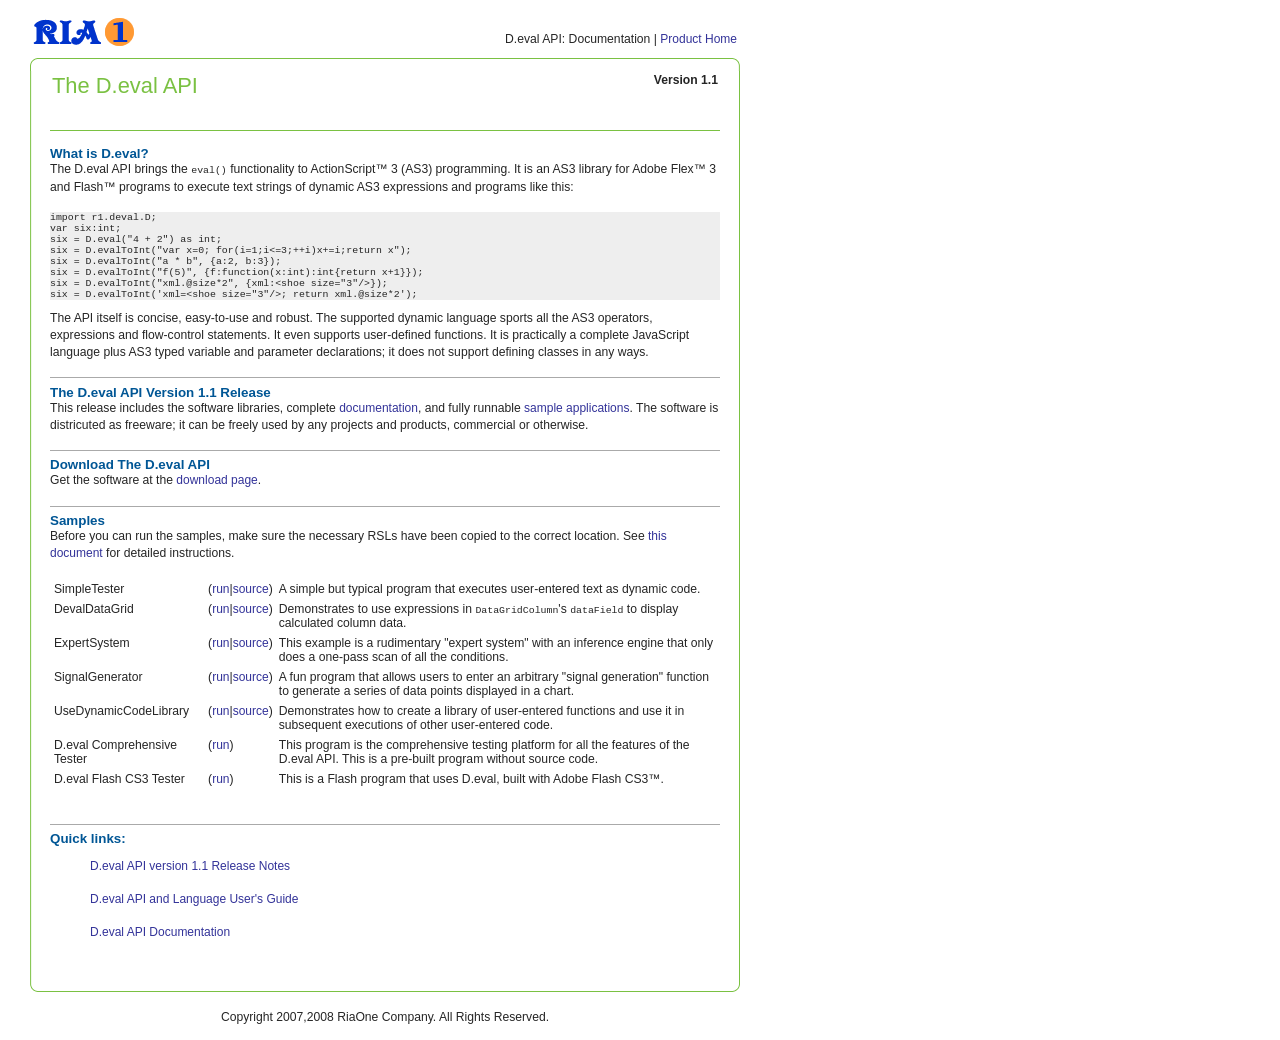
<file: VodafoneGame/libs/deval-1.1/index.html>
﻿<!DOCTYPE HTML PUBLIC "-//W3C//DTD HTML 4.0 Transitional//EN">
<html xmlns="http://www.w3.org/1999/xhtml">
  <head>
    <meta http-equiv="Content-Type" content="text/html; charset=UTF-8" />
    <meta name="keywords" content="D.eval,eval(),ActionScript eval()" />
    <title>The D.eval API</title>
 <link rel="stylesheet" href="docs/images//more.css" type="text/css" media="screen" />
  <link rel="stylesheet" href="docs/images//article.css" type="text/css" media="screen" />
 	<link rel="stylesheet" href="docs/images//general.css" type="text/css" media="screen" />
	<link rel="stylesheet" href="docs/images//pages.css" type="text/css" media="screen" />
	<!--[if IE]>
    <style type="text/css">
	#content { margin-bottom: 0px; }
    .sub-level #content #column-main { width: 472px; }
    .sub-level #content #column-full { width: 710px; margin-right: -40px; }
    .sub-level #content #column-text { margin-right: -40px; }
    </style>
	<![endif]-->
<script type="text/javascript">
  var pageID = "deval";
</script>

  </head>
  <body id='products' class='sub-level us'
>

<table border=0 width=710><tr><td><a href="http://www.riaone.com"><img src="docs/images//riaone-logo.gif" border=0></a></td>
<td nowrap=true align=right valign=bottom>
D.eval API: Documentation | <a href="http://www.riaone.com/products/deval/">Product Home</a></td></tr>
<tr height=5><td colspan=2><img src="docs/images//spacer.gif" border=0 height=5></td></tr>
</table>


<div id="content">

<div id="column-full"><div class="top"></div><table width="100%" border=0 cellpadding=0><tr><td><h1>The D.eval API</h1></td>
<td align=right valign=top><b>Version 1.1</b></td></tr></table>
<div id="hr"></div>
<style type="text/css">
td { font-size: 76%; color: #252525; font-family:  Arial, Helvetica, sans-serif }
</style>


<h3>What is D.eval?</h3>

<p>The D.eval API brings the <code>eval()</code> functionality to ActionScript&trade; 3
(AS3) programming. It is an AS3 library for Adobe Flex&trade; 3 and Flash&trade;
programs to execute text strings of dynamic AS3 expressions and programs like this:</p>

<pre>
import r1.deval.D;
var six:int;
six = D.eval("4 + 2") as int;
six = D.evalToInt("var x=0; for(i=1;i&lt;=3;++i)x+=i;return x");
six = D.evalToInt("a * b", {a:2, b:3});
six = D.evalToInt("f(5)", {f:function(x:int):int{return x+1}});
six = D.evalToInt("xml.@size*2", {xml:&lt;shoe size="3"/&gt;});
six = D.evalToInt('xml=&lt;shoe size="3"/&gt;; return xml.@size*2');
</pre>

<p>The API itself is concise, easy-to-use and robust. The supported
dynamic language sports all the AS3 operators, expressions and flow-control
statements. It even supports user-defined functions. It is practically a
complete JavaScript language plus AS3 typed variable and parameter
declarations; it does not support defining classes in any ways.</p>

<hr>


<h3>The D.eval API Version 1.1 Release</h3>

<p>This release includes the software libraries, complete
<a href="docs/index.html">documentation</a>, and fully runnable
<a href="#samples">sample applications</a>. The software is districuted as
freeware; it can be freely used by any projects and products, commercial or
otherwise.</p>

<hr>


<h3>Download The D.eval API</h3>

<p>Get the software at the <a href="http://www.riaone.com/download/">download page</a>.</p>

<hr>



<h3><a name="samples"></a>Samples</h3>

<p>Before you can run the samples, make sure the necessary RSLs have been copied
to the correct location. See <a href="samples/index.html">this document</a> for
detailed instructions.</p>

<table border=0 cellpadding=2>
<tr><td valign=top>SimpleTester</td>
<td nowrap valign=top>(<a href="samples/SimpleTester/index.html">run</a>|<a href="samples/src/SimpleTester.mxml">source</a>)</td>
<td valign=top>A simple but typical program that executes user-entered text as dynamic code.</td></tr>

<tr><td valign=top>DevalDataGrid</td>
<td nowrap valign=top>(<a href="samples/DevalDataGrid/index.html">run</a>|<a href="samples/src/DevalDataGrid.mxml">source</a>)</td>
<td valign=top>Demonstrates to use expressions in <code>DataGridColumn</code>'s <code>dataField</code> to display calculated column data.</td></tr>

<tr><td valign=top>ExpertSystem</td>
<td nowrap valign=top>(<a href="samples/ExpertSystem/index.html">run</a>|<a href="samples/src/ExpertSystem.mxml">source</a>)</td>
<td valign=top>This example is a rudimentary "expert system" with an inference engine
that only does a one-pass scan of all the conditions.</td></tr>

<tr><td valign=top>SignalGenerator</td>
<td nowrap valign=top>(<a href="samples/SignalGenerator/index.html">run</a>|<a href="samples/src/SignalGenerator.mxml">source</a>)</td>
<td valign=top>A fun program that allows users to enter an arbitrary "signal generation"
function to generate a series of data points displayed in a chart.</td></tr>

<tr><td valign=top>UseDynamicCodeLibrary</td>
<td nowrap valign=top>(<a href="samples/UseDynamicCodeLibrary/index.html">run</a>|<a href="samples/src/UseDynamicCodeLibrary.mxml">source</a>)</td>
<td valign=top>Demonstrates how to create a library of user-entered functions and
use it in subsequent executions of other user-entered code.</td></tr>

<tr><td valign=top>D.eval Comprehensive Tester</td>
<td nowrap valign=top>(<a href="samples/TestRunner/index.html">run</a>)</td>
<td valign=top>This program is the comprehensive testing platform for all the features of the D.eval API. This is a pre-built program without source code.</td></tr>

<tr><td valign=top>D.eval Flash CS3 Tester</td>
<td nowrap valign=top>(<a href="samples/flash_test/Deval_Flash_Test.html">run</a>)</td>
<td valign=top>This is a Flash program that uses D.eval, built with Adobe Flash CS3&trade;.</td></tr>

</table>
</table>

<p>&nbsp;</p>

<hr>


<h3>Quick links:</h3>

<blockquote>
<p><a href="docs/release-notes-D.eval-1.1.html">D.eval API version 1.1 Release Notes</a></p>
<p><a href="docs/user-guide/ug.html">D.eval API and Language User's Guide</a></p>
<p><a href="docs/apidoc/r1/deval/D.html">D.eval API Documentation</a></p>
<blockquote>

<div class="clear"></div><div class="buffer30"></div><div class="bottom"></div></div>﻿</div><!-- end content -->


<div class="clear"></div><div class="buffer20"></div><p style="width:710px" align=center>Copyright 2007,2008 RiaOne Company. All Rights Reserved.</p>

</body></html>
</file>
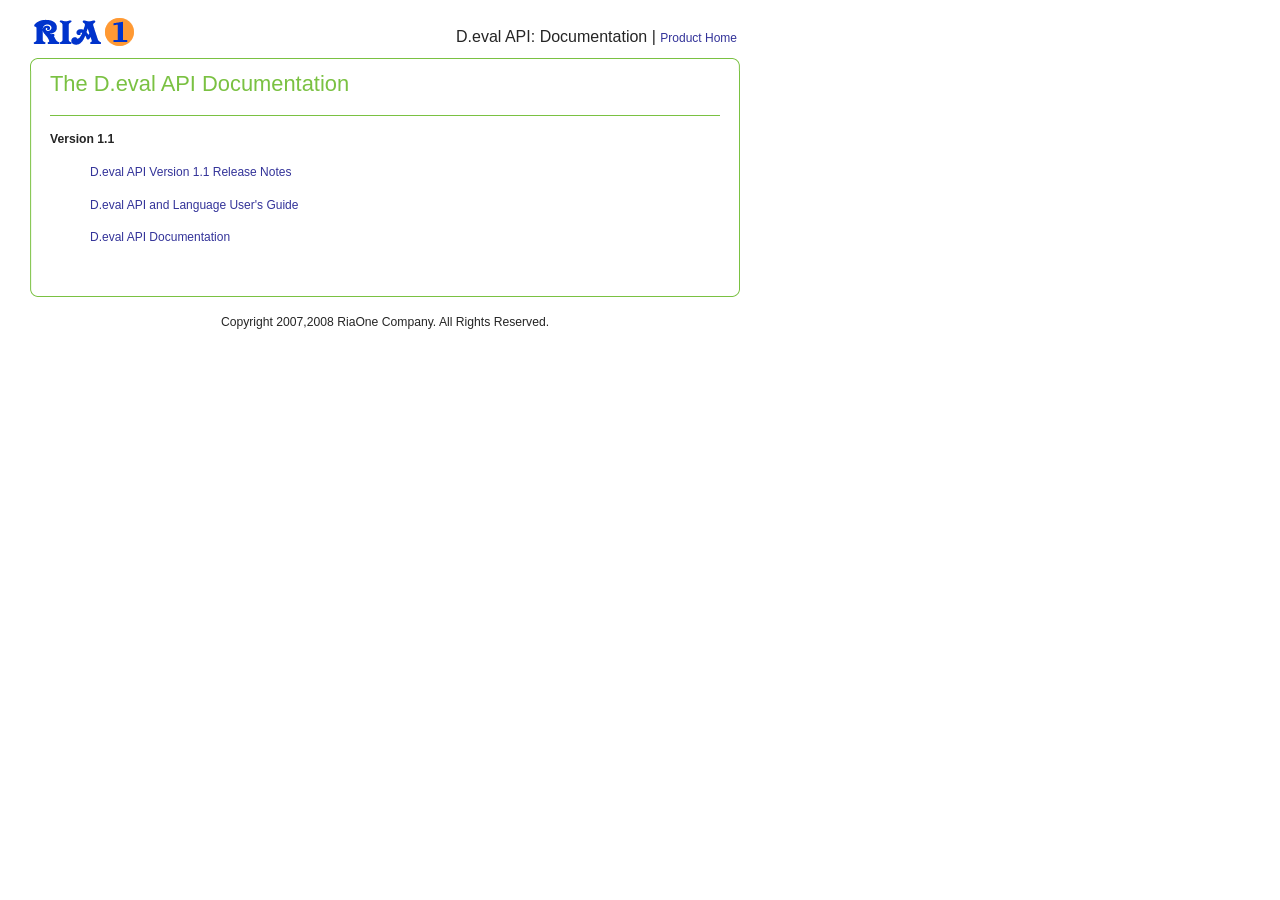
<file: VodafoneGame/libs/deval-1.1/docs/index.html>
﻿<!DOCTYPE HTML PUBLIC "-//W3C//DTD HTML 4.0 Transitional//EN">
<html xmlns="http://www.w3.org/1999/xhtml">
  <head>
    <meta http-equiv="Content-Type" content="text/html; charset=UTF-8" />
    <meta name="keywords" content="D.eval,eval(),ActionScript eval()" />
    <title>The D.eval API Documentation</title>
 <link rel="stylesheet" href="images/more.css" type="text/css" media="screen" />
  <link rel="stylesheet" href="images/article.css" type="text/css" media="screen" />
 	<link rel="stylesheet" href="images/general.css" type="text/css" media="screen" />
	<link rel="stylesheet" href="images/pages.css" type="text/css" media="screen" />
	<!--[if IE]>
    <style type="text/css">
	#content { margin-bottom: 0px; }
    .sub-level #content #column-main { width: 472px; }
    .sub-level #content #column-full { width: 710px; margin-right: -40px; }
    .sub-level #content #column-text { margin-right: -40px; }
    </style>
	<![endif]-->
<script type="text/javascript">
  var pageID = "deval";
</script>

  </head>
  <body id='products' class='sub-level us'
>

<table border=0 width=710><tr><td><a href="http://www.riaone.com"><img src="images/riaone-logo.gif" border=0></a></td>
<td nowrap=true align=right valign=bottom>
D.eval API: Documentation | <a href="http://www.riaone.com/products/deval/">Product Home</a></td></tr>
<tr height=5><td colspan=2><img src="images/spacer.gif" border=0 height=5></td></tr>
</table>


<div id="content">

<div id="column-full"><div class="top"></div><h1>The D.eval API Documentation</h1><div id="hr"></div>
<p><strong>Version 1.1</strong></p>

<blockquote>
  <p><a href="release-notes-D.eval-1.1.html">D.eval API Version 1.1 Release Notes</a></p>
  <p><a href="user-guide/ug.html">D.eval API and Language User's Guide</a></p>
  <p><a href="apidoc/r1/deval/D.html">D.eval API Documentation</a></p>
</blockquote>

<div class="clear"></div><div class="buffer30"></div><div class="bottom"></div></div>﻿</div><!-- end content -->


<div class="clear"></div><div class="buffer20"></div><p style="width:710px" align=center>Copyright 2007,2008 RiaOne Company. All Rights Reserved.</p>

</body></html>
</file>
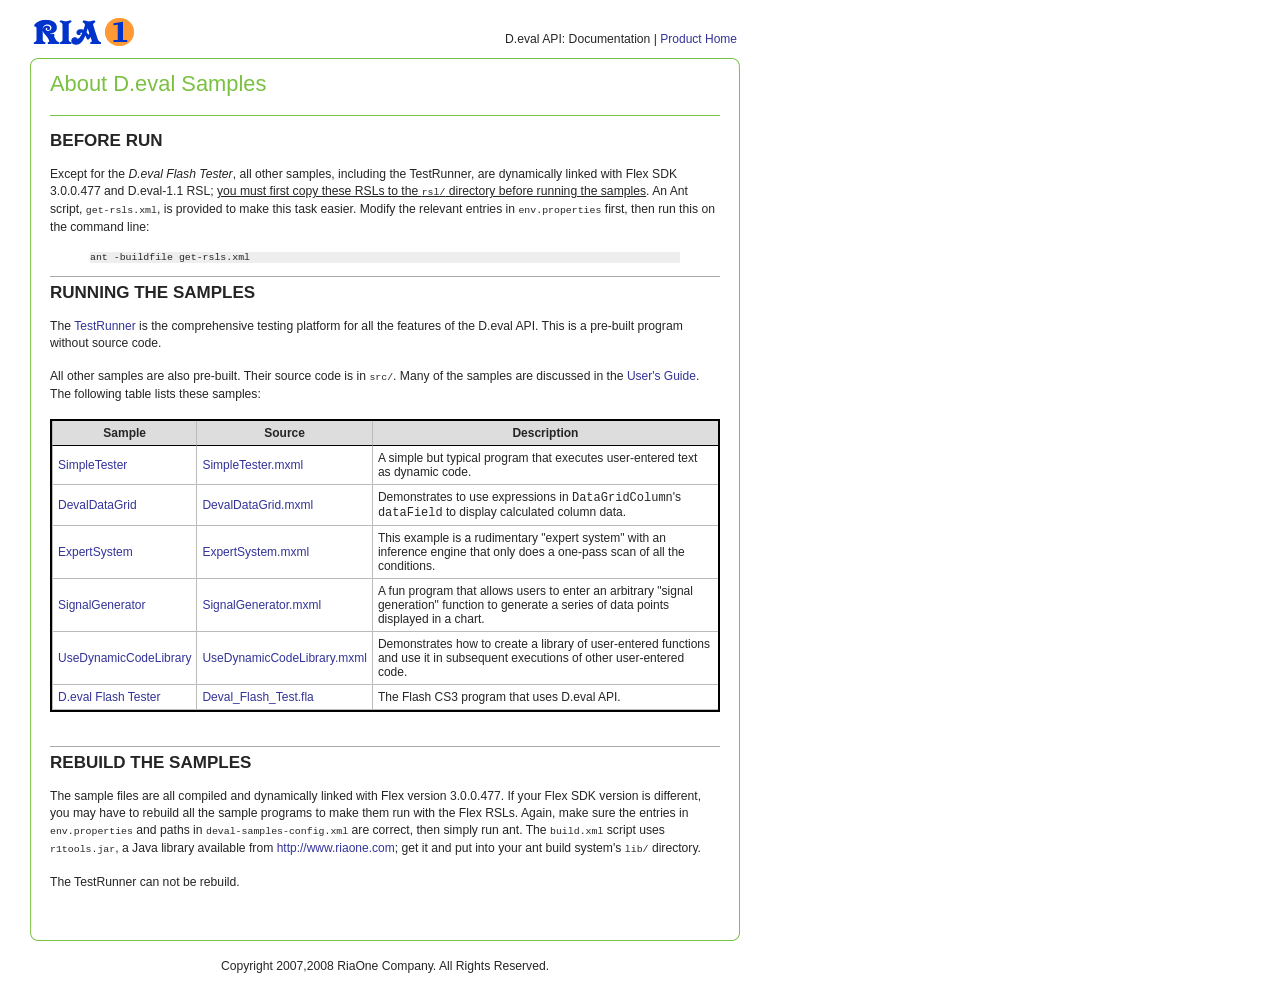
<file: VodafoneGame/libs/deval-1.1/samples/index.html>
﻿<!DOCTYPE HTML PUBLIC "-//W3C//DTD HTML 4.0 Transitional//EN">
<html xmlns="http://www.w3.org/1999/xhtml">
  <head>
    <meta http-equiv="Content-Type" content="text/html; charset=UTF-8" />
    <meta name="keywords" content="D.eval,eval(),ActionScript eval(),samples" />
    <title>About D.eval Samples</title>
 <link rel="stylesheet" href="../docs/images//more.css" type="text/css" media="screen" />
  <link rel="stylesheet" href="../docs/images//article.css" type="text/css" media="screen" />
 	<link rel="stylesheet" href="../docs/images//general.css" type="text/css" media="screen" />
	<link rel="stylesheet" href="../docs/images//pages.css" type="text/css" media="screen" />
	<!--[if IE]>
    <style type="text/css">
	#content { margin-bottom: 0px; }
    .sub-level #content #column-main { width: 472px; }
    .sub-level #content #column-full { width: 710px; margin-right: -40px; }
    .sub-level #content #column-text { margin-right: -40px; }
    </style>
	<![endif]-->
<script type="text/javascript">
  var pageID = "deval";
</script>

  </head>
  <body id='products' class='sub-level us'
>

<table border=0 width=710><tr><td><a href="http://www.riaone.com"><img src="../docs/images//riaone-logo.gif" border=0></a></td>
<td nowrap=true align=right valign=bottom>
D.eval API: Documentation | <a href="http://www.riaone.com/products/deval/">Product Home</a></td></tr>
<tr height=5><td colspan=2><img src="../docs/images//spacer.gif" border=0 height=5></td></tr>
</table>


<div id="content">

<div id="column-full"><div class="top"></div><h1>About D.eval Samples</h1><div id="hr"></div>
<style type="text/css">
td { font-size: 76%; color: #252525; font-family:  Arial, Helvetica, sans-serif }
</style>


<h2>BEFORE RUN</h2>

<p>Except for the <i>D.eval Flash Tester</i>, all other samples, including the
TestRunner, are dynamically linked with Flex SDK 3.0.0.477 and
D.eval-1.1 RSL; <u>you must first copy these RSLs to the <code>rsl/</code>
directory before running the samples</u>. An Ant script, <code>get-rsls.xml</code>,
is provided to make this task easier. Modify the relevant entries in
<code>env.properties</code> first, then run this on the command line:</p>

<blockquote>
<pre>ant -buildfile get-rsls.xml</pre>
</blockquote>

<hr>


<h2>RUNNING THE SAMPLES</h2>

<p>The <a href="TestRunner/index.html">TestRunner</a> is the
comprehensive testing platform for all the features of the D.eval API.
This is a pre-built program without source code.</p>

<p>All other samples are also pre-built.
Their source code is in <code>src/</code>.
Many of the samples are discussed in the
<a href="../docs/user-guide/ug.html">User's Guide</a>.
The following table lists these samples:</p>

<table class=MYTABLE cellspacing=0 cellpadding=5>
<tr bgcolor=#DDDDDD>
<th class=MYTABLE>Sample</th>
<th class=MYTABLE>Source</th>
<th class=MYTABLE>Description</th></tr>

<tr><td class=MYTABLE><a href="SimpleTester/index.html">SimpleTester</a></td>
<td class=MYTABLE><a href="src/SimpleTester.mxml">SimpleTester.mxml</a></td>
<td class=MYTABLE>A simple but typical program that executes user-entered text as dynamic code.</td></tr>

<tr><td class=MYTABLE><a href="DevalDataGrid/index.html">DevalDataGrid</a></td>
<td class=MYTABLE><a href="src/DevalDataGrid.mxml">DevalDataGrid.mxml</a></td>
<td class=MYTABLE>Demonstrates to use expressions in <code>DataGridColumn</code>'s <code>dataField</code>
to display calculated column data.</td></tr>

<tr><td class=MYTABLE><a href="ExpertSystem/index.html">ExpertSystem</a></td>
<td class=MYTABLE><a href="src/ExpertSystem.mxml">ExpertSystem.mxml</a></td>
<td class=MYTABLE>This example is a rudimentary "expert system" with an inference engine
that only does a one-pass scan of all the conditions.</td></tr>

<tr><td class=MYTABLE><a href="SignalGenerator/index.html">SignalGenerator</a></td>
<td class=MYTABLE><a href="src/SignalGenerator.mxml">SignalGenerator.mxml</a></td>
<td class=MYTABLE>A fun program that allows users to enter an arbitrary "signal generation"
function to generate a series of data points displayed in a chart.</td></tr>

<tr><td class=MYTABLE><a href="UseDynamicCodeLibrary/index.html">UseDynamicCodeLibrary</a></td>
<td class=MYTABLE><a href="src/UseDynamicCodeLibrary.mxml">UseDynamicCodeLibrary.mxml</a></td>
<td class=MYTABLE>Demonstrates how to create a library of user-entered functions and
use it in subsequent executions of other user-entered code.</td></tr>

<tr><td class=MYTABLE><a href="flash_test/Deval_Flash_Test.html">D.eval Flash Tester</a></td>
<td class=MYTABLE><a href="flash_test/Deval_Flash_Test.fla">Deval_Flash_Test.fla</a></td>
<td class=MYTABLE>The Flash CS3 program that uses D.eval API.</td></tr>
</table>

<p>&nbsp;</p>
<hr>


<h2>REBUILD THE SAMPLES</h2>


<p>The sample files are all compiled and dynamically linked with Flex version
3.0.0.477. If your Flex SDK version is different, you may have
to rebuild all the sample programs to make them run with the Flex RSLs.
Again, make sure the entries in <code>env.properties</code> and paths in
<code>deval-samples-config.xml</code> are correct, then simply run ant. The
<code>build.xml</code> script uses <code>r1tools.jar</code>, a Java library
available from <a href="http://www.riaone.com">http://www.riaone.com</a>;
get it and put into your ant build system's <code>lib/</code> directory.</p>

<p>The TestRunner can not be rebuild.</p>

<div class="clear"></div><div class="buffer30"></div><div class="bottom"></div></div>﻿</div><!-- end content -->


<div class="clear"></div><div class="buffer20"></div><p style="width:710px" align=center>Copyright 2007,2008 RiaOne Company. All Rights Reserved.</p>

</body></html>
</file>
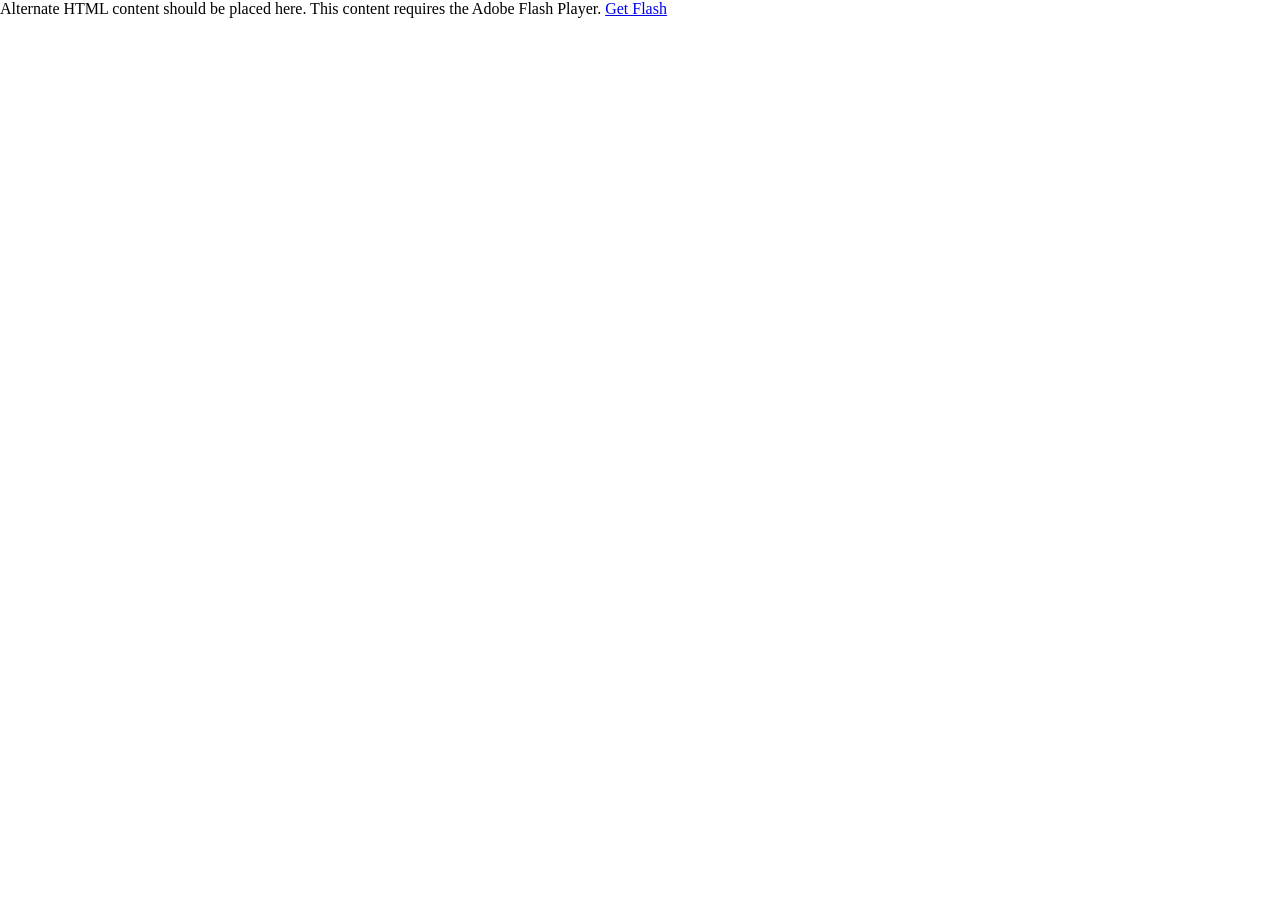
<file: VodafoneGame/libs/deval-1.1/samples/DevalDataGrid/index.html>
<!-- saved from url=(0014)about:internet -->
<html lang="en">

<!-- 
Smart developers always View Source. 

This application was built using Adobe Flex, an open source framework
for building rich Internet applications that get delivered via the
Flash Player or to desktops via Adobe AIR. 

Learn more about Flex at http://flex.org 
// -->

<head>
<meta http-equiv="Content-Type" content="text/html; charset=utf-8" />
<title>DevalDataGrid</title>
<script src="AC_OETags.js" language="javascript"></script>
<style>
body { margin: 0px; overflow:hidden }
</style>
<script language="JavaScript" type="text/javascript">
<!--
// -----------------------------------------------------------------------------
// Globals
// Major version of Flash required
var requiredMajorVersion = 9;
// Minor version of Flash required
var requiredMinorVersion = 0;
// Minor version of Flash required
var requiredRevision = 0;
// -----------------------------------------------------------------------------
// -->
</script>
</head>

<body scroll="no">
<script language="JavaScript" type="text/javascript">
<!--
// Version check based upon the values entered above in "Globals"
var hasRequestedVersion = DetectFlashVer(requiredMajorVersion, requiredMinorVersion, requiredRevision);


// Check to see if the version meets the requirements for playback
if (hasRequestedVersion) {  // if we've detected an acceptable version
    	// if we've detected an acceptable version
		// embed the Flash Content SWF when all tests are passed
		AC_FL_RunContent(
					"src", "DevalDataGrid",
					"width", "100%",
					"height", "100%",
					"align", "middle",
					"id", "DevalDataGrid",
					"quality", "high",
					"bgcolor", "#999999",
					"name", "DevalDataGrid",
					"allowScriptAccess","sameDomain",
					"type", "application/x-shockwave-flash",
					"pluginspage", "http://www.adobe.com/go/getflashplayer"
	);
  } else {  // flash is too old or we can't detect the plugin
    var alternateContent = 'Alternate HTML content should be placed here. '
  	+ 'This content requires the Adobe Flash Player. '
   	+ '<a href=http://www.adobe.com/go/getflash/>Get Flash</a>';
    document.write(alternateContent);  // insert non-flash content
  }
// -->
</script>
<noscript>
  	<object classid="clsid:D27CDB6E-AE6D-11cf-96B8-444553540000"
			id="DevalDataGrid" width="100%" height="100%"
			codebase="http://fpdownload.macromedia.com/get/flashplayer/current/swflash.cab">
			<param name="movie" value="DevalDataGrid.swf" />
			<param name="quality" value="high" />
			<param name="bgcolor" value="#999999" />
			<param name="allowScriptAccess" value="sameDomain" />
			<embed src="DevalDataGrid.swf" quality="high" bgcolor="#999999"
				width="100%" height="100%" name="DevalDataGrid" align="middle"
				play="true"
				loop="false"
				quality="high"
				allowScriptAccess="sameDomain"
				type="application/x-shockwave-flash"
				pluginspage="http://www.adobe.com/go/getflashplayer">
			</embed>
	</object>
</noscript>
</body>
</html>
</file>
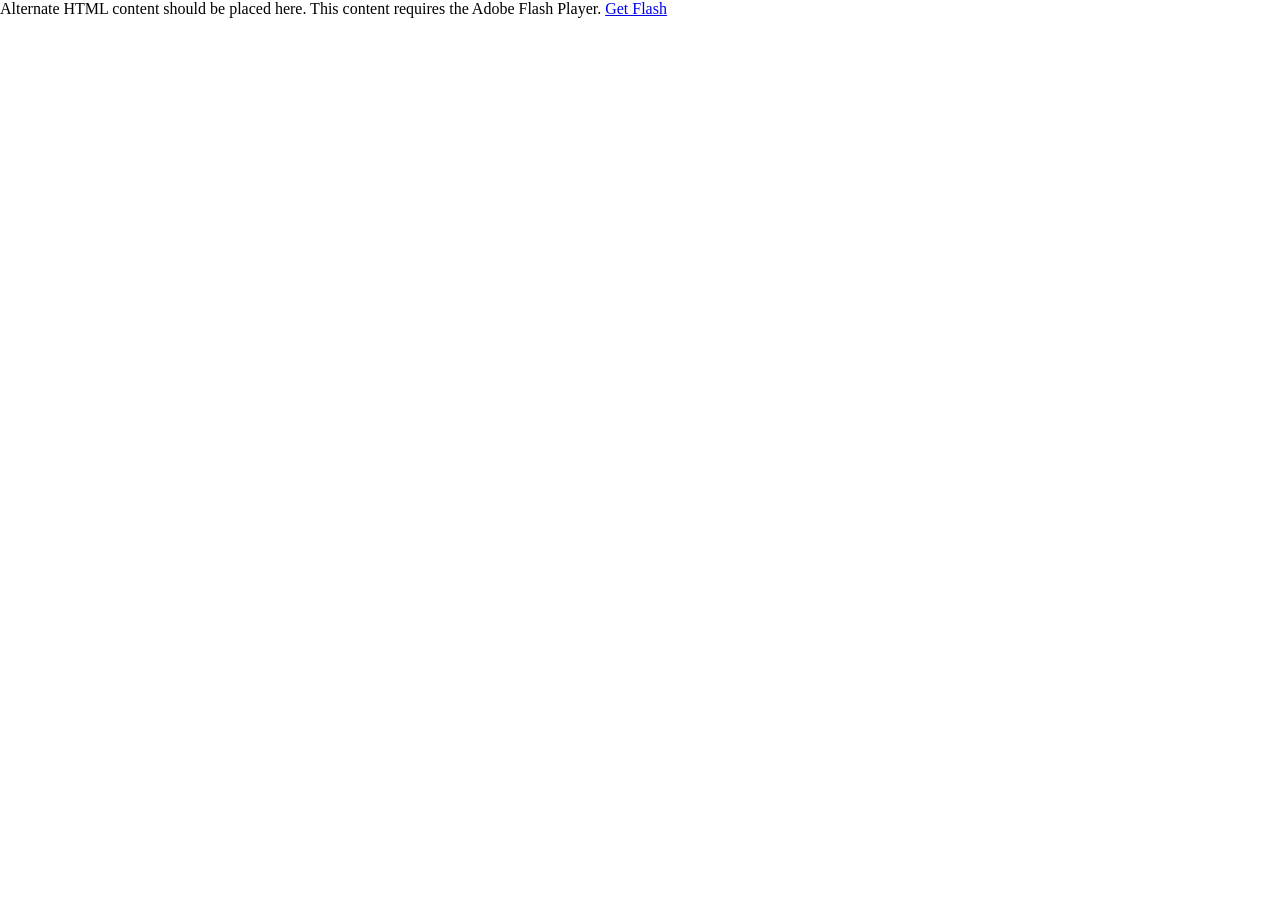
<file: VodafoneGame/libs/deval-1.1/samples/ExpertSystem/index.html>
<!-- saved from url=(0014)about:internet -->
<html lang="en">

<!-- 
Smart developers always View Source. 

This application was built using Adobe Flex, an open source framework
for building rich Internet applications that get delivered via the
Flash Player or to desktops via Adobe AIR. 

Learn more about Flex at http://flex.org 
// -->

<head>
<meta http-equiv="Content-Type" content="text/html; charset=utf-8" />
<title>ExpertSystem</title>
<script src="AC_OETags.js" language="javascript"></script>
<style>
body { margin: 0px; overflow:hidden }
</style>
<script language="JavaScript" type="text/javascript">
<!--
// -----------------------------------------------------------------------------
// Globals
// Major version of Flash required
var requiredMajorVersion = 9;
// Minor version of Flash required
var requiredMinorVersion = 0;
// Minor version of Flash required
var requiredRevision = 0;
// -----------------------------------------------------------------------------
// -->
</script>
</head>

<body scroll="no">
<script language="JavaScript" type="text/javascript">
<!--
// Version check based upon the values entered above in "Globals"
var hasRequestedVersion = DetectFlashVer(requiredMajorVersion, requiredMinorVersion, requiredRevision);


// Check to see if the version meets the requirements for playback
if (hasRequestedVersion) {  // if we've detected an acceptable version
    	// if we've detected an acceptable version
		// embed the Flash Content SWF when all tests are passed
		AC_FL_RunContent(
					"src", "ExpertSystem",
					"width", "100%",
					"height", "100%",
					"align", "middle",
					"id", "ExpertSystem",
					"quality", "high",
					"bgcolor", "#999999",
					"name", "ExpertSystem",
					"allowScriptAccess","sameDomain",
					"type", "application/x-shockwave-flash",
					"pluginspage", "http://www.adobe.com/go/getflashplayer"
	);
  } else {  // flash is too old or we can't detect the plugin
    var alternateContent = 'Alternate HTML content should be placed here. '
  	+ 'This content requires the Adobe Flash Player. '
   	+ '<a href=http://www.adobe.com/go/getflash/>Get Flash</a>';
    document.write(alternateContent);  // insert non-flash content
  }
// -->
</script>
<noscript>
  	<object classid="clsid:D27CDB6E-AE6D-11cf-96B8-444553540000"
			id="ExpertSystem" width="100%" height="100%"
			codebase="http://fpdownload.macromedia.com/get/flashplayer/current/swflash.cab">
			<param name="movie" value="ExpertSystem.swf" />
			<param name="quality" value="high" />
			<param name="bgcolor" value="#999999" />
			<param name="allowScriptAccess" value="sameDomain" />
			<embed src="ExpertSystem.swf" quality="high" bgcolor="#999999"
				width="100%" height="100%" name="ExpertSystem" align="middle"
				play="true"
				loop="false"
				quality="high"
				allowScriptAccess="sameDomain"
				type="application/x-shockwave-flash"
				pluginspage="http://www.adobe.com/go/getflashplayer">
			</embed>
	</object>
</noscript>
</body>
</html>
</file>
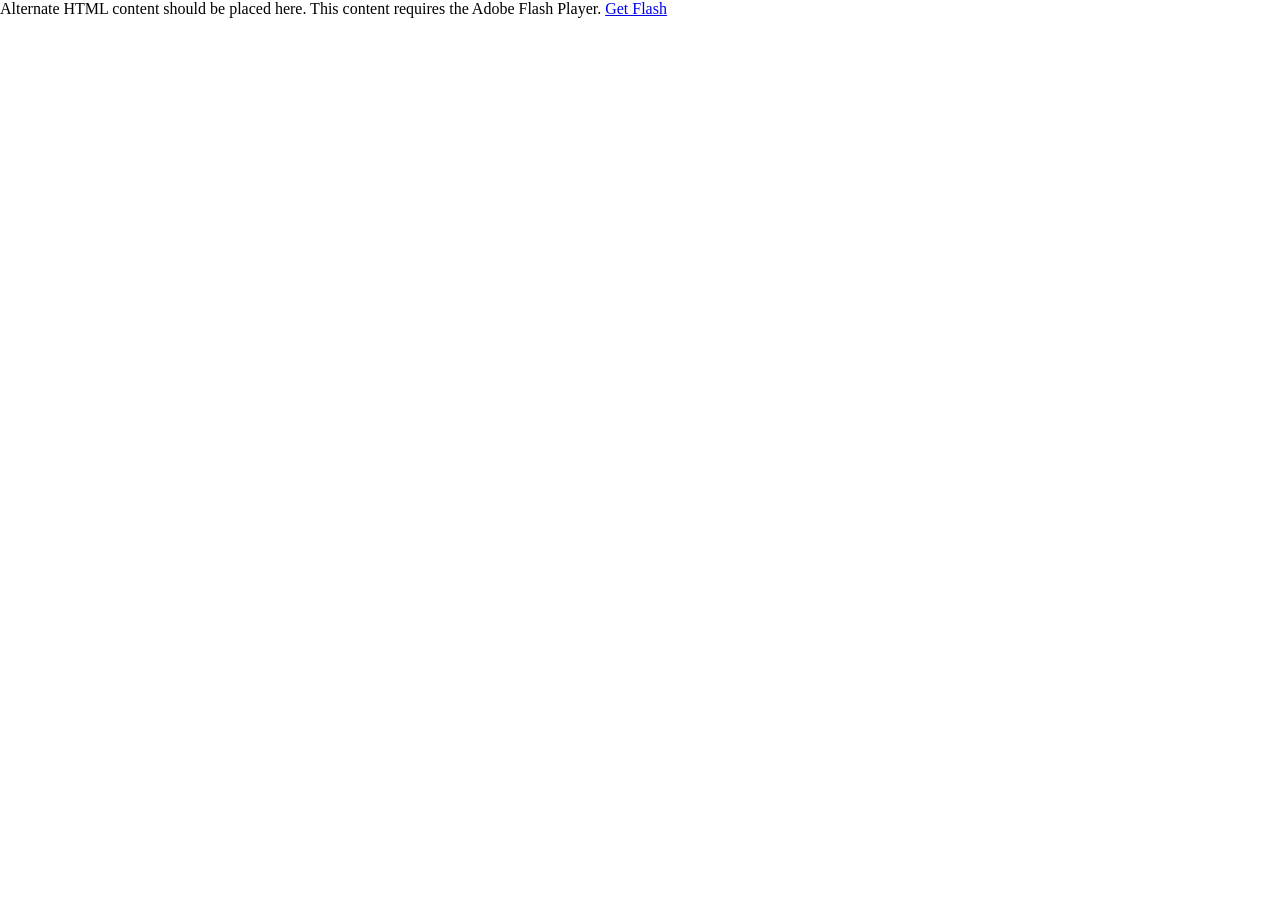
<file: VodafoneGame/libs/deval-1.1/samples/SignalGenerator/index.html>
<!-- saved from url=(0014)about:internet -->
<html lang="en">

<!-- 
Smart developers always View Source. 

This application was built using Adobe Flex, an open source framework
for building rich Internet applications that get delivered via the
Flash Player or to desktops via Adobe AIR. 

Learn more about Flex at http://flex.org 
// -->

<head>
<meta http-equiv="Content-Type" content="text/html; charset=utf-8" />
<title>SignalGenerator</title>
<script src="AC_OETags.js" language="javascript"></script>
<style>
body { margin: 0px; overflow:hidden }
</style>
<script language="JavaScript" type="text/javascript">
<!--
// -----------------------------------------------------------------------------
// Globals
// Major version of Flash required
var requiredMajorVersion = 9;
// Minor version of Flash required
var requiredMinorVersion = 0;
// Minor version of Flash required
var requiredRevision = 0;
// -----------------------------------------------------------------------------
// -->
</script>
</head>

<body scroll="no">
<script language="JavaScript" type="text/javascript">
<!--
// Version check based upon the values entered above in "Globals"
var hasRequestedVersion = DetectFlashVer(requiredMajorVersion, requiredMinorVersion, requiredRevision);


// Check to see if the version meets the requirements for playback
if (hasRequestedVersion) {  // if we've detected an acceptable version
    	// if we've detected an acceptable version
		// embed the Flash Content SWF when all tests are passed
		AC_FL_RunContent(
					"src", "SignalGenerator",
					"width", "100%",
					"height", "100%",
					"align", "middle",
					"id", "SignalGenerator",
					"quality", "high",
					"bgcolor", "#999999",
					"name", "SignalGenerator",
					"allowScriptAccess","sameDomain",
					"type", "application/x-shockwave-flash",
					"pluginspage", "http://www.adobe.com/go/getflashplayer"
	);
  } else {  // flash is too old or we can't detect the plugin
    var alternateContent = 'Alternate HTML content should be placed here. '
  	+ 'This content requires the Adobe Flash Player. '
   	+ '<a href=http://www.adobe.com/go/getflash/>Get Flash</a>';
    document.write(alternateContent);  // insert non-flash content
  }
// -->
</script>
<noscript>
  	<object classid="clsid:D27CDB6E-AE6D-11cf-96B8-444553540000"
			id="SignalGenerator" width="100%" height="100%"
			codebase="http://fpdownload.macromedia.com/get/flashplayer/current/swflash.cab">
			<param name="movie" value="SignalGenerator.swf" />
			<param name="quality" value="high" />
			<param name="bgcolor" value="#999999" />
			<param name="allowScriptAccess" value="sameDomain" />
			<embed src="SignalGenerator.swf" quality="high" bgcolor="#999999"
				width="100%" height="100%" name="SignalGenerator" align="middle"
				play="true"
				loop="false"
				quality="high"
				allowScriptAccess="sameDomain"
				type="application/x-shockwave-flash"
				pluginspage="http://www.adobe.com/go/getflashplayer">
			</embed>
	</object>
</noscript>
</body>
</html>
</file>
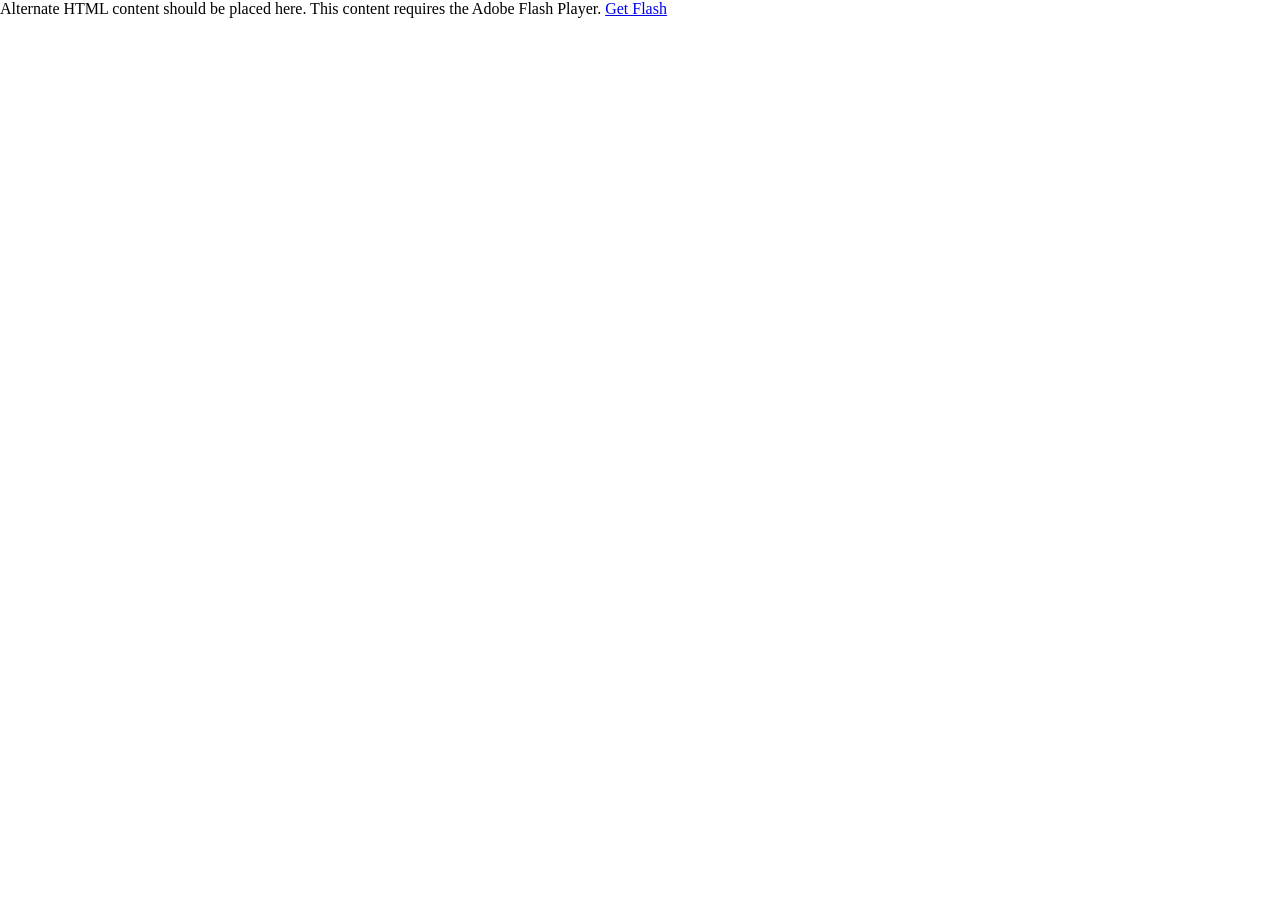
<file: VodafoneGame/libs/deval-1.1/samples/SimpleTester/index.html>
<!-- saved from url=(0014)about:internet -->
<html lang="en">

<!-- 
Smart developers always View Source. 

This application was built using Adobe Flex, an open source framework
for building rich Internet applications that get delivered via the
Flash Player or to desktops via Adobe AIR. 

Learn more about Flex at http://flex.org 
// -->

<head>
<meta http-equiv="Content-Type" content="text/html; charset=utf-8" />
<title>SimpleTester</title>
<script src="AC_OETags.js" language="javascript"></script>
<style>
body { margin: 0px; overflow:hidden }
</style>
<script language="JavaScript" type="text/javascript">
<!--
// -----------------------------------------------------------------------------
// Globals
// Major version of Flash required
var requiredMajorVersion = 9;
// Minor version of Flash required
var requiredMinorVersion = 0;
// Minor version of Flash required
var requiredRevision = 0;
// -----------------------------------------------------------------------------
// -->
</script>
</head>

<body scroll="no">
<script language="JavaScript" type="text/javascript">
<!--
// Version check based upon the values entered above in "Globals"
var hasRequestedVersion = DetectFlashVer(requiredMajorVersion, requiredMinorVersion, requiredRevision);


// Check to see if the version meets the requirements for playback
if (hasRequestedVersion) {  // if we've detected an acceptable version
    	// if we've detected an acceptable version
		// embed the Flash Content SWF when all tests are passed
		AC_FL_RunContent(
					"src", "SimpleTester",
					"width", "100%",
					"height", "100%",
					"align", "middle",
					"id", "SimpleTester",
					"quality", "high",
					"bgcolor", "#999999",
					"name", "SimpleTester",
					"allowScriptAccess","sameDomain",
					"type", "application/x-shockwave-flash",
					"pluginspage", "http://www.adobe.com/go/getflashplayer"
	);
  } else {  // flash is too old or we can't detect the plugin
    var alternateContent = 'Alternate HTML content should be placed here. '
  	+ 'This content requires the Adobe Flash Player. '
   	+ '<a href=http://www.adobe.com/go/getflash/>Get Flash</a>';
    document.write(alternateContent);  // insert non-flash content
  }
// -->
</script>
<noscript>
  	<object classid="clsid:D27CDB6E-AE6D-11cf-96B8-444553540000"
			id="SimpleTester" width="100%" height="100%"
			codebase="http://fpdownload.macromedia.com/get/flashplayer/current/swflash.cab">
			<param name="movie" value="SimpleTester.swf" />
			<param name="quality" value="high" />
			<param name="bgcolor" value="#999999" />
			<param name="allowScriptAccess" value="sameDomain" />
			<embed src="SimpleTester.swf" quality="high" bgcolor="#999999"
				width="100%" height="100%" name="SimpleTester" align="middle"
				play="true"
				loop="false"
				quality="high"
				allowScriptAccess="sameDomain"
				type="application/x-shockwave-flash"
				pluginspage="http://www.adobe.com/go/getflashplayer">
			</embed>
	</object>
</noscript>
</body>
</html>
</file>
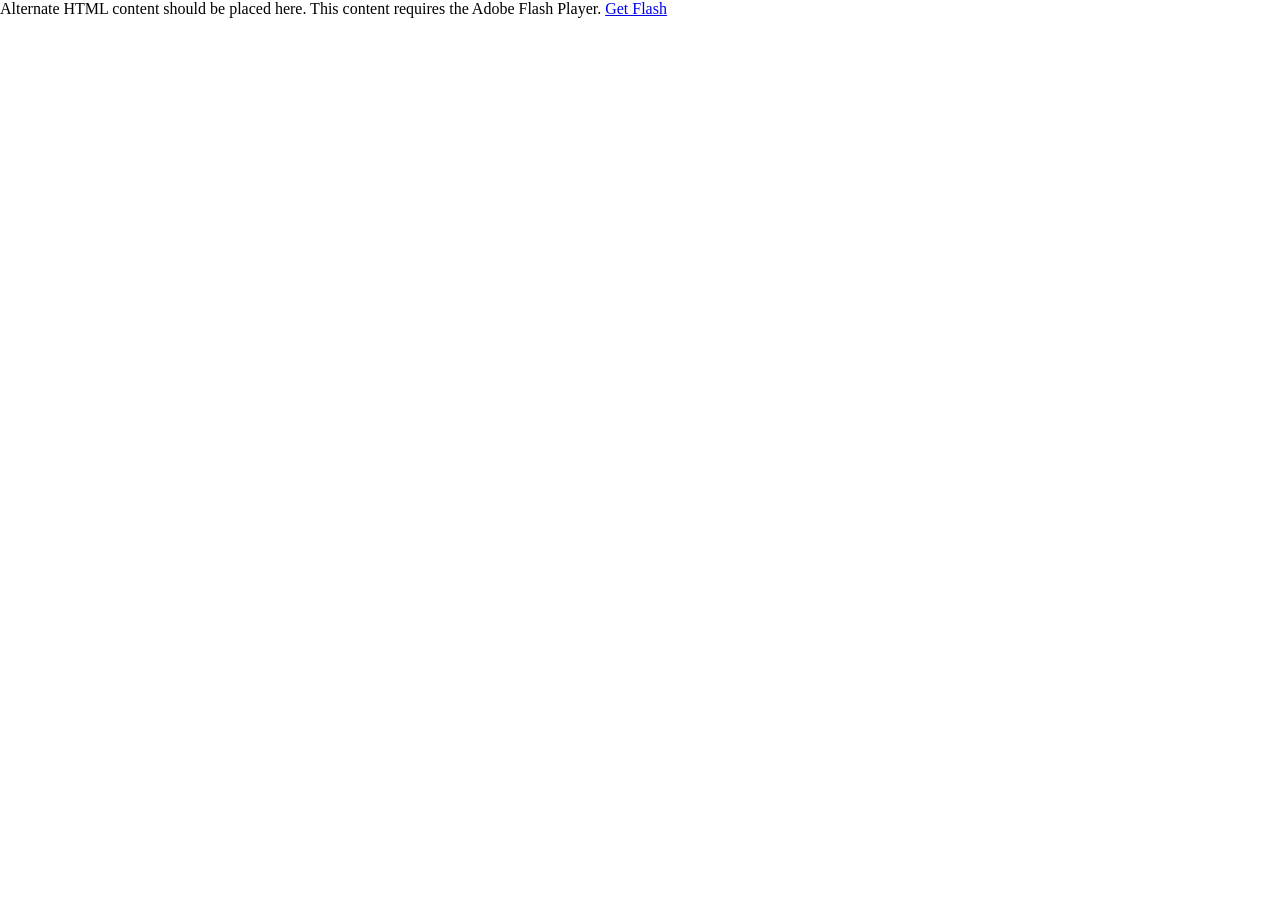
<file: VodafoneGame/libs/deval-1.1/samples/TestRunner/index.html>
<!-- saved from url=(0014)about:internet -->
<html lang="en">

<!-- 
Smart developers always View Source. 

This application was built using Adobe Flex, an open source framework
for building rich Internet applications that get delivered via the
Flash Player or to desktops via Adobe AIR. 

Learn more about Flex at http://flex.org 
// -->

<head>
<meta http-equiv="Content-Type" content="text/html; charset=utf-8" />
<title>D.eval Testing Platform</title>
<script src="AC_OETags.js" language="javascript"></script>
<style>
body { margin: 0px; overflow:hidden }
</style>
<script language="JavaScript" type="text/javascript">
<!--
// -----------------------------------------------------------------------------
// Globals
// Major version of Flash required
var requiredMajorVersion = 9;
// Minor version of Flash required
var requiredMinorVersion = 0;
// Minor version of Flash required
var requiredRevision = 0;
// -----------------------------------------------------------------------------
// -->
</script>
</head>

<body scroll="no">
<script language="JavaScript" type="text/javascript">
<!--
// Version check based upon the values entered above in "Globals"
var hasRequestedVersion = DetectFlashVer(requiredMajorVersion, requiredMinorVersion, requiredRevision);


// Check to see if the version meets the requirements for playback
if (hasRequestedVersion) {  // if we've detected an acceptable version
    	// if we've detected an acceptable version
		// embed the Flash Content SWF when all tests are passed
		AC_FL_RunContent(
					"src", "deval_tester",
					"width", "100%",
					"height", "100%",
					"align", "middle",
					"id", "Tester",
					"quality", "high",
					"bgcolor", "#999999",
					"name", "Tester",
					"allowScriptAccess","sameDomain",
					"type", "application/x-shockwave-flash",
					"pluginspage", "http://www.adobe.com/go/getflashplayer"
	);
  } else {  // flash is too old or we can't detect the plugin
    var alternateContent = 'Alternate HTML content should be placed here. '
  	+ 'This content requires the Adobe Flash Player. '
   	+ '<a href=http://www.adobe.com/go/getflash/>Get Flash</a>';
    document.write(alternateContent);  // insert non-flash content
  }
// -->
</script>
<noscript>
  	<object classid="clsid:D27CDB6E-AE6D-11cf-96B8-444553540000"
			id="Tester" width="100%" height="100%"
			codebase="http://fpdownload.macromedia.com/get/flashplayer/current/swflash.cab">
			<param name="movie" value="deval_tester.swf" />
			<param name="quality" value="high" />
			<param name="bgcolor" value="#999999" />
			<param name="allowScriptAccess" value="sameDomain" />
			<embed src="deval_tester.swf" quality="high" bgcolor="#999999"
				width="100%" height="100%" name="Tester" align="middle"
				play="true"
				loop="false"
				quality="high"
				allowScriptAccess="sameDomain"
				type="application/x-shockwave-flash"
				pluginspage="http://www.adobe.com/go/getflashplayer">
			</embed>
	</object>
</noscript>
</body>
</html>
</file>
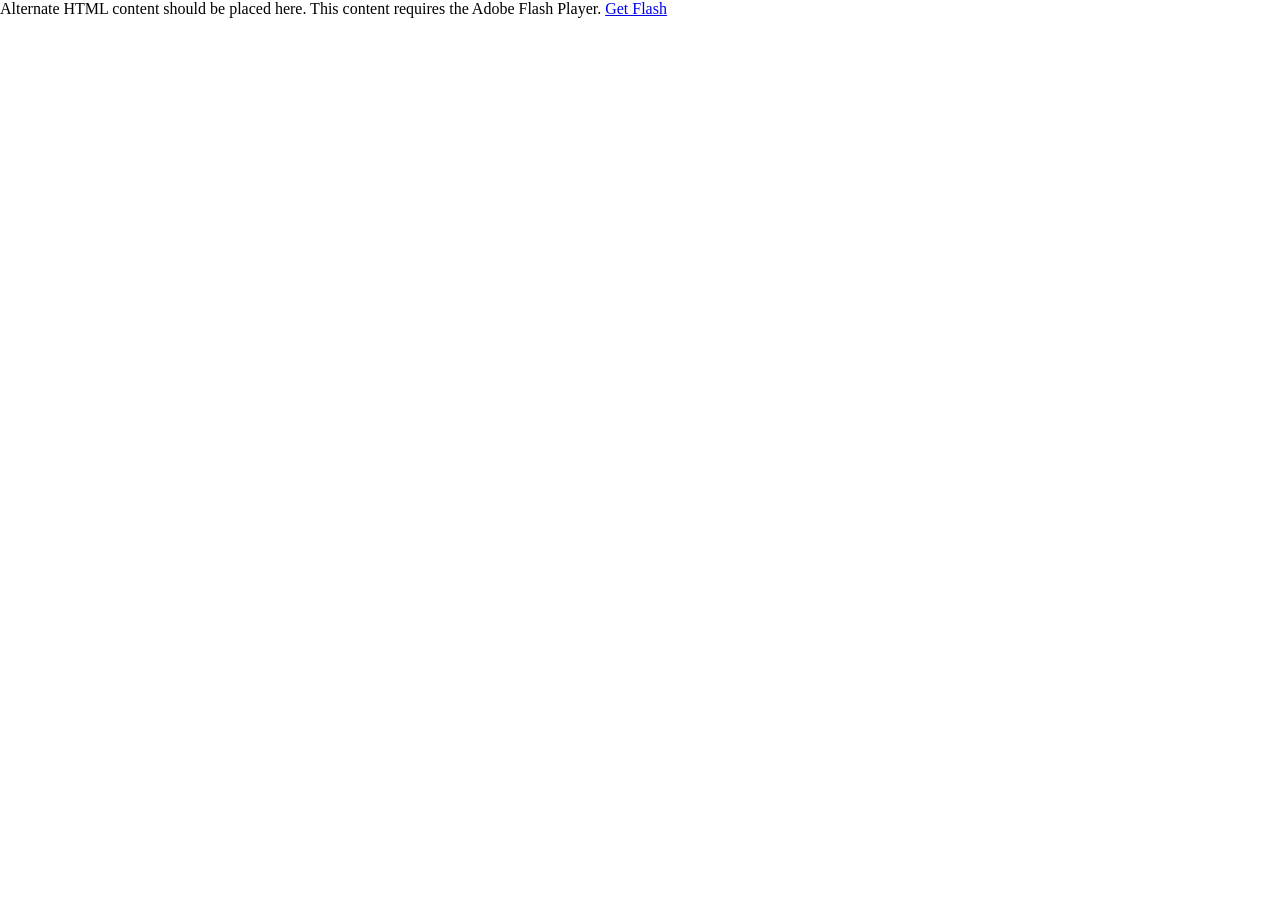
<file: VodafoneGame/libs/deval-1.1/samples/UseDynamicCodeLibrary/index.html>
<!-- saved from url=(0014)about:internet -->
<html lang="en">

<!-- 
Smart developers always View Source. 

This application was built using Adobe Flex, an open source framework
for building rich Internet applications that get delivered via the
Flash Player or to desktops via Adobe AIR. 

Learn more about Flex at http://flex.org 
// -->

<head>
<meta http-equiv="Content-Type" content="text/html; charset=utf-8" />
<title>UseDynamicCodeLibrary</title>
<script src="AC_OETags.js" language="javascript"></script>
<style>
body { margin: 0px; overflow:hidden }
</style>
<script language="JavaScript" type="text/javascript">
<!--
// -----------------------------------------------------------------------------
// Globals
// Major version of Flash required
var requiredMajorVersion = 9;
// Minor version of Flash required
var requiredMinorVersion = 0;
// Minor version of Flash required
var requiredRevision = 0;
// -----------------------------------------------------------------------------
// -->
</script>
</head>

<body scroll="no">
<script language="JavaScript" type="text/javascript">
<!--
// Version check based upon the values entered above in "Globals"
var hasRequestedVersion = DetectFlashVer(requiredMajorVersion, requiredMinorVersion, requiredRevision);


// Check to see if the version meets the requirements for playback
if (hasRequestedVersion) {  // if we've detected an acceptable version
    	// if we've detected an acceptable version
		// embed the Flash Content SWF when all tests are passed
		AC_FL_RunContent(
					"src", "UseDynamicCodeLibrary",
					"width", "100%",
					"height", "100%",
					"align", "middle",
					"id", "UseDynamicCodeLibrary",
					"quality", "high",
					"bgcolor", "#999999",
					"name", "UseDynamicCodeLibrary",
					"allowScriptAccess","sameDomain",
					"type", "application/x-shockwave-flash",
					"pluginspage", "http://www.adobe.com/go/getflashplayer"
	);
  } else {  // flash is too old or we can't detect the plugin
    var alternateContent = 'Alternate HTML content should be placed here. '
  	+ 'This content requires the Adobe Flash Player. '
   	+ '<a href=http://www.adobe.com/go/getflash/>Get Flash</a>';
    document.write(alternateContent);  // insert non-flash content
  }
// -->
</script>
<noscript>
  	<object classid="clsid:D27CDB6E-AE6D-11cf-96B8-444553540000"
			id="UseDynamicCodeLibrary" width="100%" height="100%"
			codebase="http://fpdownload.macromedia.com/get/flashplayer/current/swflash.cab">
			<param name="movie" value="UseDynamicCodeLibrary.swf" />
			<param name="quality" value="high" />
			<param name="bgcolor" value="#999999" />
			<param name="allowScriptAccess" value="sameDomain" />
			<embed src="UseDynamicCodeLibrary.swf" quality="high" bgcolor="#999999"
				width="100%" height="100%" name="UseDynamicCodeLibrary" align="middle"
				play="true"
				loop="false"
				quality="high"
				allowScriptAccess="sameDomain"
				type="application/x-shockwave-flash"
				pluginspage="http://www.adobe.com/go/getflashplayer">
			</embed>
	</object>
</noscript>
</body>
</html>
</file>
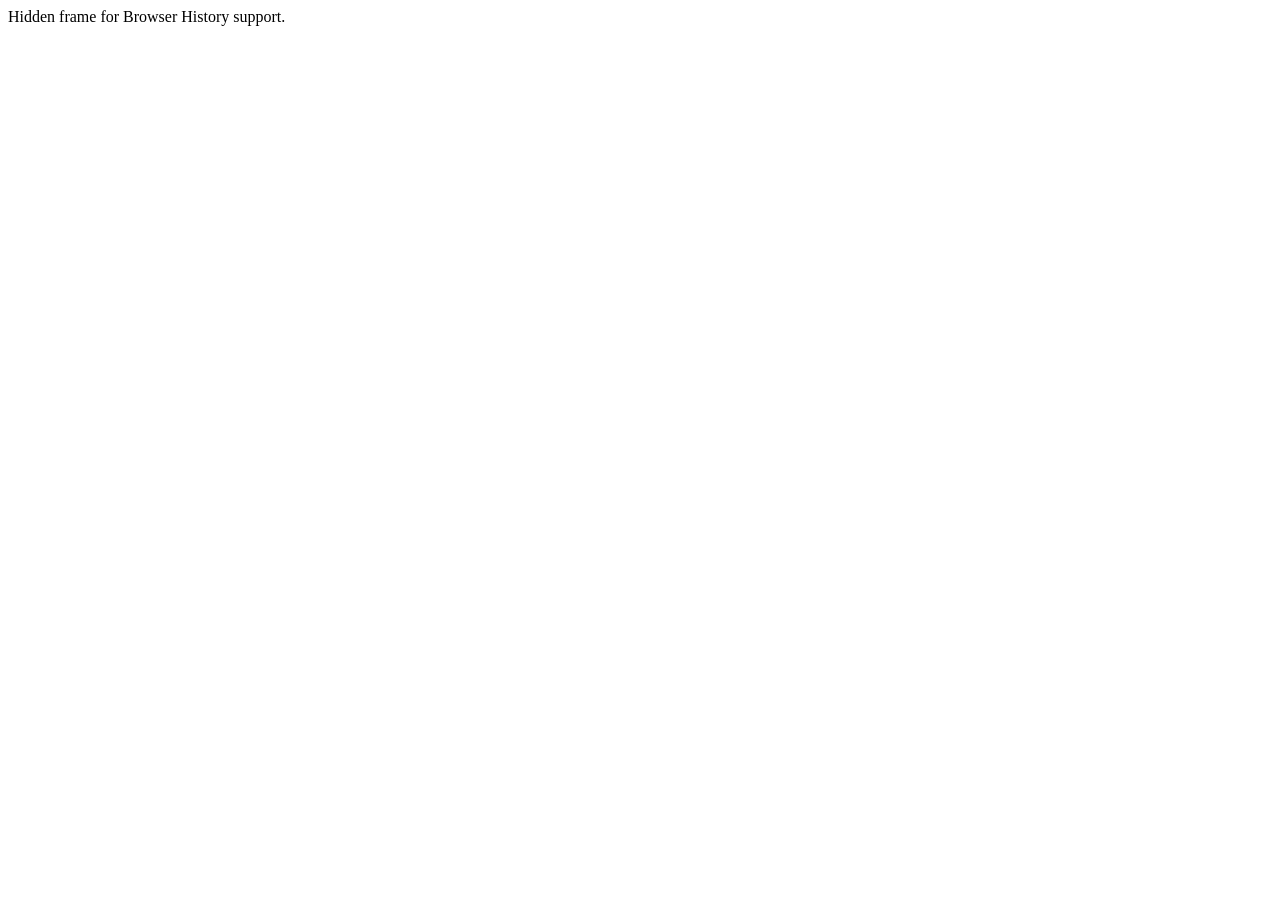
<file: VodafoneGame/bin-debug/history/historyFrame.html>
<html>
    <head>
        <META HTTP-EQUIV="Pragma" CONTENT="no-cache"> 
        <META HTTP-EQUIV="Expires" CONTENT="-1"> 
    </head>
    <body>
    <script>
        function processUrl()
        {

            var pos = url.indexOf("?");
            url = pos != -1 ? url.substr(pos + 1) : "";
            if (!parent._ie_firstload) {
                parent.BrowserHistory.setBrowserURL(url);
                try {
                    parent.BrowserHistory.browserURLChange(url);
                } catch(e) { }
            } else {
                parent._ie_firstload = false;
            }
        }

        var url = document.location.href;
        processUrl();
        document.write(url);
    </script>
    Hidden frame for Browser History support.
    </body>
</html>
</file>
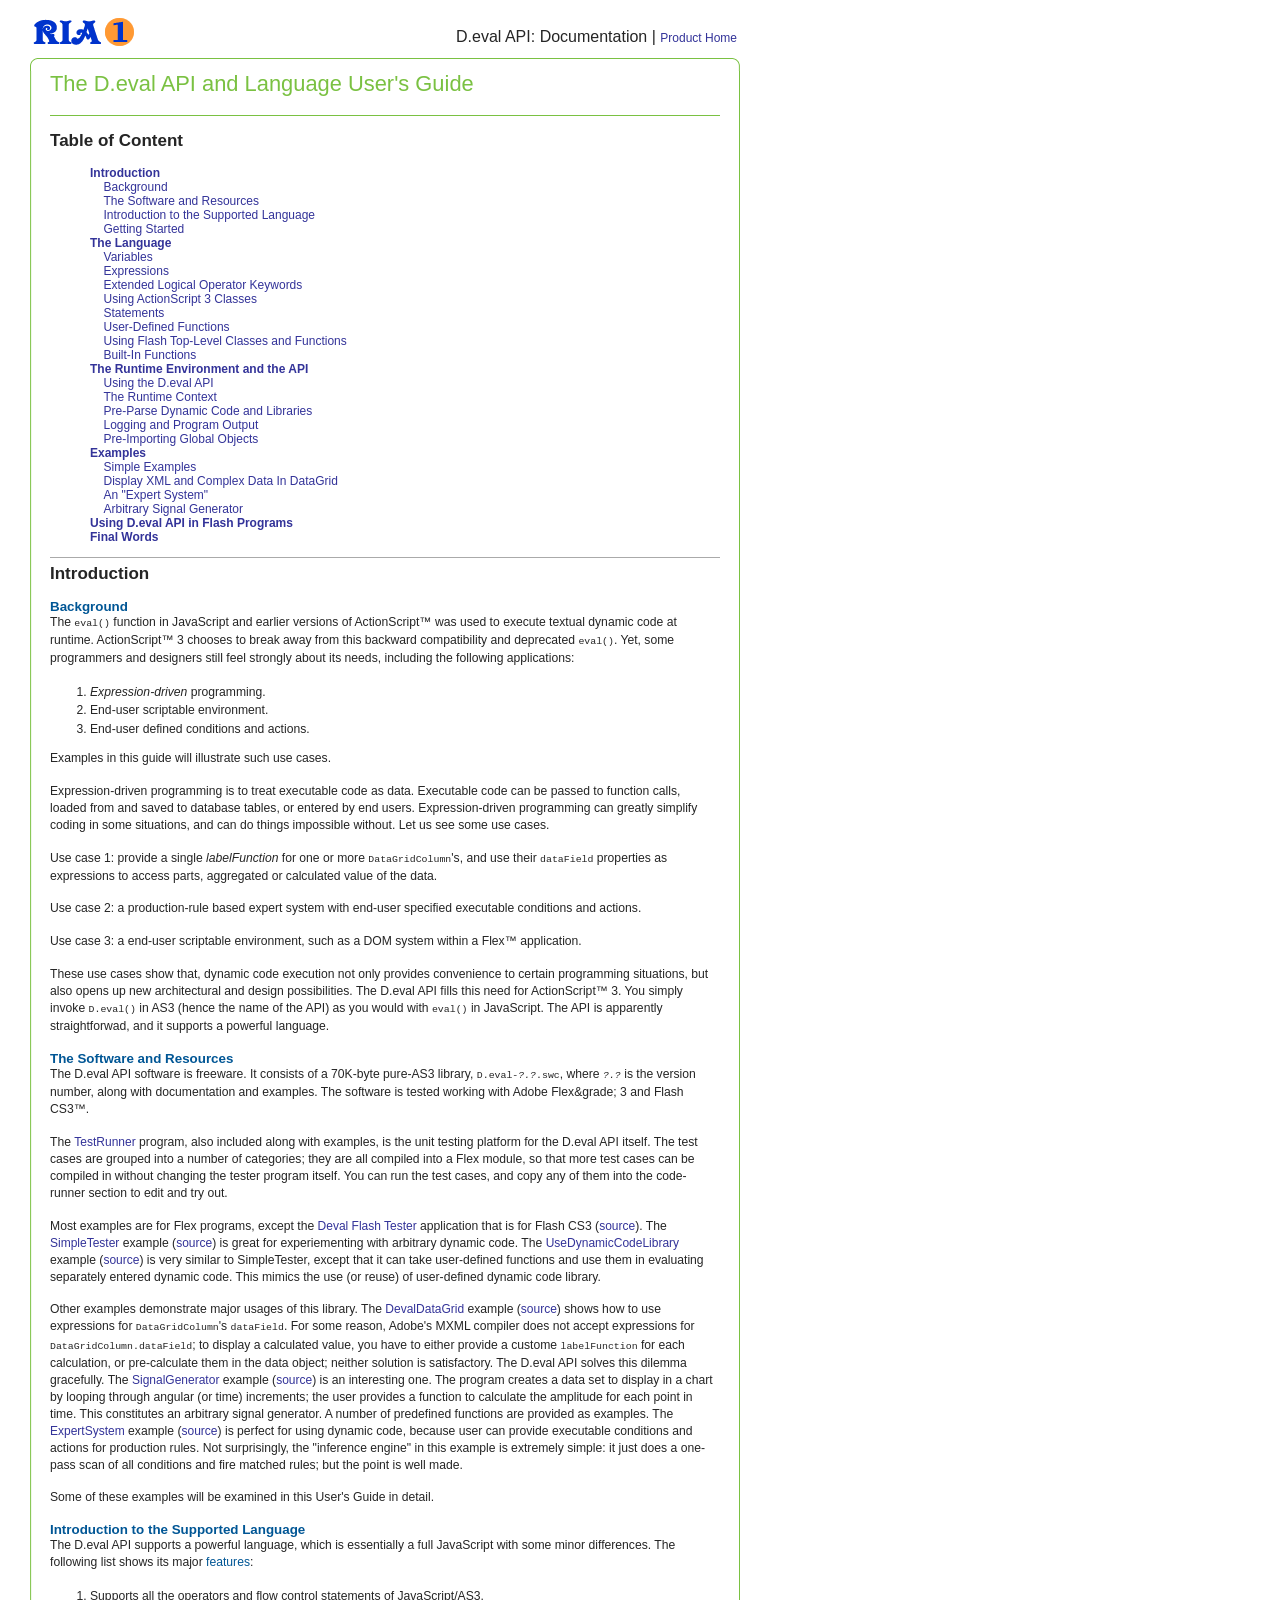
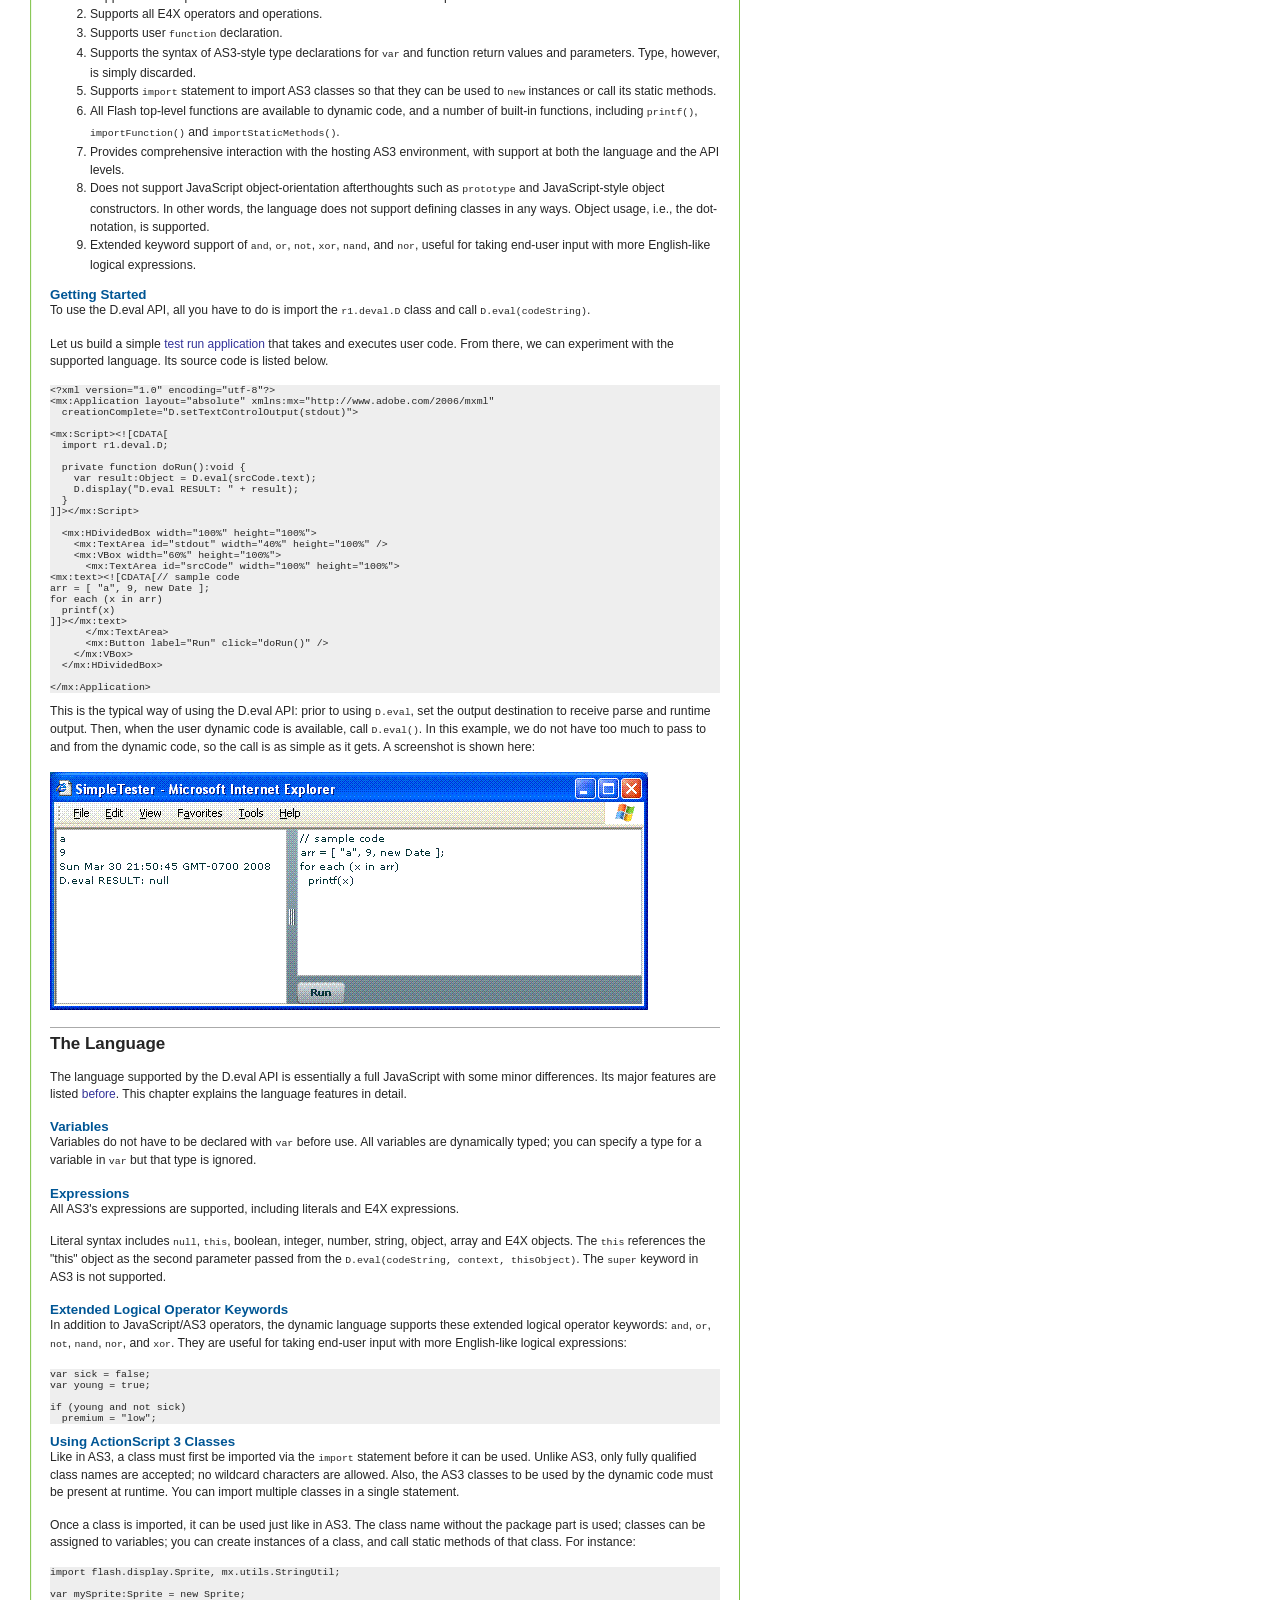
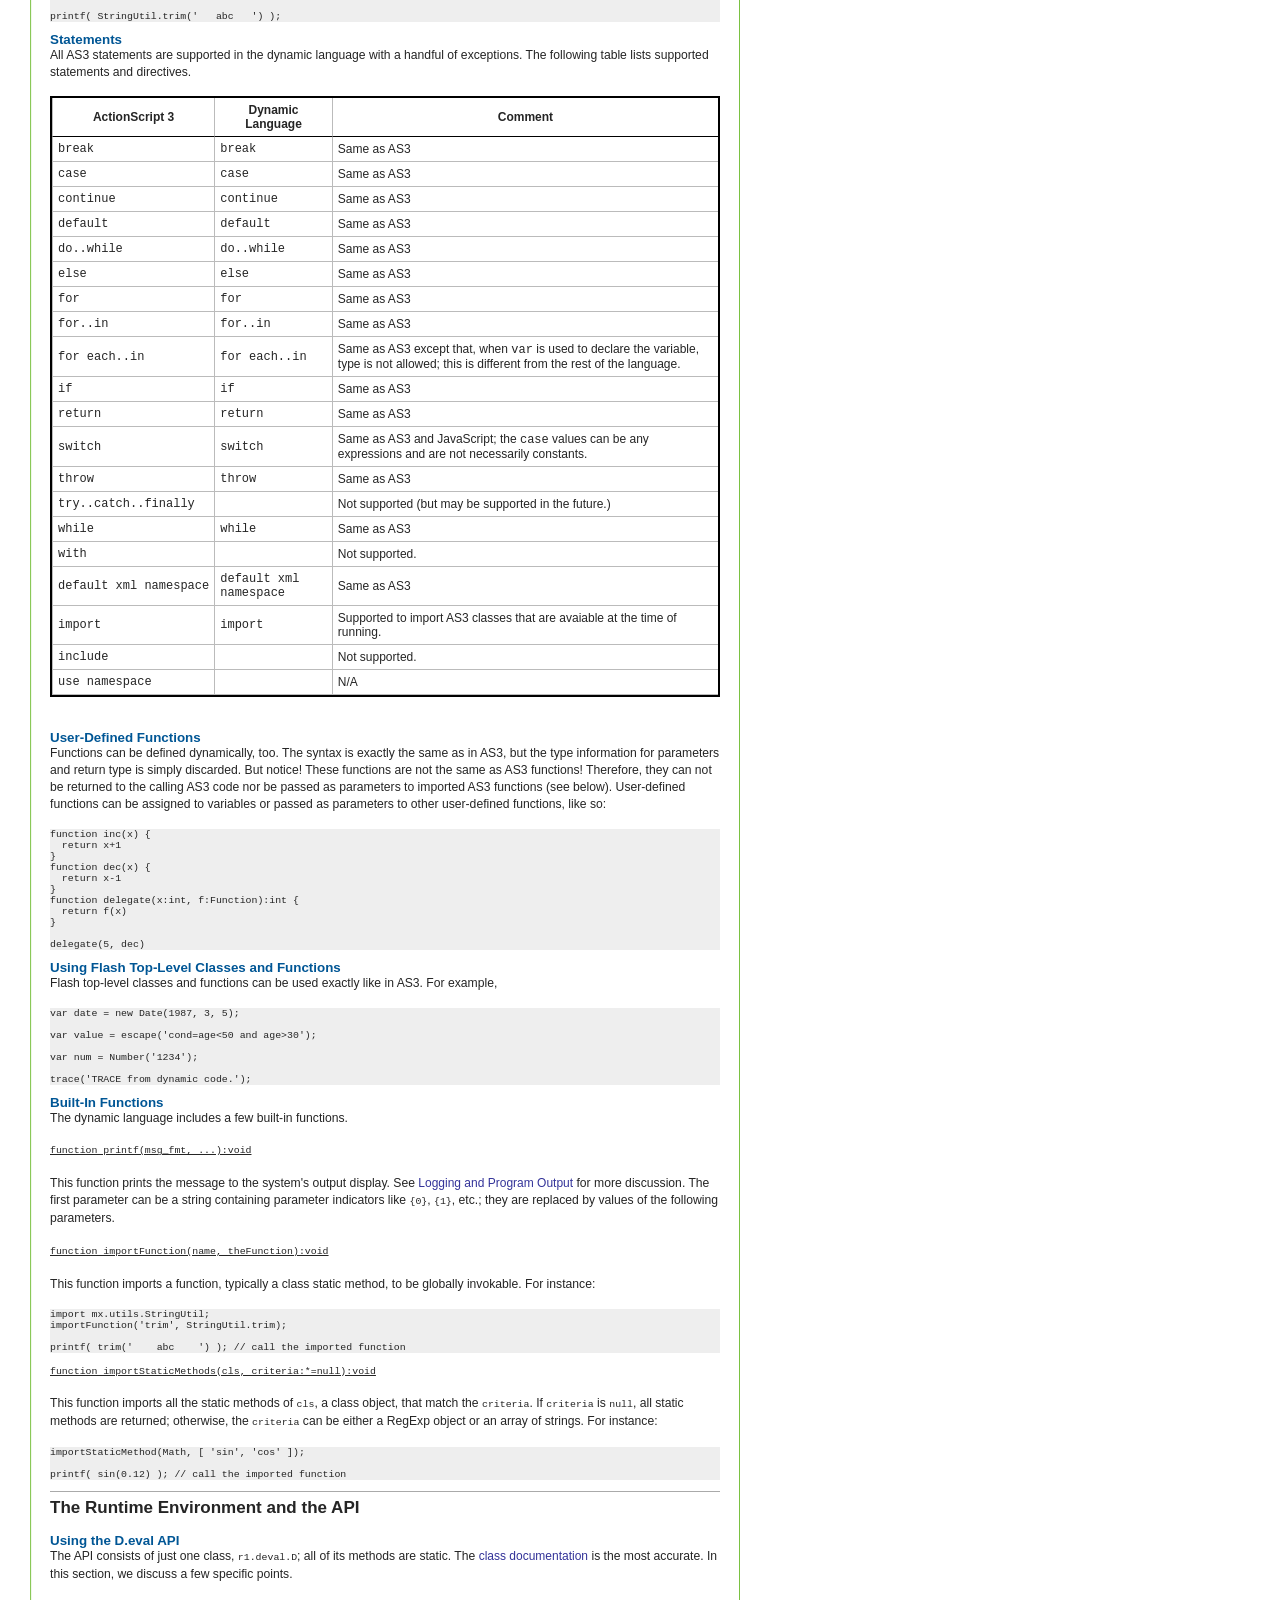
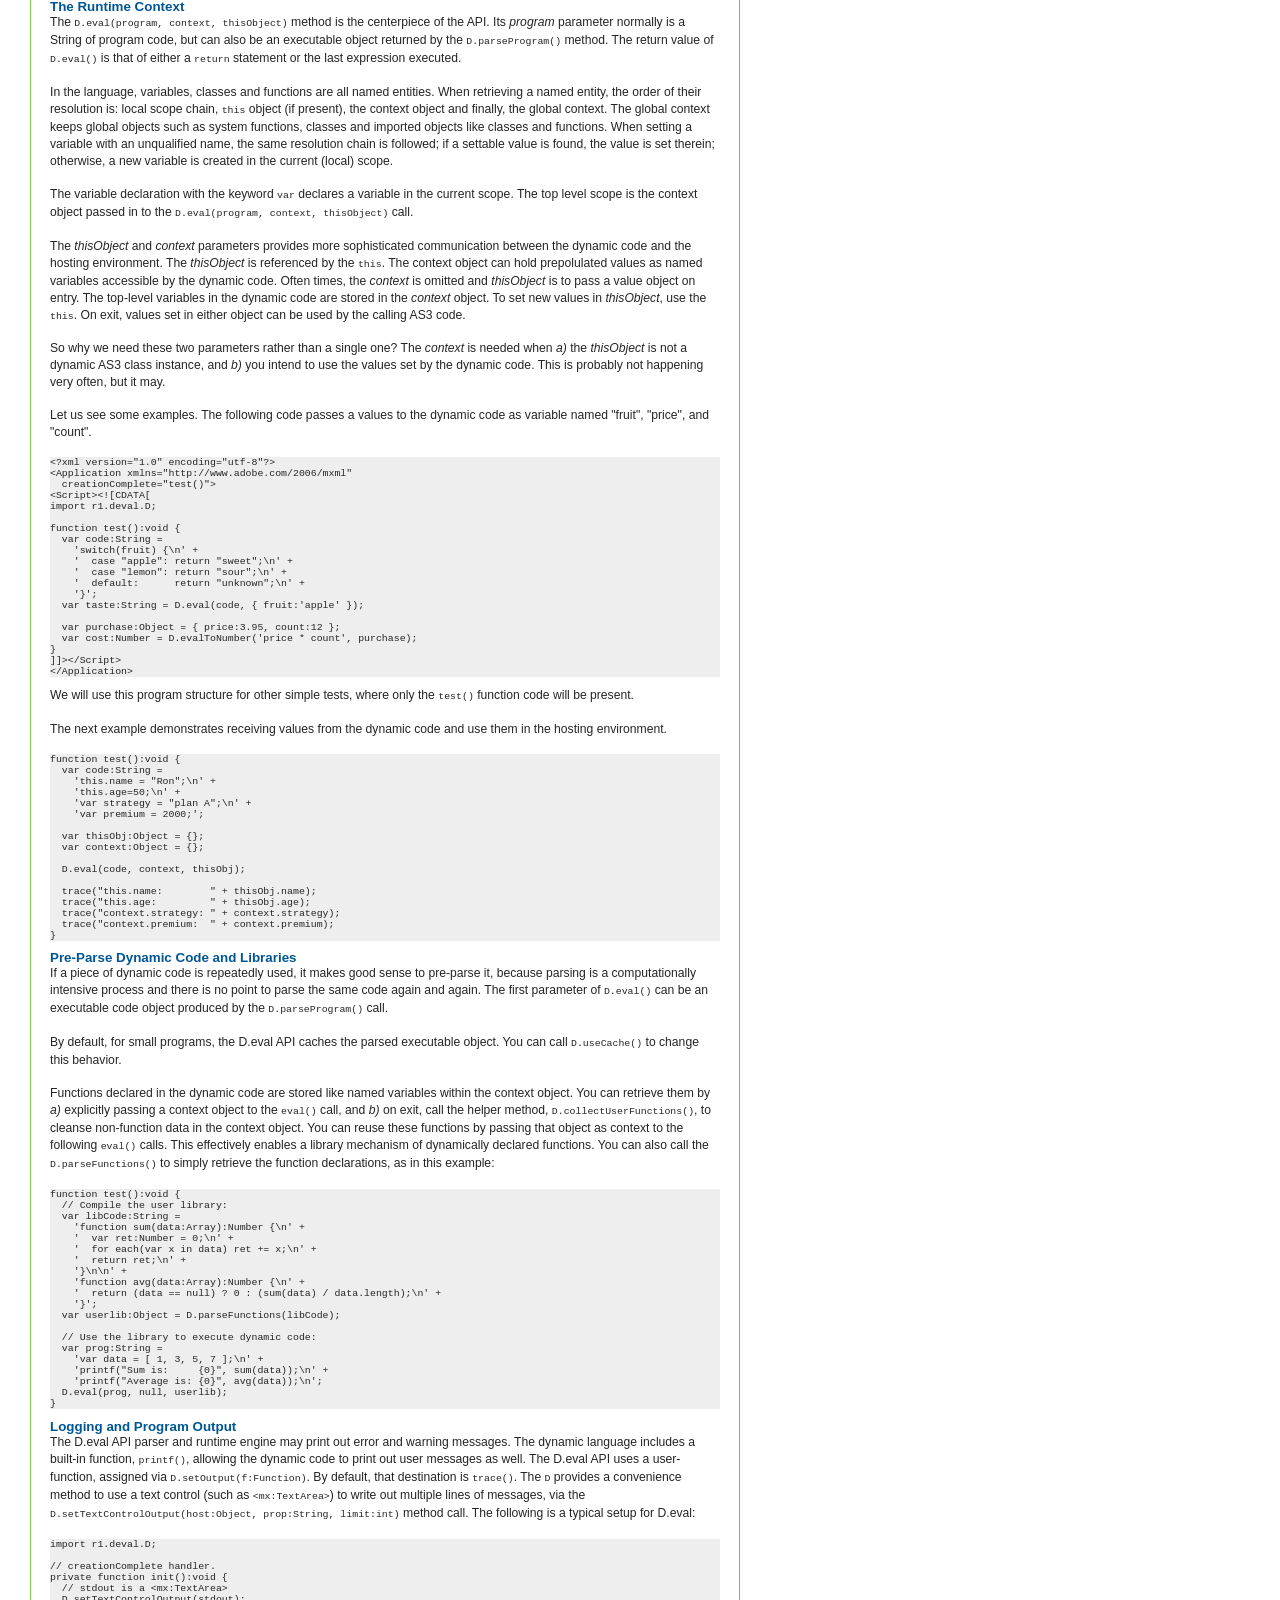
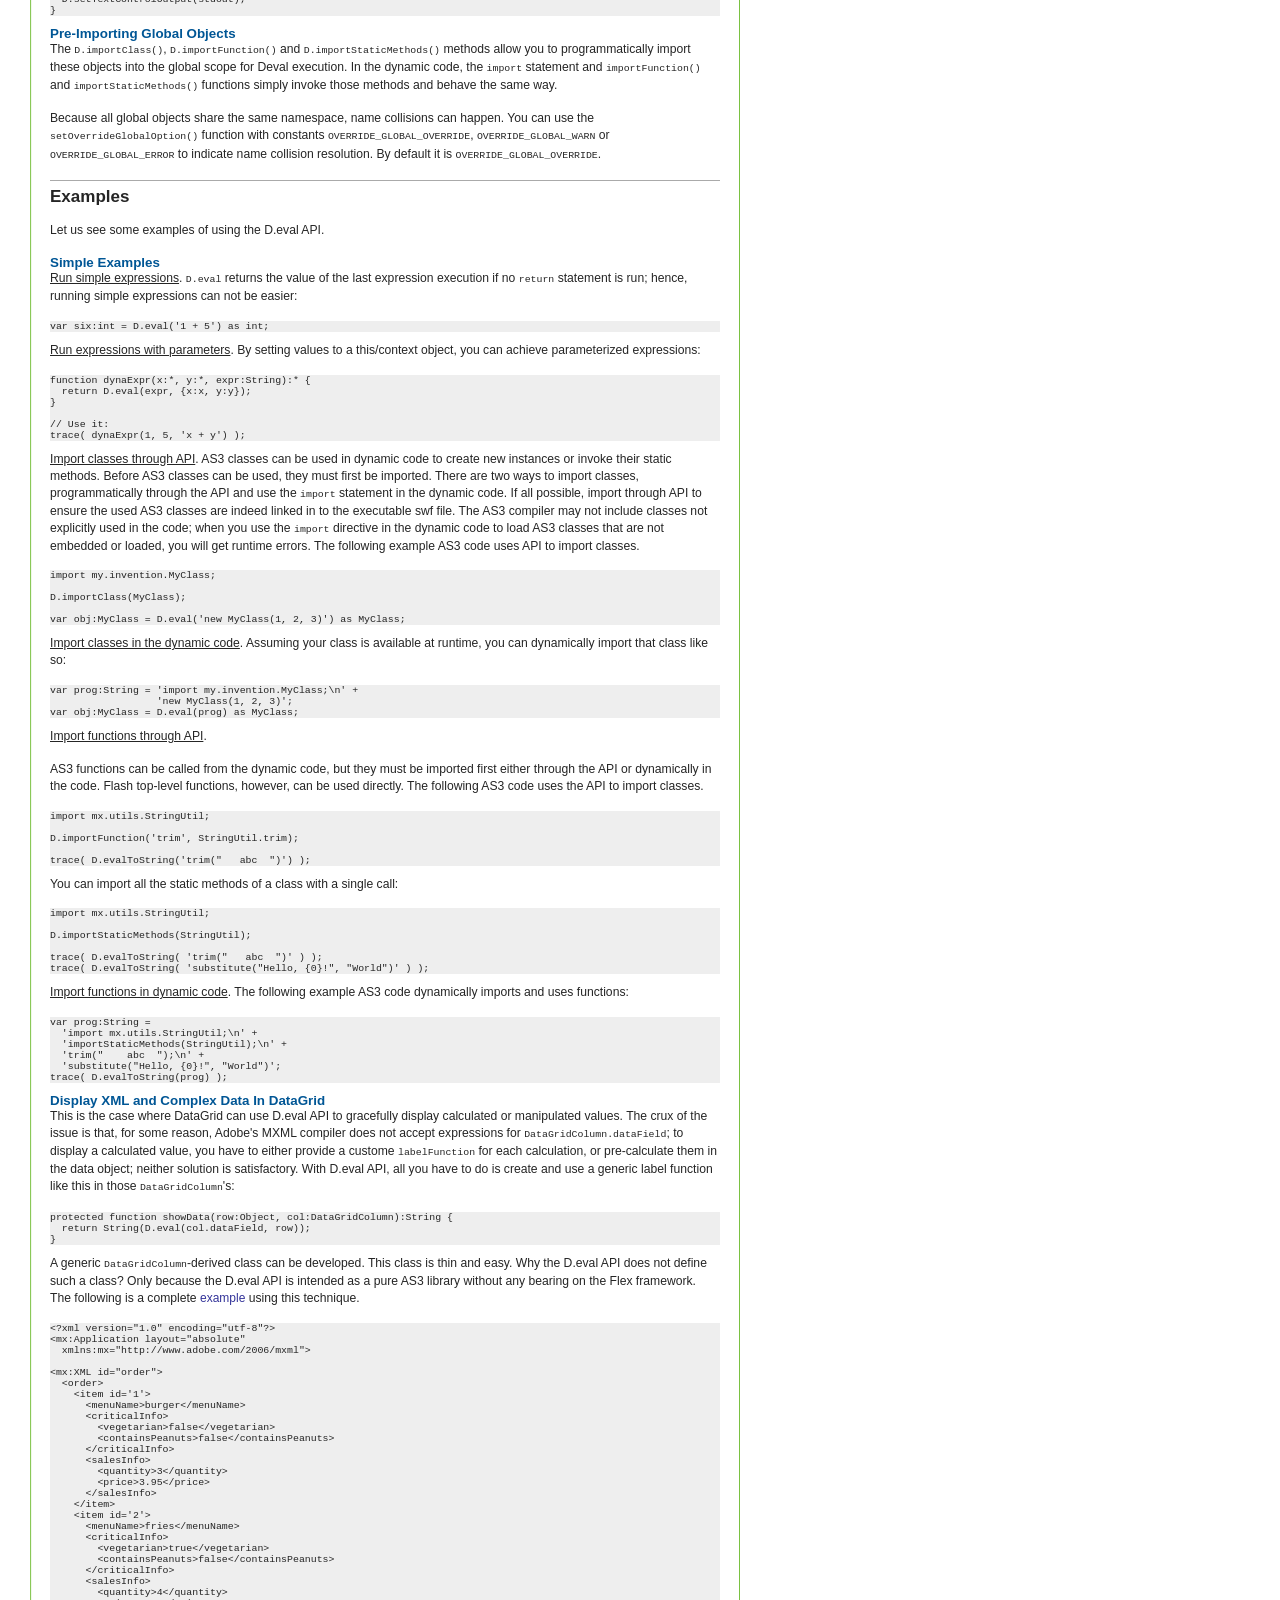
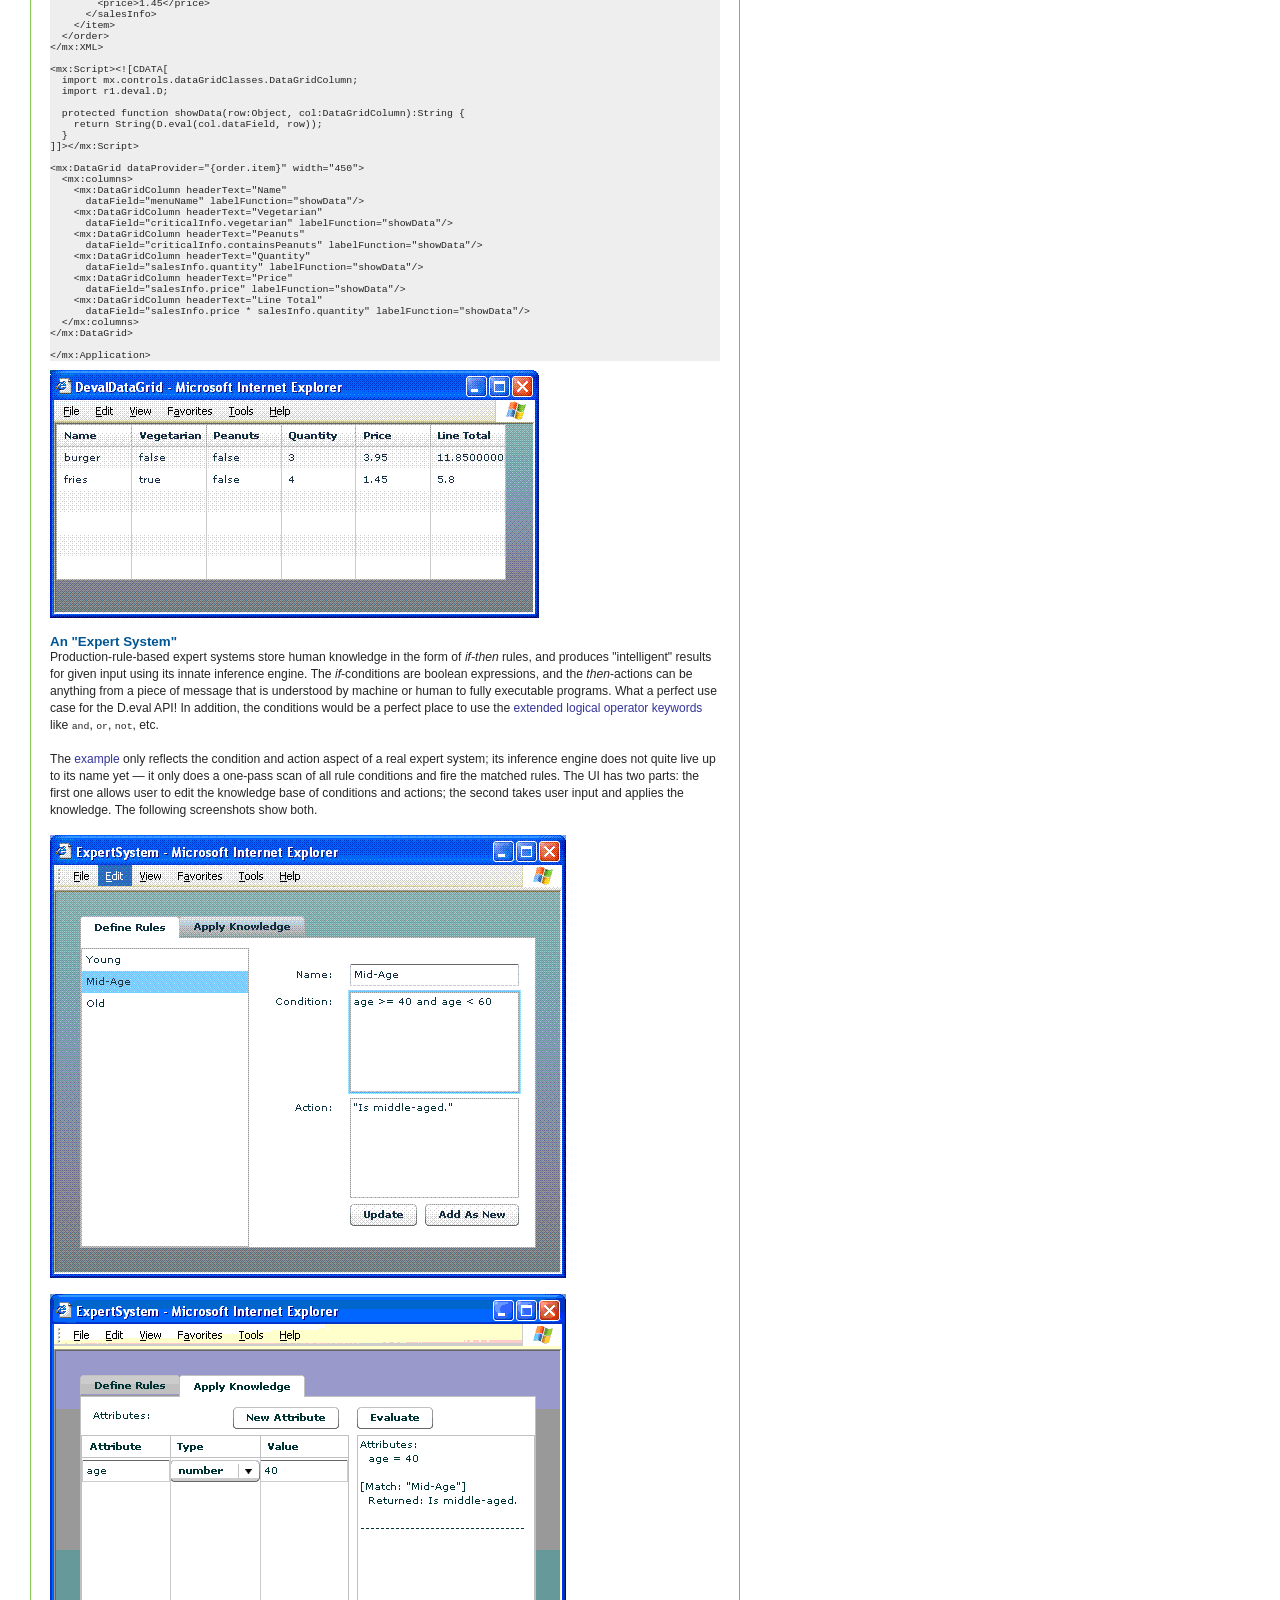
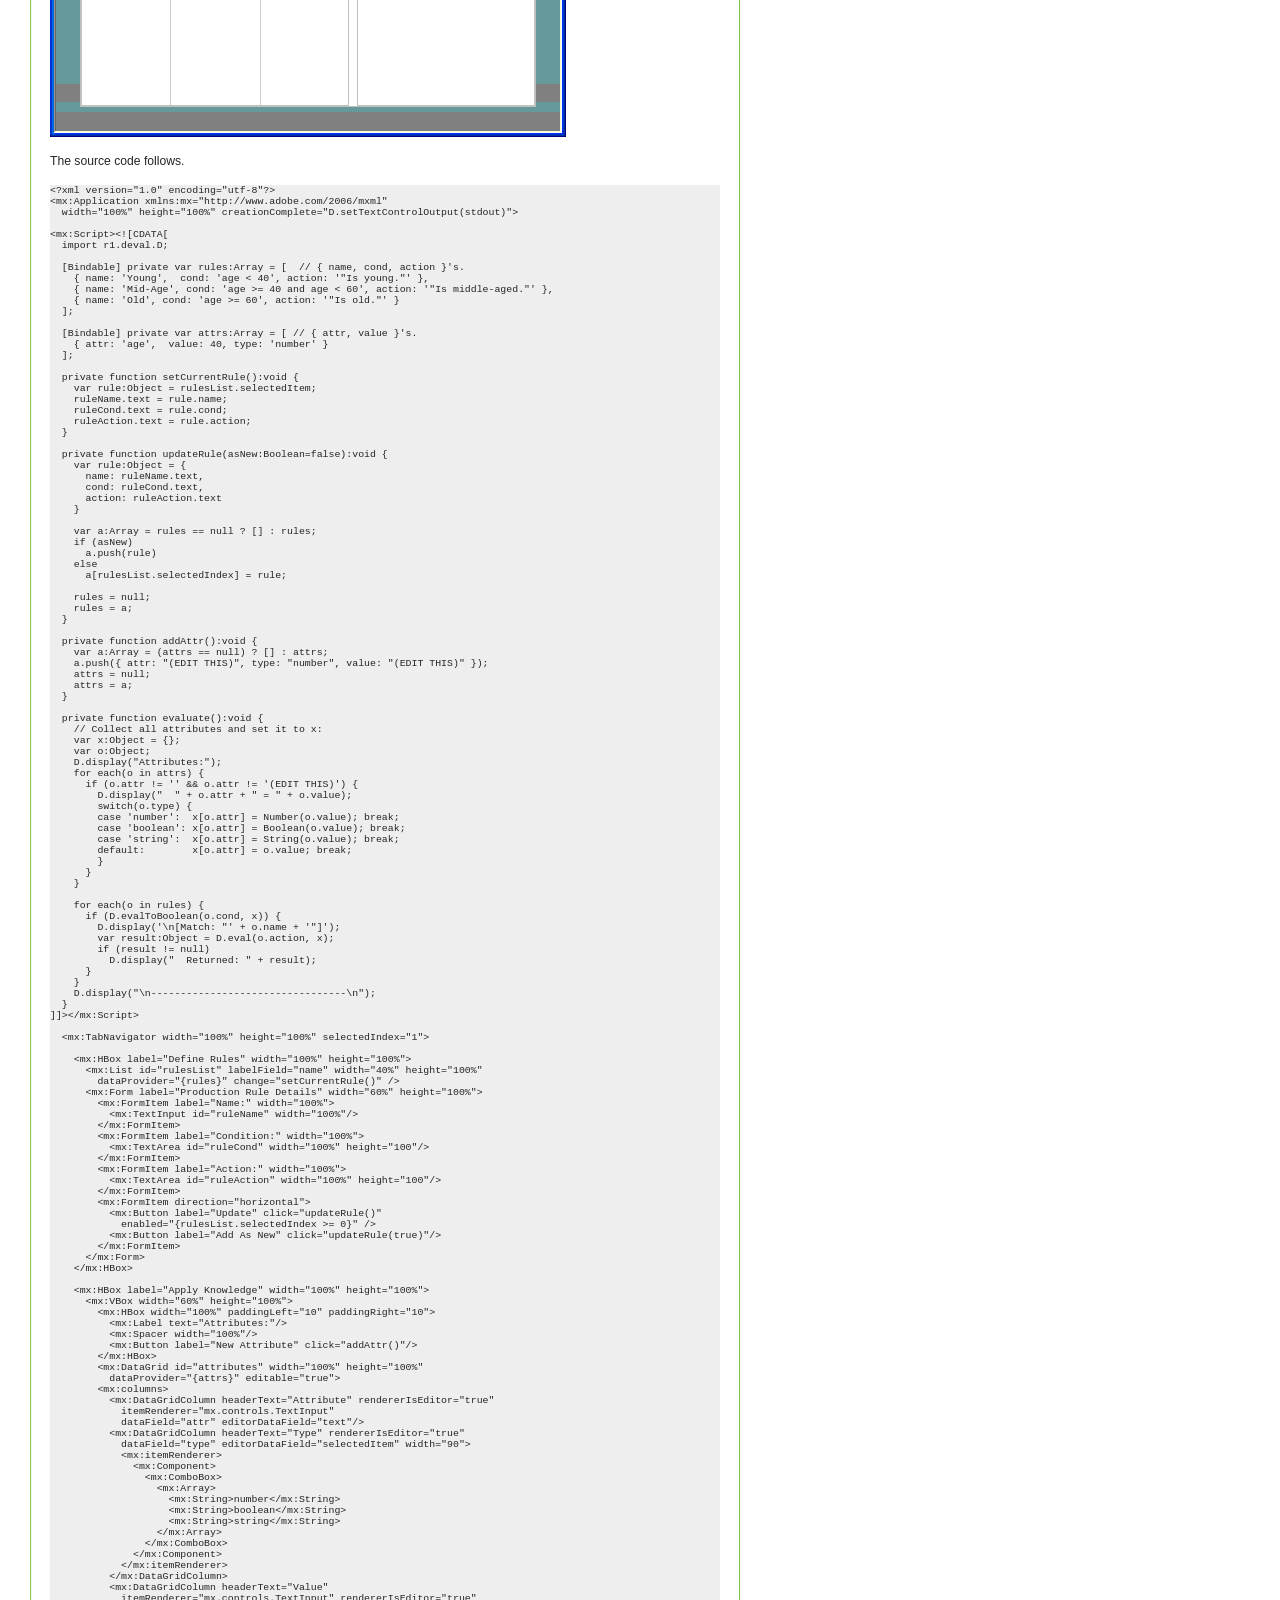
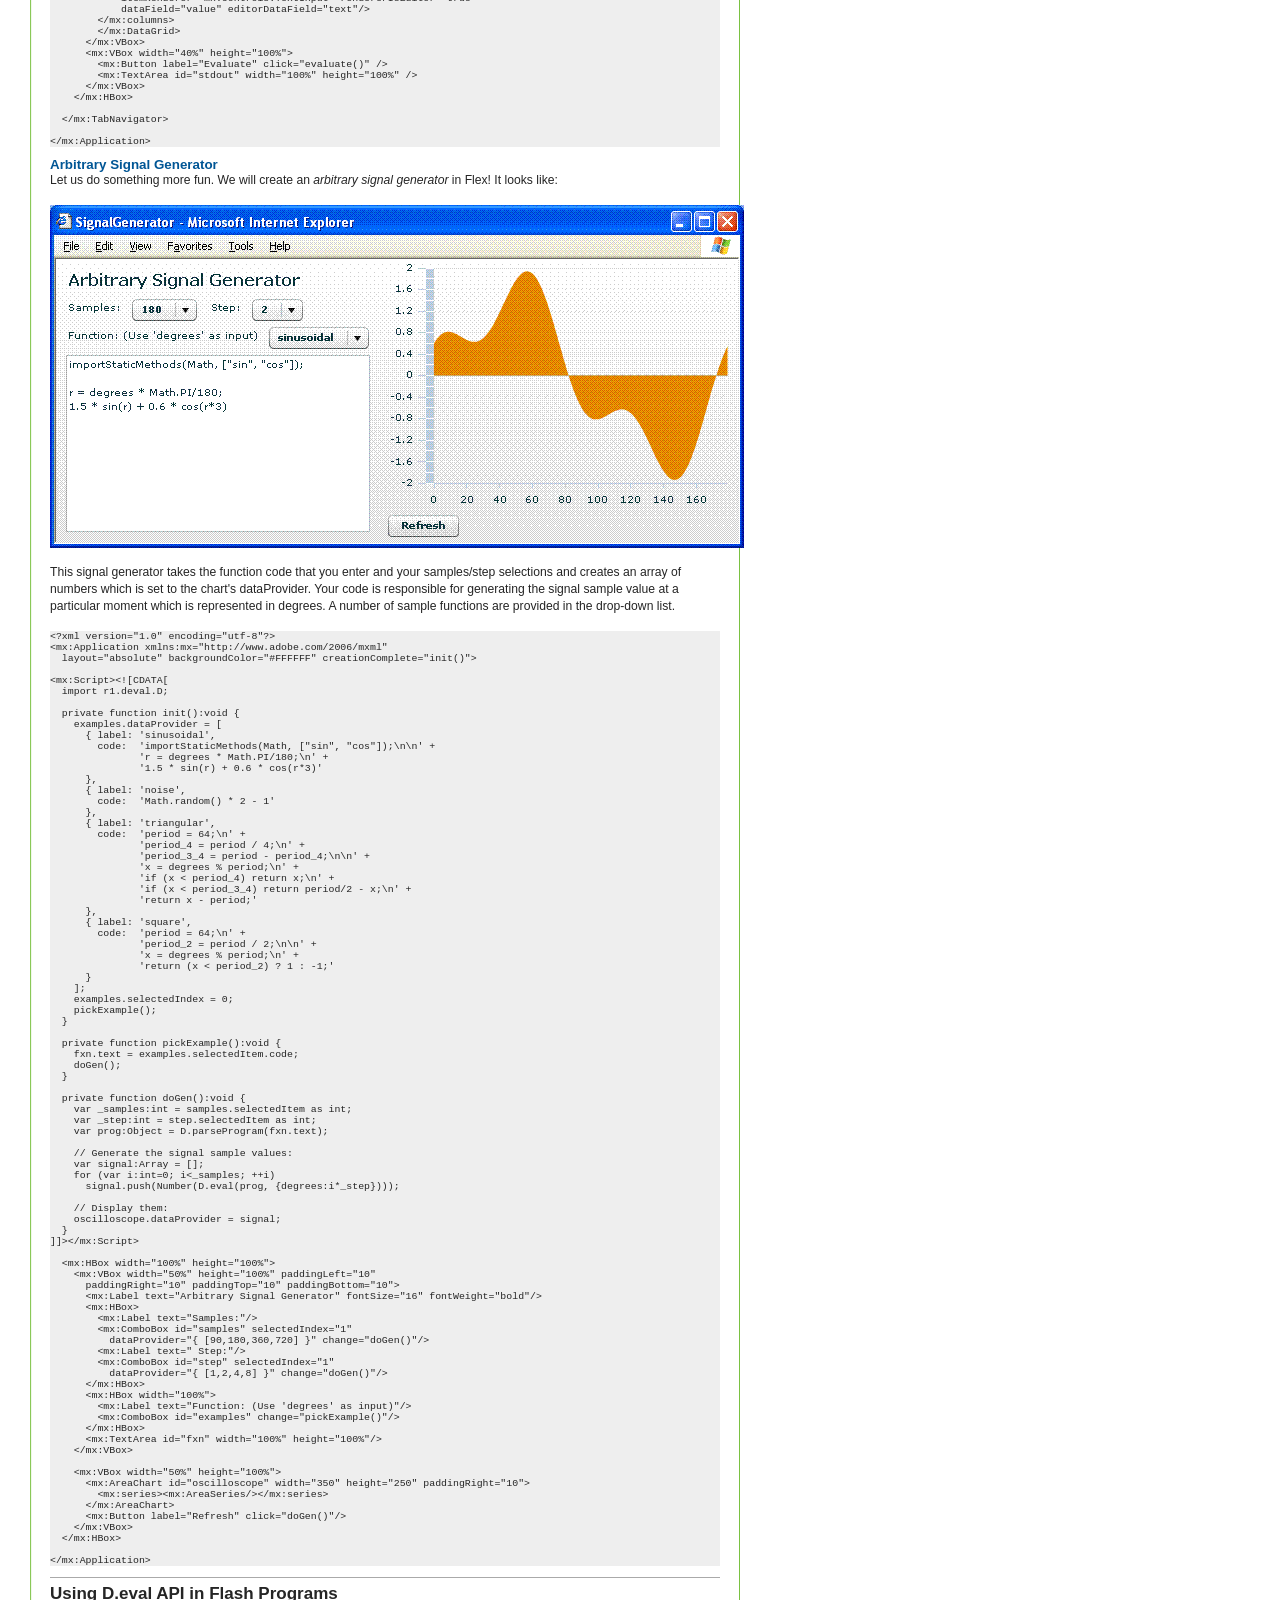
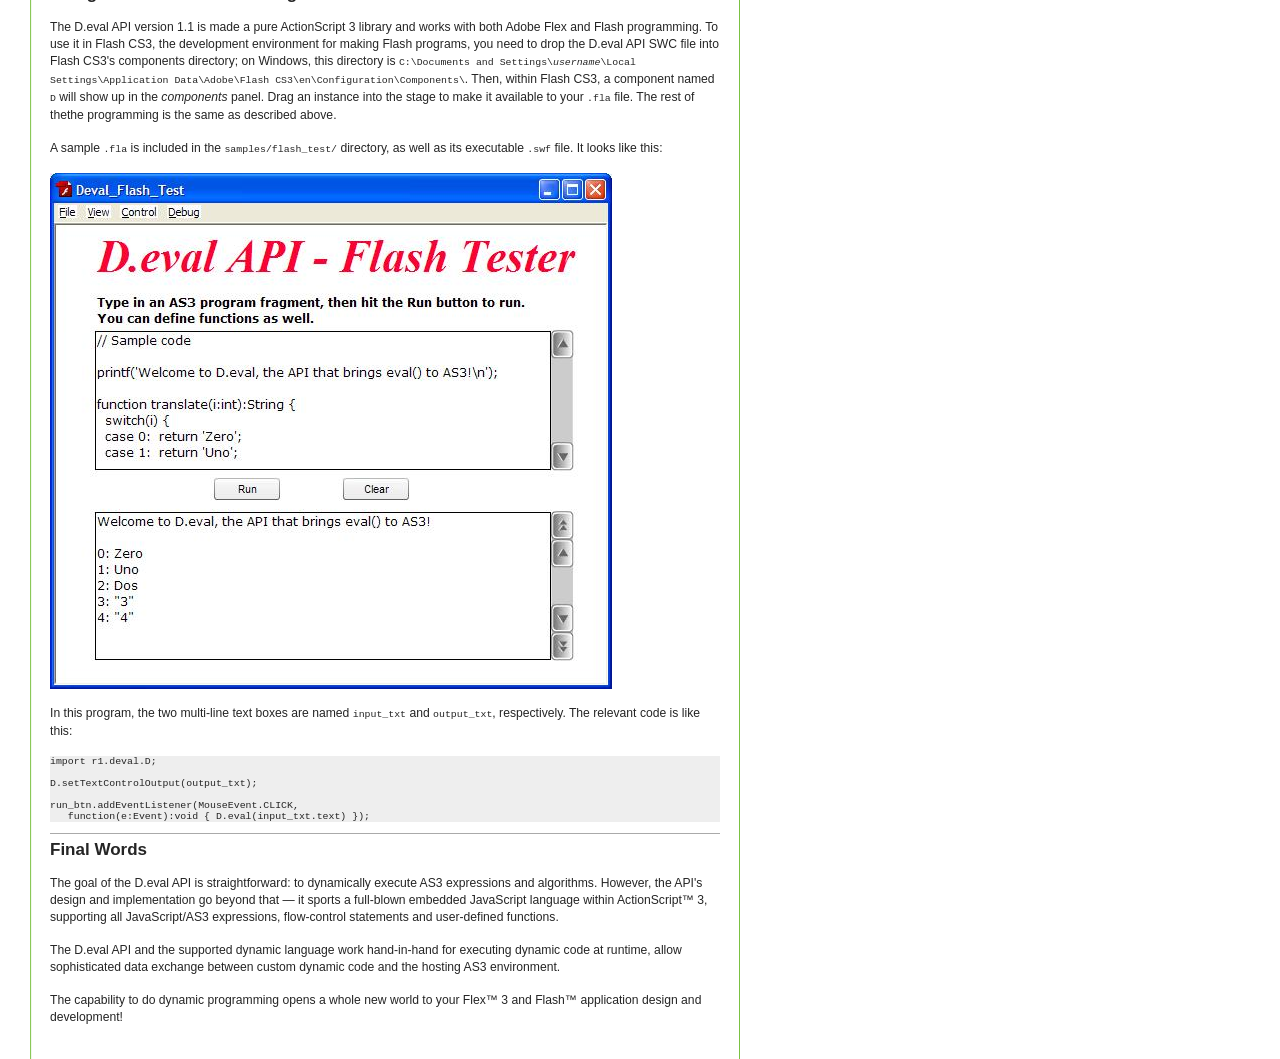
<file: VodafoneGame/libs/deval-1.1/docs/user-guide/ug.html>
﻿<!DOCTYPE HTML PUBLIC "-//W3C//DTD HTML 4.0 Transitional//EN">
<html xmlns="http://www.w3.org/1999/xhtml">
  <head>
    <meta http-equiv="Content-Type" content="text/html; charset=UTF-8" />
    <meta name="keywords" content="D.eval,eval(),ActionScript eval()" />
    <title>The D.eval API and Language User's Guide</title>
 <link rel="stylesheet" href="../images/more.css" type="text/css" media="screen" />
  <link rel="stylesheet" href="../images/article.css" type="text/css" media="screen" />
 	<link rel="stylesheet" href="../images/general.css" type="text/css" media="screen" />
	<link rel="stylesheet" href="../images/pages.css" type="text/css" media="screen" />
	<!--[if IE]>
    <style type="text/css">
	#content { margin-bottom: 0px; }
    .sub-level #content #column-main { width: 472px; }
    .sub-level #content #column-full { width: 710px; margin-right: -40px; }
    .sub-level #content #column-text { margin-right: -40px; }
    </style>
	<![endif]-->
<script type="text/javascript">
  var pageID = "deval";
</script>

  </head>
  <body id='products' class='sub-level us'
>

<table border=0 width=710><tr><td><a href="http://www.riaone.com"><img src="../images/riaone-logo.gif" border=0></a></td>
<td nowrap=true align=right valign=bottom>
D.eval API: Documentation | <a href="http://www.riaone.com/products/deval/">Product Home</a></td></tr>
<tr height=5><td colspan=2><img src="../images/spacer.gif" border=0 height=5></td></tr>
</table>


<div id="content">

<div id="column-full"><div class="top"></div><h1>The D.eval API and Language User's Guide</h1><div id="hr"></div>
<h2>Table of Content</h2>
<blockquote>
<a href="#intro"><b>Introduction</b></a><br>
&nbsp; &nbsp; <a href="#intro_1">Background</a><br>
&nbsp; &nbsp; <a href="#intro_2">The Software and Resources</a><br>
&nbsp; &nbsp; <a href="#intro_3">Introduction to the Supported Language</a><br>
&nbsp; &nbsp; <a href="#intro_4">Getting Started</a><br>
<a href="#lang"><b>The Language</b></a><br>
&nbsp; &nbsp; <a href="#lang_1">Variables</a><br>
&nbsp; &nbsp; <a href="#lang_2">Expressions</a><br>
&nbsp; &nbsp; <a href="#lang_3">Extended Logical Operator Keywords</a><br>
&nbsp; &nbsp; <a href="#lang_4">Using ActionScript 3 Classes</a><br>
&nbsp; &nbsp; <a href="#lang_5">Statements</a><br>
&nbsp; &nbsp; <a href="#lang_6">User-Defined Functions</a><br>
&nbsp; &nbsp; <a href="#lang_7">Using Flash Top-Level Classes and Functions</a><br>
&nbsp; &nbsp; <a href="#lang_8">Built-In Functions</a><br>
<a href="#api"><b>The Runtime Environment and the API</b></a><br>
&nbsp; &nbsp; <a href="#api_1">Using the D.eval API</a><br>
&nbsp; &nbsp; <a href="#api_2">The Runtime Context</a><br>
&nbsp; &nbsp; <a href="#api_3">Pre-Parse Dynamic Code and Libraries</a><br>
&nbsp; &nbsp; <a href="#api_4">Logging and Program Output</a><br>
&nbsp; &nbsp; <a href="#api_5">Pre-Importing Global Objects</a><br>
<a href="#examples"><b>Examples</b></a><br>
&nbsp; &nbsp; <a href="#examples_1">Simple Examples</a><br>
&nbsp; &nbsp; <a href="#examples_2">Display XML and Complex Data In DataGrid</a><br>
&nbsp; &nbsp; <a href="#examples_3">An "Expert System"</a><br>
&nbsp; &nbsp; <a href="#examples_4">Arbitrary Signal Generator</a><br>
<a href="#flash"><b>Using D.eval API in Flash Programs</b></a><br>
<a href="#conclusions"><b>Final Words</b></a>
</blockquote>


<hr size=4><!-- == == == == == == == == == == == == == == == == == == == -->

<a name="intro"><h2>Introduction</h2></a>

<a name="intro_1"><h3>Background</h3></a>

<p>The <code>eval()</code> function in JavaScript and earlier versions of
ActionScript&trade; was used to execute textual dynamic code at runtime.
ActionScript&trade; 3 chooses to break away from this backward compatibility
and deprecated <code>eval()</code>. Yet, some programmers and designers
still feel strongly about its needs, including the following applications:</p>

<ol>
<li><em>Expression-driven</em> programming.</li>
<li>End-user scriptable environment.</li>
<li>End-user defined conditions and actions.</li>
</ol>

<p>Examples in this guide will illustrate such use cases.</p>

<p>Expression-driven programming is to treat executable code as data.
Executable code can be passed to function calls, loaded from and saved to
database tables, or entered by end users. Expression-driven programming can
greatly simplify coding in some situations, and can do things impossible
without. Let us see some use cases.</p>

<p>Use case 1: provide a single <em>labelFunction</em> for one or more
<code>DataGridColumn</code>'s, and use their <code>dataField</code>
properties as expressions to access parts, aggregated or calculated value
of the data.</p>

<p>Use case 2: a production-rule based expert system with end-user specified
executable conditions and actions.</p>

<p>Use case 3: a end-user scriptable environment, such as a DOM system
within a Flex&trade; application.</p>

<p>These use cases show that, dynamic code execution not only provides
convenience to certain programming situations, but also opens up new
architectural and design possibilities. The D.eval API fills this need for
ActionScript&trade; 3. You simply invoke <code>D.eval()</code> in AS3 (hence
the name of the API) as you would with <code>eval()</code> in JavaScript.
The API is apparently straightforwad, and it supports a powerful language.</p>


<a name="intro_2"><h3>The Software and Resources</h3></a>

<p>The D.eval API software is freeware. It consists of a 70K-byte pure-AS3
library, <code>D.eval-<em>?.?</em>.swc</code>, where <code><em>?.?</em></code>
is the version number, along with documentation and examples. The software is
tested working with Adobe Flex&grade; 3 and Flash CS3&trade;.</p>

<p>The <a href="../../samples/TestRunner/index.html" target="demo">TestRunner</a>
program, also included along with examples, is the unit testing platform
for the D.eval API itself. The test cases are grouped into a number
of categories; they are all compiled into a Flex module, so that more test
cases can be compiled in without changing the tester program itself. You
can run the test cases, and copy any of them into the code-runner section
to edit and try out.</p>

<p>Most examples are for Flex programs, except the
<a href="../../samples/flash_test/Deval_Flash_Test.html">Deval Flash Tester</a>
application that is for Flash CS3
(<a href="../../samples/flash_test/Deval_Flash_Test.fla">source</a>).
The <a href="../../samples/SimpleTester/index.html" target="demo">SimpleTester</a>
example (<a href="../../samples/src/SimpleTester.mxml" target="source">source</a>)
is great for experiementing with arbitrary dynamic code. The
<a href="../../samples/UseDynamicCodeLibrary/index.html" target="demo">UseDynamicCodeLibrary</a>
example (<a href="../../samples/src/UseDynamicCodeLibrary.mxml" target="source">source</a>)
is very similar to SimpleTester, except that it can take user-defined functions
and use them in evaluating separately entered dynamic code. This mimics the
use (or reuse) of user-defined dynamic code library.</p>

<p>Other examples demonstrate major usages of this library. The
<a href="../../samples/DevalDataGrid/index.html" target="demo">DevalDataGrid</a>
example (<a href="../../samples/src/DevalDataGrid.mxml" target="source">source</a>)
shows how to use expressions for <code>DataGridColumn</code>'s <code>dataField</code>.
For some reason, Adobe's MXML compiler does not accept expressions for
<code>DataGridColumn.dataField</code>; to display a calculated value, you have
to either provide a custome <code>labelFunction</code> for each calculation,
or pre-calculate them in the data object; neither solution is satisfactory.
The D.eval API solves this dilemma gracefully. The
<a href="../../samples/SignalGenerator/index.html" target="demo">SignalGenerator</a>
example (<a href="../../samples/src/SignalGenerator.mxml" target="source">source</a>)
is an interesting one. The program creates a data set to display in a chart by
looping through angular (or time) increments; the user provides a function to
calculate the amplitude for each point in time. This constitutes an arbitrary
signal generator. A number of predefined functions are provided as examples. The
<a href="../../samples/ExpertSystem/index.html" target="demo">ExpertSystem</a>
example (<a href="../../samples/src/ExpertSystem.mxml" target="source">source</a>)
is perfect for using dynamic code, because user can provide executable conditions
and actions for production rules. Not surprisingly, the "inference engine" in
this example is extremely simple: it just does a one-pass scan of all conditions
and fire matched rules; but the point is well made.</p>

<p>Some of these examples will be examined in this User's Guide in detail.</p>


<a name="intro_2"><h3>Introduction to the Supported Language</h3></a>

<p>The D.eval API supports a powerful language, which is essentially a full
JavaScript with some minor differences. The following list shows its major
<a name="lang_features">features</a>:</p>

<ol>
<li>Supports all the operators and flow control statements of JavaScript/AS3.</li>
<li>Supports all E4X operators and operations.</li>
<li>Supports user <code>function</code> declaration.</li>
<li>Supports the syntax of AS3-style type declarations for <code>var</code> and
    function return values and parameters. Type, however, is simply discarded.</li>
<li>Supports <code>import</code> statement to import AS3 classes so that they
    can be used to <code>new</code> instances or call its static methods.</li>
<li>All Flash top-level functions are available to dynamic code, and a
    number of built-in functions, including <code>printf()</code>,
    <code>importFunction()</code> and <code>importStaticMethods()</code>.</li>
<li>Provides comprehensive interaction with the hosting AS3 environment,
   	with support at both the language and the API levels.</li>
<li>Does not support JavaScript object-orientation afterthoughts such as
    <code>prototype</code> and JavaScript-style object constructors. In other
    words, the language does not support defining classes in any ways.
    Object usage, i.e., the dot-notation, is supported.</li>
<li>Extended keyword support of <code>and</code>, <code>or</code>,
    <code>not</code>, <code>xor</code>, <code>nand</code>, and <code>nor</code>,
    useful for taking end-user input with more English-like logical expressions.</li>
</ol>


<a name="intro_3"><h3>Getting Started</h3></a>

<p>To use the D.eval API, all you have to do is import the <code>r1.deval.D</code>
class and call <code>D.eval(codeString)</code>.</p>

<p>Let us build a simple
<a href="../../samples/SimpleTester/index.html" target="demo">test run application</a>
that takes and executes user code. From there, we can experiment with the
supported language. Its source code is listed below.</p>

<pre>
&lt;?xml version="1.0" encoding="utf-8"?&gt;
&lt;mx:Application layout="absolute" xmlns:mx="http://www.adobe.com/2006/mxml"
  creationComplete="D.setTextControlOutput(stdout)"&gt;

&lt;mx:Script&gt;&lt;![CDATA[
  import r1.deval.D;

  private function doRun():void {
    var result:Object = D.eval(srcCode.text);
    D.display("D.eval RESULT: " + result);
  }
]]&gt;&lt;/mx:Script&gt;

  &lt;mx:HDividedBox width="100%" height="100%"&gt;
    &lt;mx:TextArea id="stdout" width="40%" height="100%" /&gt;
    &lt;mx:VBox width="60%" height="100%"&gt;
      &lt;mx:TextArea id="srcCode" width="100%" height="100%"&gt;
&lt;mx:text&gt;&lt;![CDATA[// sample code
arr = [ "a", 9, new Date ];
for each (x in arr)
  printf(x)
]]&gt;&lt;/mx:text&gt;
      &lt;/mx:TextArea&gt;
      &lt;mx:Button label="Run" click="doRun()" /&gt;
    &lt;/mx:VBox&gt;
  &lt;/mx:HDividedBox&gt;

&lt;/mx:Application&gt;
</pre>

<p>This is the typical way of using the D.eval API: prior to using
<code>D.eval</code>, set the output destination to
receive parse and runtime output. Then, when the user dynamic code is
available, call <code>D.eval()</code>. In this example, we do not have too
much to pass to and from the dynamic code, so the call is as simple as it
gets. A screenshot is shown here:</p>

<p><img src="SimpleTester.gif"></p>


<hr><!-- == == == == == == == == == == == == == == == == == == == -->

<a name="lang"><h2>The Language</h2></a>

<p>The language supported by the D.eval API is essentially a full
JavaScript with some minor differences. Its major features are listed
<a href="#lang_features">before</a>. This chapter explains the language
features in detail.</p>


<a name="lang_1"><h3>Variables</h3></a>

<p>Variables do not have to be declared with <code>var</code> before use.
All variables are dynamically typed; you can specify a type for a variable
in <code>var</code> but that type is ignored.</p>


<a name="lang_2"><h3>Expressions</h3></a>

<p>All AS3's expressions are supported, including literals and E4X
expressions.</p>

<p>Literal syntax includes <code>null</code>, <code>this</code>, boolean,
integer, number, string, object, array and E4X objects. The <code>this</code>
references the "this" object as the second parameter passed from the
<code>D.eval(codeString, context, thisObject)</code>. The <code>super</code>
keyword in AS3 is not supported.</p>


<a name="lang_3"><h3>Extended Logical Operator Keywords</h3></a>

<p>In addition to JavaScript/AS3 operators, the dynamic language supports
these extended logical operator keywords: <code>and</code>, <code>or</code>,
<code>not</code>, <code>nand</code>, <code>nor</code>, and <code>xor</code>.
They are useful for taking end-user input with more English-like logical
expressions:</p>

<pre>
var sick = false;
var young = true;

if (young and not sick)
  premium = "low";
</pre>


<a name="lang_4"><h3>Using ActionScript 3 Classes</h3></a>

<p>Like in AS3, a class must first be imported via the <code>import</code>
statement before it can be used. Unlike AS3, only fully qualified class
names are accepted; no wildcard characters are allowed. Also, the AS3
classes to be used by the dynamic code must be present at runtime. You can
import multiple classes in a single statement.</p>

<p>Once a class is imported, it can be used just like in AS3. The class name
without the package part is used; classes can be assigned to variables; you
can create instances of a class, and call static methods of that class. For
instance:</p>

<pre>
import flash.display.Sprite, mx.utils.StringUtil;

var mySprite:Sprite = new Sprite;

printf( StringUtil.trim('   abc   ') );
</pre>


<a name="lang_5"><h3>Statements</h3></a>

<p>All AS3 statements are supported in the dynamic language with a handful of
exceptions. The following table lists supported statements and directives.</p>


<table class="MYTABLE" cellpadding=5 cellspacing=0>
<tr><th class="MYTABLE">ActionScript 3</th>
<th class="MYTABLE">Dynamic Language</th>
<th class="MYTABLE">Comment</th></tr>

<tr class=MYTABLE><td class=MYTABLE nowrap><code>break</code></td>
<td class=MYTABLE><code>break</code></td><td class=MYTABLE>Same as AS3</td></tr>
<tr class=MYTABLE><td class=MYTABLE nowrap><code>case</code></td>
<td class=MYTABLE><code>case</code></td><td class=MYTABLE>Same as AS3</td></tr>
<tr class=MYTABLE><td class=MYTABLE nowrap><code>continue</code></td>
<td class=MYTABLE><code>continue</code></td><td class=MYTABLE>Same as AS3</td></tr>
<tr class=MYTABLE><td class=MYTABLE nowrap><code>default</code></td>
<td class=MYTABLE><code>default</code></td><td class=MYTABLE>Same as AS3</td></tr>
<tr class=MYTABLE><td class=MYTABLE nowrap><code>do..while</code></td>
<td class=MYTABLE><code>do..while</code></td><td class=MYTABLE>Same as AS3</td></tr>
<tr class=MYTABLE><td class=MYTABLE nowrap><code>else</code></td>
<td class=MYTABLE><code>else</code></td><td class=MYTABLE>Same as AS3</td></tr>
<tr class=MYTABLE><td class=MYTABLE nowrap><code>for</code></td>
<td class=MYTABLE><code>for</code></td><td class=MYTABLE>Same as AS3</td></tr>
<tr class=MYTABLE><td class=MYTABLE nowrap><code>for..in</code></td>
<td class=MYTABLE><code>for..in</code></td><td class=MYTABLE>Same as AS3</td></tr>
<tr class=MYTABLE><td class=MYTABLE nowrap><code>for each..in</code></td>
<td class=MYTABLE><code>for each..in</code></td><td class=MYTABLE>Same as AS3 except that, when <code>var</code> is used to declare the variable, type is not allowed; this is different from the rest of the language.</td></tr>
<tr class=MYTABLE><td class=MYTABLE nowrap><code>if</code></td>
<td class=MYTABLE><code>if</code></td><td class=MYTABLE>Same as AS3</td></tr>
<tr class=MYTABLE><td class=MYTABLE nowrap><code>return</code></td>
<td class=MYTABLE><code>return</code></td><td class=MYTABLE>Same as AS3</td></tr>
<tr class=MYTABLE><td class=MYTABLE nowrap><code>switch</code></td>
<td class=MYTABLE><code>switch</code></td><td class=MYTABLE>Same as AS3 and JavaScript; the <code>case</code> values can be any expressions and are not necessarily constants.</td></tr>
<tr class=MYTABLE><td class=MYTABLE nowrap><code>throw</code></td>
<td class=MYTABLE><code>throw</code></td><td class=MYTABLE>Same as AS3</td></tr>
<tr class=MYTABLE><td class=MYTABLE nowrap><code>try..catch..finally</code></td>
<td class=MYTABLE><code>&nbsp;</code></td><td class=MYTABLE>Not supported (but may be supported in the future.)</td></tr>
<tr class=MYTABLE><td class=MYTABLE nowrap><code>while</code></td>
<td class=MYTABLE><code>while</code></td><td class=MYTABLE>Same as AS3</td></tr>
<tr class=MYTABLE><td class=MYTABLE nowrap><code>with</code></td>
<td class=MYTABLE><code>&nbsp;</code></td><td class=MYTABLE>Not supported.</td></tr>
<tr class=MYTABLE><td class=MYTABLE nowrap><code>default xml namespace</code></td>
<td class=MYTABLE><code>default xml namespace</code></td><td class=MYTABLE>Same as AS3</td></tr>
<tr class=MYTABLE><td class=MYTABLE nowrap><code>import</code></td>
<td class=MYTABLE><code>import</code></td><td class=MYTABLE>Supported to import AS3 classes that are avaiable at the time of running.</td></tr>
<tr class=MYTABLE><td class=MYTABLE nowrap><code>include</code></td>
<td class=MYTABLE><code>&nbsp;</code></td><td class=MYTABLE>Not supported.</td></tr>
<tr class=MYTABLE><td class=MYTABLE nowrap><code>use namespace</code></td>
<td class=MYTABLE><code>&nbsp;</code></td><td class=MYTABLE>N/A</td></tr>
</table>
<p>&nbsp;</p>

<a name="lang_5"><h3>User-Defined Functions</h3></a>

<p>Functions can be defined dynamically, too. The syntax is exactly the same
as in AS3, but the type information for parameters and return type is simply
discarded. But notice! These functions are not the same as AS3 functions!
Therefore, they can not be returned to the calling AS3 code nor be passed as
parameters to imported AS3 functions (see below). User-defined functions can
be assigned to variables or passed as parameters to other user-defined
functions, like so:</p>

<pre>
function inc(x) {
  return x+1
}
function dec(x) {
  return x-1
}
function delegate(x:int, f:Function):int {
  return f(x)
}

delegate(5, dec)
</pre>


<a name="lang_7"><h3>Using Flash Top-Level Classes and Functions</h3></a>

<p>Flash top-level classes and functions can be used exactly like in AS3.
For example,</p>

<pre>
var date = new Date(1987, 3, 5);

var value = escape('cond=age&lt;50 and age&gt;30');

var num = Number('1234');

trace('TRACE from dynamic code.');
</pre>


<a name="lang_8"><h3>Built-In Functions</h3></a>

<p>The dynamic language includes a few built-in functions.</p>

<p><u><code>function printf(msg_fmt, ...):void</code></u></p>

<p>This function prints the message to the system's output display.
See <a href="#api_4">Logging and Program Output</a> for more discussion.
The first parameter can be a string containing parameter indicators like
<code>{0}</code>, <code>{1}</code>, etc.; they are replaced by values of
the following parameters.</p>

<p><u><code>function importFunction(name, theFunction):void</code></u></p>

<p>This function imports a function, typically a class static method,
to be globally invokable. For instance:</p>

<pre>
import mx.utils.StringUtil;
importFunction('trim', StringUtil.trim);

printf( trim('    abc    ') ); // call the imported function
</pre>

<p><u><code>function importStaticMethods(cls, criteria:*=null):void</code></u></p>

<p>This function imports all the static methods of <code>cls</code>, a class
object, that match the <code>criteria</code>. If <code>criteria</code> is
<code>null</code>, all static methods are returned; otherwise, the
<code>criteria</code> can be either a RegExp object or an array of strings.
For instance:</p>

<pre>
importStaticMethod(Math, [ 'sin', 'cos' ]);

printf( sin(0.12) ); // call the imported function
</pre>


<hr><!-- == == == == == == == == == == == == == == == == == == == -->

<a name="api"><h2>The Runtime Environment and the API</h2></a>


<a name="api_1"><h3>Using the D.eval API</h3></a>

<p>The API consists of just one class, <code>r1.deval.D</code>; all of its
methods are static. The <a href="../apidoc/r1/deval/D.html">class documentation</a>
is the most accurate. In this section, we discuss a few specific points.</p>


<a name="api_2"><h3>The Runtime Context</h3></a>

<p>The <code>D.eval(program, context, thisObject)</code> method is the
centerpiece of the API. Its <em>program</em> parameter normally is a
String of program code, but can also be an executable object returned
by the <code>D.parseProgram()</code> method. The return value of
<code>D.eval()</code> is that of either a <code>return</code> statement
or the last expression executed.</p>

<p>In the language, variables, classes and functions are all named entities.
When retrieving a named entity, the order of their resolution is: local
scope chain, <code>this</code> object (if present), the context object and
finally, the global context. The global context keeps global objects such as
system functions, classes and imported objects like classes and functions.
When setting a variable with an unqualified name, the same resolution chain
is followed; if a settable value is found, the value is set therein;
otherwise, a new variable is created in the current (local) scope.</p>

<p>The variable declaration with the keyword <code>var</code> declares a
variable in the current scope. The top level scope is the context object
passed in to the <code>D.eval(program, context, thisObject)</code> call.</p>

<p>The <em>thisObject</em> and <em>context</em> parameters provides more
sophisticated communication between the dynamic code and the hosting
environment. The <em>thisObject</em> is referenced by the <code>this</code>.
The context object can hold prepolulated values as named variables accessible
by the dynamic code. Often times, the <em>context</em> is omitted and
<em>thisObject</em> is to pass a value object on entry. The top-level
variables in the dynamic code are stored in the <em>context</em> object.
To set new values in <em>thisObject</em>, use the <code>this</code>. On
exit, values set in either object can be used by the calling AS3 code.</p>

<p>So why we need these two parameters rather than a single one? The
<em>context</em> is needed when <em>a)</em> the <em>thisObject</em> is not a
dynamic AS3 class instance, and <em>b)</em> you intend to use the values set
by the dynamic code. This is probably not happening very often, but it may.</p>

<p>Let us see some examples. The following code passes a values to the
dynamic code as variable named "fruit", "price", and "count".</p>

<pre>
&lt;?xml version="1.0" encoding="utf-8"?&gt;
&lt;Application xmlns="http://www.adobe.com/2006/mxml"
  creationComplete="test()"&gt;
&lt;Script&gt;&lt;![CDATA[
import r1.deval.D;

function test():void {
  var code:String =
    'switch(fruit) {\n' +
    '  case "apple": return "sweet";\n' +
    '  case "lemon": return "sour";\n' +
    '  default:      return "unknown";\n' +
    '}';
  var taste:String = D.eval(code, { fruit:'apple' });

  var purchase:Object = { price:3.95, count:12 };
  var cost:Number = D.evalToNumber('price * count', purchase);
}
]]&gt;&lt;/Script&gt;
&lt;/Application&gt;
</pre>

<p>We will use this program structure for other simple tests, where only
the <code>test()</code> function code will be present.</p>

<p>The next example demonstrates receiving values from the dynamic code
and use them in the hosting environment.</p>

<pre>
function test():void {
  var code:String =
    'this.name = "Ron";\n' +
    'this.age=50;\n' +
    'var strategy = "plan A";\n' +
    'var premium = 2000;';

  var thisObj:Object = {};
  var context:Object = {};

  D.eval(code, context, thisObj);

  trace("this.name:        " + thisObj.name);
  trace("this.age:         " + thisObj.age);
  trace("context.strategy: " + context.strategy);
  trace("context.premium:  " + context.premium);
}
</pre>


<a name="api_3"><h3>Pre-Parse Dynamic Code and Libraries</h3></a>

<p>If a piece of dynamic code is repeatedly used, it makes good sense to
pre-parse it, because parsing is a computationally intensive process and
there is no point to parse the same code again and again. The first
parameter of <code>D.eval()</code> can be an executable code object
produced by the <code>D.parseProgram()</code> call.</p>

<p>By default, for small programs, the D.eval API caches the parsed executable
object. You can call <code>D.useCache()</code> to change this behavior.</p>

<p>Functions declared in the dynamic code are stored like named variables
within the context object. You can retrieve them by <em>a)</em> explicitly
passing a context object to the <code>eval()</code> call, and <em>b)</em> on
exit, call the helper method, <code>D.collectUserFunctions()</code>, to
cleanse non-function data in the context object. You can reuse these functions
by passing that object as context to the following <code>eval()</code> calls.
This effectively enables a library mechanism of dynamically declared functions.
You can also call the <code>D.parseFunctions()</code> to simply retrieve the
function declarations, as in this example:</p>

<pre>
function test():void {
  // Compile the user library:
  var libCode:String =
    'function sum(data:Array):Number {\n' +
    '  var ret:Number = 0;\n' +
    '  for each(var x in data) ret += x;\n' +
    '  return ret;\n' +
    '}\n\n' +
    'function avg(data:Array):Number {\n' +
    '  return (data == null) ? 0 : (sum(data) / data.length);\n' +
    '}';
  var userlib:Object = D.parseFunctions(libCode);

  // Use the library to execute dynamic code:
  var prog:String =
    'var data = [ 1, 3, 5, 7 ];\n' +
    'printf("Sum is:     {0}", sum(data));\n' +
    'printf("Average is: {0}", avg(data));\n';
  D.eval(prog, null, userlib);
}
</pre>


<a name="api_4"><h3>Logging and Program Output</h3></a>

<p>The D.eval API parser and runtime engine may print out error and warning
messages. The dynamic language includes a built-in function, <code>printf()</code>,
allowing the dynamic code to print out user messages as well. The D.eval API
uses a user-function, assigned via <code>D.setOutput(f:Function)</code>.
By default, that destination is <code>trace()</code>. The <code>D</code> provides
a convenience method to use a text control (such as <code>&lt;mx:TextArea&gt;</code>) 
to write out multiple lines of messages, via the
<code>D.setTextControlOutput(host:Object, prop:String, limit:int)</code> method call.
The following is a typical setup for D.eval:</p>

<pre>
import r1.deval.D;

// creationComplete handler.
private function init():void {
  // stdout is a &lt;mx:TextArea&gt;
  D.setTextControlOutput(stdout);
}
</pre>


<a name="api_5"><h3>Pre-Importing Global Objects</h3></a>

<p>The <code>D.importClass()</code>, <code>D.importFunction()</code> and
<code>D.importStaticMethods()</code> methods allow you to programmatically
import these objects into the global scope for Deval execution. In the
dynamic code, the <code>import</code> statement and <code>importFunction()</code>
and <code>importStaticMethods()</code> functions simply invoke those methods
and behave the same way.</p>

<p>Because all global objects share the same namespace, name collisions can
happen. You can use the <code>setOverrideGlobalOption()</code> function with
constants <code>OVERRIDE_GLOBAL_OVERRIDE</code>, <code>OVERRIDE_GLOBAL_WARN</code>
or <code>OVERRIDE_GLOBAL_ERROR</code> to indicate name collision resolution.
By default it is <code>OVERRIDE_GLOBAL_OVERRIDE</code>.</p>

<hr><!-- == == == == == == == == == == == == == == == == == == == -->


<a name="examples"><h2>Examples</h2></a>

<p>Let us see some examples of using the D.eval API.</p>


<a name="examples_1"><h3>Simple Examples</h3></a>

<p><u>Run simple expressions</u>.
<code>D.eval</code> returns the value of the last expression execution if no
<code>return</code> statement is run; hence, running simple expressions can not
be easier:</p>

<pre>
var six:int = D.eval('1 + 5') as int;
</pre>

<p><u>Run expressions with parameters</u>.
By setting values to a this/context object, you can achieve parameterized expressions:</p>

<pre>
function dynaExpr(x:*, y:*, expr:String):* {
  return D.eval(expr, {x:x, y:y});
}

// Use it:
trace( dynaExpr(1, 5, 'x + y') );
</pre>

<p><u>Import classes through API</u>.
AS3 classes can be used in dynamic code to create new instances or invoke
their static methods. Before AS3 classes can be used, they must first be
imported. There are two ways to import classes, programmatically through
the API and use the <code>import</code> statement in the dynamic code.
If all possible, import through API to ensure the used AS3 classes are
indeed linked in to the executable swf file. The AS3 compiler may not
include classes not explicitly used in the code; when you use the
<code>import</code> directive in the dynamic code to load AS3 classes
that are not embedded or loaded, you will get runtime errors. The
following example AS3 code uses API to import classes.</p>

<pre>
import my.invention.MyClass;

D.importClass(MyClass);

var obj:MyClass = D.eval('new MyClass(1, 2, 3)') as MyClass;
</pre>

<p><u>Import classes in the dynamic code</u>.
Assuming your class is available at runtime, you can dynamically import
that class like so:</p>

<pre>
var prog:String = 'import my.invention.MyClass;\n' +
                  'new MyClass(1, 2, 3)';
var obj:MyClass = D.eval(prog) as MyClass;
</pre>

<p><u>Import functions through API</u>.
<p>AS3 functions can be called from the dynamic code, but they must be
imported first either through the API or dynamically in the code. Flash
top-level functions, however, can be used directly. The following AS3
code uses the API to import classes.</p>

<pre>
import mx.utils.StringUtil;

D.importFunction('trim', StringUtil.trim);

trace( D.evalToString('trim("   abc  ")') );
</pre>

<p>You can import all the static methods of a class with a single call:</p>

<pre>
import mx.utils.StringUtil;

D.importStaticMethods(StringUtil);

trace( D.evalToString( 'trim("   abc  ")' ) );
trace( D.evalToString( 'substitute("Hello, {0}!", "World")' ) );
</pre>

<p><u>Import functions in dynamic code</u>.
The following example AS3 code dynamically imports and uses functions:</p>

<pre>
var prog:String =
  'import mx.utils.StringUtil;\n' +
  'importStaticMethods(StringUtil);\n' +
  'trim("    abc  ");\n' +
  'substitute("Hello, {0}!", "World")';
trace( D.evalToString(prog) );
</pre>


<a name="examples_2"><h3>Display XML and Complex Data In DataGrid</h3></a>

<p>This is the case where DataGrid can use D.eval API to gracefully
display calculated or manipulated values. The crux of the issue is that,
for some reason, Adobe's MXML compiler does not accept expressions for
<code>DataGridColumn.dataField</code>; to display a calculated value, you
have to either provide a custome <code>labelFunction</code> for each
calculation, or pre-calculate them in the data object; neither solution
is satisfactory. With D.eval API, all you have to do is create and use a
generic label function like this in those <code>DataGridColumn</code>'s:</p>

<pre>
protected function showData(row:Object, col:DataGridColumn):String {
  return String(D.eval(col.dataField, row));
}
</pre>

<p>A generic <code>DataGridColumn</code>-derived class can be developed.
This class is thin and easy. Why the D.eval API does not define such a
class? Only because the D.eval API is intended as a pure AS3 library
without any bearing on the Flex framework. The following is a complete
<a href="../../samples/DevalDataGrid/index.html" target="demo">example</a>
using this technique.</p>

<pre>
&lt;?xml version="1.0" encoding="utf-8"?&gt;
&lt;mx:Application layout="absolute"
  xmlns:mx="http://www.adobe.com/2006/mxml"&gt;

&lt;mx:XML id="order"&gt;
  &lt;order&gt;
    &lt;item id='1'&gt;
      &lt;menuName&gt;burger&lt;/menuName&gt;			
      &lt;criticalInfo&gt;
        &lt;vegetarian&gt;false&lt;/vegetarian&gt;
        &lt;containsPeanuts&gt;false&lt;/containsPeanuts&gt;
      &lt;/criticalInfo&gt;
      &lt;salesInfo&gt;
        &lt;quantity&gt;3&lt;/quantity&gt;
        &lt;price&gt;3.95&lt;/price&gt;
      &lt;/salesInfo&gt;
    &lt;/item&gt;
    &lt;item id='2'&gt;
      &lt;menuName&gt;fries&lt;/menuName&gt;
      &lt;criticalInfo&gt;
        &lt;vegetarian&gt;true&lt;/vegetarian&gt;
        &lt;containsPeanuts&gt;false&lt;/containsPeanuts&gt;
      &lt;/criticalInfo&gt;
      &lt;salesInfo&gt;
        &lt;quantity&gt;4&lt;/quantity&gt;
        &lt;price&gt;1.45&lt;/price&gt;
      &lt;/salesInfo&gt;
    &lt;/item&gt;
  &lt;/order&gt;
&lt;/mx:XML&gt;

&lt;mx:Script&gt;&lt;![CDATA[
  import mx.controls.dataGridClasses.DataGridColumn;
  import r1.deval.D;

  protected function showData(row:Object, col:DataGridColumn):String {
    return String(D.eval(col.dataField, row));
  }
]]&gt;&lt;/mx:Script&gt;

&lt;mx:DataGrid dataProvider="{order.item}" width="450"&gt;
  &lt;mx:columns&gt;
    &lt;mx:DataGridColumn headerText="Name"
      dataField="menuName" labelFunction="showData"/&gt;
    &lt;mx:DataGridColumn headerText="Vegetarian"
      dataField="criticalInfo.vegetarian" labelFunction="showData"/&gt;
    &lt;mx:DataGridColumn headerText="Peanuts"
      dataField="criticalInfo.containsPeanuts" labelFunction="showData"/&gt;
    &lt;mx:DataGridColumn headerText="Quantity"
      dataField="salesInfo.quantity" labelFunction="showData"/&gt;
    &lt;mx:DataGridColumn headerText="Price"
      dataField="salesInfo.price" labelFunction="showData"/&gt;
    &lt;mx:DataGridColumn headerText="Line Total"
      dataField="salesInfo.price * salesInfo.quantity" labelFunction="showData"/&gt;
  &lt;/mx:columns&gt;
&lt;/mx:DataGrid&gt;

&lt;/mx:Application&gt;
</pre>

<p><img src="DevalDataGrid.gif"></p>


<a name="examples_3"><h3>An "Expert System"</h3></a>

<p>Production-rule-based expert systems store human knowledge in the form
of <em>if-then</em> rules, and produces "intelligent" results for given
input using its innate inference engine. The <em>if</em>-conditions are
boolean expressions, and the <em>then</em>-actions can be anything from
a piece of message that is understood by machine or human to fully
executable programs. What a perfect use case for the D.eval API! In
addition, the conditions would be a perfect place to use the
<a href="#lang_3">extended logical operator keywords</a> like
<code>and</code>, <code>or</code>, <code>not</code>, etc.</p>

<p>The <a href="../../samples/ExpertSystem/index.html" target="demo">example</a>
only reflects the condition and action aspect of a real expert system;
its inference engine does not quite live up to its name yet &mdash; it
only does a one-pass scan of all rule conditions and fire the matched
rules. The UI has two parts: the first one allows user to edit the
knowledge base of conditions and actions; the second takes user input
and applies the knowledge. The following screenshots show both.</p>

<p><img src="ExpertSystem1.gif"></p>
<p><img src="ExpertSystem2.gif"></p>

<p>The source code follows.</p>

<pre>
&lt;?xml version="1.0" encoding="utf-8"?&gt;
&lt;mx:Application xmlns:mx="http://www.adobe.com/2006/mxml"
  width="100%" height="100%" creationComplete="D.setTextControlOutput(stdout)"&gt;

&lt;mx:Script&gt;&lt;![CDATA[
  import r1.deval.D;

  [Bindable] private var rules:Array = [  // { name, cond, action }'s.
    { name: 'Young',  cond: 'age &lt; 40', action: '"Is young."' },
    { name: 'Mid-Age', cond: 'age &gt;= 40 and age &lt; 60', action: '"Is middle-aged."' },
    { name: 'Old', cond: 'age &gt;= 60', action: '"Is old."' }    
  ];

  [Bindable] private var attrs:Array = [ // { attr, value }'s.
    { attr: 'age',  value: 40, type: 'number' }
  ];

  private function setCurrentRule():void {
    var rule:Object = rulesList.selectedItem;
    ruleName.text = rule.name;
    ruleCond.text = rule.cond;
    ruleAction.text = rule.action;
  }

  private function updateRule(asNew:Boolean=false):void {
    var rule:Object = {
      name: ruleName.text,
      cond: ruleCond.text,
      action: ruleAction.text
    }

    var a:Array = rules == null ? [] : rules;
    if (asNew)
      a.push(rule)
    else
      a[rulesList.selectedIndex] = rule;

    rules = null;
    rules = a;
  }

  private function addAttr():void {
    var a:Array = (attrs == null) ? [] : attrs;
    a.push({ attr: "(EDIT THIS)", type: "number", value: "(EDIT THIS)" });
    attrs = null;
    attrs = a;
  }

  private function evaluate():void {
    // Collect all attributes and set it to x:
    var x:Object = {};
    var o:Object;
    D.display("Attributes:");
    for each(o in attrs) {
      if (o.attr != '' && o.attr != '(EDIT THIS)') {
        D.display("  " + o.attr + " = " + o.value);
        switch(o.type) {
        case 'number':  x[o.attr] = Number(o.value); break;
        case 'boolean': x[o.attr] = Boolean(o.value); break;
        case 'string':  x[o.attr] = String(o.value); break;
        default:        x[o.attr] = o.value; break;
        }
      }
    }

    for each(o in rules) {
      if (D.evalToBoolean(o.cond, x)) {
        D.display('\n[Match: "' + o.name + '"]');
        var result:Object = D.eval(o.action, x);
        if (result != null)
          D.display("  Returned: " + result);
      }
    }
    D.display("\n---------------------------------\n");
  }
]]&gt;&lt;/mx:Script&gt;

  &lt;mx:TabNavigator width="100%" height="100%" selectedIndex="1"&gt;

    &lt;mx:HBox label="Define Rules" width="100%" height="100%"&gt;
      &lt;mx:List id="rulesList" labelField="name" width="40%" height="100%"
        dataProvider="{rules}" change="setCurrentRule()" /&gt;
      &lt;mx:Form label="Production Rule Details" width="60%" height="100%"&gt;
        &lt;mx:FormItem label="Name:" width="100%"&gt;
          &lt;mx:TextInput id="ruleName" width="100%"/&gt;
        &lt;/mx:FormItem&gt;
        &lt;mx:FormItem label="Condition:" width="100%"&gt;
          &lt;mx:TextArea id="ruleCond" width="100%" height="100"/&gt;
        &lt;/mx:FormItem&gt;
        &lt;mx:FormItem label="Action:" width="100%"&gt;
          &lt;mx:TextArea id="ruleAction" width="100%" height="100"/&gt;
        &lt;/mx:FormItem&gt;
        &lt;mx:FormItem direction="horizontal"&gt;
          &lt;mx:Button label="Update" click="updateRule()"
            enabled="{rulesList.selectedIndex &gt;= 0}" /&gt;
          &lt;mx:Button label="Add As New" click="updateRule(true)"/&gt;
        &lt;/mx:FormItem&gt;
      &lt;/mx:Form&gt;
    &lt;/mx:HBox&gt;

    &lt;mx:HBox label="Apply Knowledge" width="100%" height="100%"&gt;
      &lt;mx:VBox width="60%" height="100%"&gt;
        &lt;mx:HBox width="100%" paddingLeft="10" paddingRight="10"&gt;
          &lt;mx:Label text="Attributes:"/&gt;
          &lt;mx:Spacer width="100%"/&gt;
          &lt;mx:Button label="New Attribute" click="addAttr()"/&gt;
        &lt;/mx:HBox&gt;
        &lt;mx:DataGrid id="attributes" width="100%" height="100%"
          dataProvider="{attrs}" editable="true"&gt;
        &lt;mx:columns&gt;
          &lt;mx:DataGridColumn headerText="Attribute" rendererIsEditor="true"
            itemRenderer="mx.controls.TextInput"
            dataField="attr" editorDataField="text"/&gt;
          &lt;mx:DataGridColumn headerText="Type" rendererIsEditor="true"
            dataField="type" editorDataField="selectedItem" width="90"&gt;
            &lt;mx:itemRenderer&gt;
              &lt;mx:Component&gt;
                &lt;mx:ComboBox&gt;
                  &lt;mx:Array&gt;
                    &lt;mx:String&gt;number&lt;/mx:String&gt;
                    &lt;mx:String&gt;boolean&lt;/mx:String&gt;
                    &lt;mx:String&gt;string&lt;/mx:String&gt;
                  &lt;/mx:Array&gt;
                &lt;/mx:ComboBox&gt;
              &lt;/mx:Component&gt;
            &lt;/mx:itemRenderer&gt;
          &lt;/mx:DataGridColumn&gt;
          &lt;mx:DataGridColumn headerText="Value"
            itemRenderer="mx.controls.TextInput" rendererIsEditor="true"
            dataField="value" editorDataField="text"/&gt;
        &lt;/mx:columns&gt;
        &lt;/mx:DataGrid&gt;
      &lt;/mx:VBox&gt;
      &lt;mx:VBox width="40%" height="100%"&gt;
        &lt;mx:Button label="Evaluate" click="evaluate()" /&gt;
        &lt;mx:TextArea id="stdout" width="100%" height="100%" /&gt;
      &lt;/mx:VBox&gt;
    &lt;/mx:HBox&gt;

  &lt;/mx:TabNavigator&gt;

&lt;/mx:Application&gt;
</pre>


<a name="examples_4"><h3>Arbitrary Signal Generator</h3></a>

<p>Let us do something more fun. We will create an <em>arbitrary signal
generator</em> in Flex! It looks like:</p>

<p><img src="SignalGenerator.gif"></p>

<p>This signal generator takes the function code that you enter and your
samples/step selections and creates an array of numbers which is set to
the chart's dataProvider. Your code is responsible for generating the
signal sample value at a particular moment which is represented in degrees.
A number of sample functions are provided in the drop-down list.</p>

<pre>
&lt;?xml version="1.0" encoding="utf-8"?&gt;
&lt;mx:Application xmlns:mx="http://www.adobe.com/2006/mxml"
  layout="absolute" backgroundColor="#FFFFFF" creationComplete="init()"&gt;

&lt;mx:Script&gt;&lt;![CDATA[
  import r1.deval.D;

  private function init():void {
    examples.dataProvider = [
      { label: 'sinusoidal',
        code:  'importStaticMethods(Math, ["sin", "cos"]);\n\n' +
               'r = degrees * Math.PI/180;\n' +
               '1.5 * sin(r) + 0.6 * cos(r*3)'
      },
      { label: 'noise',
        code:  'Math.random() * 2 - 1'
      }, 
      { label: 'triangular',
        code:  'period = 64;\n' +
               'period_4 = period / 4;\n' +
               'period_3_4 = period - period_4;\n\n' +
               'x = degrees % period;\n' +
               'if (x &lt; period_4) return x;\n' +
               'if (x &lt; period_3_4) return period/2 - x;\n' +
               'return x - period;'
      },
      { label: 'square',
        code:  'period = 64;\n' +
               'period_2 = period / 2;\n\n' +
               'x = degrees % period;\n' +
               'return (x &lt; period_2) ? 1 : -1;'
      }
    ];
    examples.selectedIndex = 0;
    pickExample();
  }

  private function pickExample():void {
    fxn.text = examples.selectedItem.code;
    doGen();
  }

  private function doGen():void {
    var _samples:int = samples.selectedItem as int;
    var _step:int = step.selectedItem as int;
    var prog:Object = D.parseProgram(fxn.text);

    // Generate the signal sample values:
    var signal:Array = [];
    for (var i:int=0; i&lt;_samples; ++i)
      signal.push(Number(D.eval(prog, {degrees:i*_step})));

    // Display them:
    oscilloscope.dataProvider = signal;
  }
]]&gt;&lt;/mx:Script&gt;

  &lt;mx:HBox width="100%" height="100%"&gt;
    &lt;mx:VBox width="50%" height="100%" paddingLeft="10"
      paddingRight="10" paddingTop="10" paddingBottom="10"&gt;
      &lt;mx:Label text="Arbitrary Signal Generator" fontSize="16" fontWeight="bold"/&gt;
      &lt;mx:HBox&gt;
        &lt;mx:Label text="Samples:"/&gt;
        &lt;mx:ComboBox id="samples" selectedIndex="1"
          dataProvider="{ [90,180,360,720] }" change="doGen()"/&gt;
        &lt;mx:Label text=" Step:"/&gt;
        &lt;mx:ComboBox id="step" selectedIndex="1"
          dataProvider="{ [1,2,4,8] }" change="doGen()"/&gt;
      &lt;/mx:HBox&gt;
      &lt;mx:HBox width="100%"&gt;
        &lt;mx:Label text="Function: (Use 'degrees' as input)"/&gt;
        &lt;mx:ComboBox id="examples" change="pickExample()"/&gt;
      &lt;/mx:HBox&gt;
      &lt;mx:TextArea id="fxn" width="100%" height="100%"/&gt;
    &lt;/mx:VBox&gt;
    
    &lt;mx:VBox width="50%" height="100%"&gt;
      &lt;mx:AreaChart id="oscilloscope" width="350" height="250" paddingRight="10"&gt;
        &lt;mx:series&gt;&lt;mx:AreaSeries/&gt;&lt;/mx:series&gt;
      &lt;/mx:AreaChart&gt;
      &lt;mx:Button label="Refresh" click="doGen()"/&gt;
    &lt;/mx:VBox&gt;
  &lt;/mx:HBox&gt;

&lt;/mx:Application&gt;
</pre>

<hr><!-- == == == == == == == == == == == == == == == == == == == -->


<a name="flash"><h2>Using D.eval API in Flash Programs</h2></a>

<p>The D.eval API version 1.1 is made a pure ActionScript 3 library and works with
both Adobe Flex and Flash programming. To use it in Flash CS3, the development
environment for making Flash programs, you need to drop the D.eval API SWC file
into Flash CS3's components directory; on Windows, this directory is
<code>C:\Documents and Settings\<em>username</em>\Local Settings\Application Data\Adobe\Flash CS3\en\Configuration\Components\</code>. Then, within Flash CS3, a component named
<code>D</code> will show up in the <em>components</em> panel. Drag an instance
into the stage to make it available to your <code>.fla</code> file. The rest of
thethe  programming is the same as described above.</p>

<p>A sample <code>.fla</code> is included in the <code>samples/flash_test/</code>
directory, as well as its executable <code>.swf</code> file. It looks like this:

<p><img src="Deval_Flash_Tester.jpg"></p>

<p>In this program, the two multi-line text boxes are named <code>input_txt</code>
and <code>output_txt</code>, respectively. The relevant code is like this:

<pre>
import r1.deval.D;

D.setTextControlOutput(output_txt);

run_btn.addEventListener(MouseEvent.CLICK,
   function(e:Event):void { D.eval(input_txt.text) });
</pre>


<hr><!-- == == == == == == == == == == == == == == == == == == == -->


<a name="conclusions"><h2>Final Words</h2></a>

<p>The goal of the D.eval API is straightforward: to dynamically execute
AS3 expressions and algorithms. However, the API's design and implementation
go beyond that &mdash; it sports a full-blown embedded JavaScript language
within ActionScript&trade; 3, supporting all JavaScript/AS3 expressions,
flow-control statements and user-defined functions.</p>

<p>The D.eval API and the supported dynamic language work hand-in-hand
for executing dynamic code at runtime, allow sophisticated data exchange
between custom dynamic code and the hosting AS3 environment.</p>

<p>The capability to do dynamic programming opens a whole new world to
your Flex&trade; 3 and Flash&trade; application design and development!</p>

<div class="clear"></div><div class="buffer30"></div><div class="bottom"></div></div>﻿</div><!-- end content -->


<div class="clear"></div><div class="buffer20"></div><p style="width:710px" align=center>Copyright 2007,2008 RiaOne Company. All Rights Reserved.</p>

</body></html>
</file>
<file: VodafoneGame/libs/deval-1.1/docs/images/more.css>
.pagetexttitle {
font-size: 11pt; color: black; font-family: Arial, Verdana, Helvetica, Verdana, Geneva, sans-serif; text-decoration: none
}

.bartext {
font-size: 11pt; color: white; font-family: Arial, Verdana, Helvetica, Verdana, Geneva, sans-serif; text-decoration: none
}

.greybartext {
font-weight: bold; font-size: 11pt; color: black; font-family: Arial, Verdana, Helvetica, Verdana, Geneva, sans-serif; text-decoration: none
}

.bluebartext {
font-weight: bold; font-size: 11pt; color: white; font-family: Arial, Verdana, Helvetica, Verdana, Geneva, sans-serif; text-decoration: none
}

.inputlabel {
font-weight: bold; font-size: 9pt; color: black; font-family: Arial, Helvetica, Verdana, Geneva, sans-serif
}

.bodytext {
font-size: 9pt; color: black; font-family: Arial, Helvetica, Verdana, Geneva, sans-serif
}
.colhead {
font-weight: bold; font-size: 9pt; color: black; font-family: Arial, Helvetica, Verdana, Geneva, sans-serif
}

.helptext {
font-size: 8pt; color: black; font-family: Arial, Helvetica, Verdana, Geneva, sans-serif
}

a:link {
font-size: 9pt; color: #333399; font-family: Arial, Helvetica, Verdana, Geneva, sans-serif; text-decoration: none
}

a:active {
font-size: 9pt; color: #333399; font-family: Arial, Helvetica, Verdana, Geneva, sans-serif; text-decoration: none
}

a:visited {
font-size: 9pt; color: #333399; font-family: Arial, Helvetica, Verdana, Geneva, sans-serif; text-decoration: none
}

select { margin-left: 5px; }
textarea { margin-left: 5px; }

.TOC2 { margin-left:5px; font-size:10px; height:12px }
.hilite { color: #FF0000 }
.t_o_c { font-size:18px; height:27px }
.disclaimer { margin-left:10px; font-size:10px; color:#999999 }
</file>
<file: VodafoneGame/libs/deval-1.1/docs/images/article.css>
body { font-family: Tahoma, Helvetica, Arial; }
.cell { font-family: Tahoma, Helvetica, Arial; }

CAPTION.MYTABLE {
   border-style:solid;
   border-width:2px;
   border-color:black;
}

TABLE.MYTABLE { 
   border-style:solid;
   border-color:black;
   border-width:2px;
}

TR.MYTABLE { 
}

TD.MYTABLE {  
   border-left-style:solid;
   border-bottom-style:solid;
   border-width:1px;
   border-color:#BBBBBB;
   font-size: 12px;
}

TH.MYTABLE {  
   border-left-style:solid;
   border-bottom-style:solid;
   border-width:1px;
   border-left-color:#BBBBBB;
   border-bottom-color:black;
   font-size: 12px;
}

TD.MYTABLE1 {  
   border-left-style:none;
   border-bottom-style:none;
   font-size: 12px;
}

PRE { background: #EEEEEE }
</file>
<file: VodafoneGame/libs/deval-1.1/docs/images/general.css>
/*
	General site-wide styles and reusable elements
*/ 


body { font-size: 76%; color: #252525; font-family:  Arial, Helvetica, sans-serif; background-color: #ffffff; }

/* ---- TYPOGRAPHY ----------------------*/

h1, h2, h3, h4, h5, h6 { margin: 0; color: #252525; font-family: Arial, verdana, sans-serif; }
h1 { font-size: 1.8em; margin-bottom: .5em; font-weight: normal; }
h2 { font-size: 1.4em; margin-bottom: .3em; font-weight: normal; }
h3 { font-size: 1.1em; margin-bottom: 0em; color: #005695; }
h4 { font-size: 1em; color: #252525; }

a { color: #005695; background: none; padding-left: 0px; }
p a { background: none; padding-left: 0; font-weight: normal; }
a:hover, a:hover strong { color: #777; }
a.img { background-position: 0 0; padding: 0; }
a.name { background: none; height: 1px; margin: 0px; padding: 0px; }

p { line-height: 1.4em; margin: 0em 0em 1.3em; }

ul, ol { line-height: 1.5em; }
ul { list-style: none; margin: 0em 0em 1em 0em; padding: 0; }
ul li { margin-bottom: .2em; }
#content ul li { background: url(bullet_blue.gif) no-repeat 0 .5em; padding-left: 15px; }


dl {  }
dt { font-weight: bold; margin-bottom: .2em; color: #252525; }
dd { margin-left: 2em; margin-bottom: 2em; }

strong { font-weight: bold; } /* --- Removed blue from bold - 2/23/06--*/


/* ---- GENERAL ELEMENTS ----------------*/

hr { border: none; border-bottom: 1px solid #aaa; background: none; height: 1px; }
a img { border: none; }
.clear { clear: both; height: 1px; font-size: 1px; }

.box { position: relative; background: no-repeat -10px -10px; padding: 10px 10px; }
.box { background-color: #e2e2e2; background-image: url(g_box_grey.gif); }
.box .ur, .box .lr, .box .ll { position: absolute; width: 10px; height: 10px; }
.box .ur, .box .lr, .box .ll { background-image: url(g_box_grey.gif); }
.box .ur { top: 0; right: 0px; background-position: -20px -10px; }
.box .lr { bottom: 0; right: 0; }
.box .ll { left: 0; bottom: 0; background-position: -10px 20px; }
.box p { font-size: .9em; line-height: 1.4em; margin-bottom: .4em; }
.box a { font-size: .9em; text-decoration: none;  }
.box li { margin-bottom: 0em; line-height: 1.2em; }

.box.green { background-color: #52b222; background-image: url(g_box_green.gif); }
.box.green .ur, .box.green .lr, .box.green .ll { background-image: url(g_box_green.gif); }
.box.gold { background-color: #C1D82E; background-image: url(g_box_gold.gif); }
.box.gold .ur, .box.gold .lr, .box.gold .ll { background-image: url(g_box_gold.gif); }
.box.blue { background-color: #00A5C8; background-image: url(g_box_blue.gif); }
.box.blue .ur, .box.blue .lr, .box.blue .ll { background-image: url(g_box_blue.gif); }
.box.grey { background-color: #e2e2e2; background-image: url(g_box_grey.gif); }
.box.grey .ur, .box.grey .lr, .box.grey .ll { background-image: url(g_box_grey.gif); }
.box.greysmall { width:110px; height:110px; background-color: #e2e2e2; background-image: url(g_box_grey.gif); }
.box.greysmall .ur, .box.greysmall .lr, .box.greysmall .ll { background-image: url(g_box_grey.gif); }

.box.dkblue { background-color: #005796; background-image: url(g_box_dkblue.gif); }
.box.dkblue .ur, .box.dkblue .lr, .box.dkblue .ll { background-image: url(g_box_dkblue.gif); }
.box.dkblue h2 { color: #fff; }
.box.dkblue a { color: #fff;  background: url(g_arrow2.gif) no-repeat 0px .4em; padding-left: 6px; }
.box.dkblue a:hover { color: #999; }
.partner_italic { width:430px; font-style: italic; }


/*  ---- Pagination ----- */
#pagination { font-size: 1em; line-height: 1.4em; }
#pagination body { font-size: 1em; line-height: 1.4em; }
#pagination p { font-size: 1em; line-height: 1.4em; }
#pagination a { background: none; color: #005695; font-size: 1em; line-height: 1.4em;  }
#pagination td a { background: none; color: #005695; font-size: 1em; line-height: 1.4em;  }

/* ---- Shell Layout ---------------------------- */

body { margin: 0 0 0 10px; }
#header { position: relative; width: 950px; height: 106px; margin: 8px 0 16px; background: white url(g_headback.gif) repeat-x 0 18px; }
/*
#header h1 { position: absolute; top: 26px; left: 20px; width: 101px; height: 30px; margin: 0; background-image: url(riaone-logo.gif); }
*/
#header h1 { position: absolute; top: -11px; left: 10px; width: 133px; height: 60px; margin: 0; background-image: url(riaone-logo1.gif); }
#header h1 a { width: 83px; height: 31px; background: none; text-decoration: none; }

#header #globalnav { 
	position: absolute; top: 35px; left: 214px; width: 350px; height: 18px; 
	margin: 0; padding: 0; list-style: none; background: url(g_menu.gif) no-repeat; 
}
#header #globalnav li { position: absolute; top: 0; height: 18px; background: none; padding: 0; }
#header #globalnav li a { height: 18px; background: none; text-decoration: none; }
#header #globalnav li.products { left: 0; width: 81px; }
#header #globalnav li.solutions { left: 81px; width: 100px; }
#header #globalnav li.services { left: 181px; width: 91px; }
#header #globalnav li.support { left: 272px; width: 78px; }
#header #globalnav li.products a:hover, #products #header #globalnav li.products { background-position: -0px -18px; background-image: url(g_menu.gif); }
#header #globalnav li.solutions a:hover, #solutions #header #globalnav li.solutions { background-position: -81px -18px; background-image: url(g_menu.gif); }
#header #globalnav li.services a:hover, #services #header #globalnav li.services { background-position: -181px -18px; background-image: url(g_menu.gif); }
#header #globalnav li.support a:hover, #support #header #globalnav li.support { background-position: -272px -18px; background-image: url(g_menu.gif); }


#header #utilitynav { position: absolute; top: 0; right: 0px; height: 12px; margin: 0px 0 0; padding: 0; list-style: none; text-align: right; font-size: .95em; line-height: 1.1em; }

#header #utilitynav li { float: left; padding: 0 8px; margin: 0; border-right: 1px solid #005695;  }
#header #utilitynav li a { float: left; padding: 0; background: none; text-decoration: none; }
#header #utilitynav li.first { padding-left: 0; }
#header #utilitynav li.last { padding-right: 0; border: none; }

#header #breadcrumb { position: absolute; left: 20px; bottom: 0; margin: 0; padding: 0; font-size: .95em; }
#header #breadcrumb li { display: inline; margin: 0; padding: 0; background: none; color: #777; }
#header #breadcrumb li a { background: none; text-decoration: none; padding: 0; }

#header #globalsearch { position: absolute; right: 0px; top: 35px; margin: 0; padding: 0; text-align: right; }
#header #globalsearch .textbox { width: 204px; font-size: .8em; color: #343434; padding: 2px 3px; color: #aaa; }
#header #printer { position: absolute; right: 0; bottom: 0px; width: 15px; height: 14px; background-image: url(h_printer.gif); background-position: 0 0; padding: 0; }
#header #browser { position: absolute; right: 220px; bottom: 0px; width: 16px; height: 16px; background-image: url(h_browser.png); background-position: 0 0; padding: 0; }
#header #searchbutton { vertical-align: middle  }

#content { position: relative; width: 950px; margin: 0 0 25px; }

#content .subnav { width: 176px; margin: 0; padding: 0; font-size: .95em; }
#content .subnav li { border-bottom: 1px solid #989898; padding: 9px 0; line-height: 1.2em; background: none; }
/*  --- .sub-level #content .subnav li.first { padding-top: 0; }  --- */
/*  --- .sub-level #content .subnav li.last { padding-bottom: 0; margin-bottom: 0; border: none; } --- */
#content .subnav li dl { margin: 0; padding: 0; }
#content .subnav li dt { color: #252525; font-size: 1.1em; font-weight: bold; font-family: arial, verdana, sans-serif; margin-bottom: 8px; }
#content .subnav li dd { margin: 0; padding: 0; }
#content .subnav li dd li { background: url(g_arrow.gif) no-repeat 0 7px; padding-left: 8px; margin-bottom: 0; }
#content .subnav li dd a { }
#content .subnav li a { background: none; padding-left: 0; text-decoration: none; font-weight: bold; }
#content .subnav li a:hover, #content .subnav li.current a { color: #777 !important; }
#content .subnav li li { border-bottom: none; padding: 3px 0; }

#content #column-main h3 a { background: none; padding-left: 0px;  }

#content #column-side .box h2 { font-weight: bold; font-size: 1.1em; margin-bottom: 10px; }
#content #column-side .box h3 { margin-bottom: .2em; }
#content #column-side .box p { margin-bottom: 1.2em; margin-left:0px;}
#content #column-side .box li p { margin-bottom: 1em; margin-left:0px;}
#content #column-side .box {  margin-bottom: 10px; padding: 13px 10px; font-size: 1em; }
/*  ---
#content #column-side .box ul { margin-top: -10px; }
#content #column-side .box ul li { background: none; padding-left: 0; }
--- */

#content #column-side .box ul { margin-top: -7px; font-size: 1em;}
#content #column-side .box ul li a { background: none; padding-left: 0px; } 
#content #column-side .box ul li { background: url(g_arrow.gif) no-repeat 1px .4em; padding-left: 8px; } 
#content #column-side .box.dkblue ul li { background: url(g_arrow2.gif) no-repeat 1px .4em; padding-left: 8px; } 

#content #column-side .box ul.resourceList { margin-top: -7px; margin-bottom: .5em; font-size: 1em;}
#content #column-side .box ul.resourceList li a { background: none; padding-left: 0px; } 
#content #column-side .box ul.resourceList li { background: url(g_arrow.gif) no-repeat 1px .4em; padding-left: 8px; padding-bottom: .4em; } 

#column-side sup { font-size: 8px; }

/* small grey box */
.smallgrey { width:90px; height: 90px; position: relative; background-image: url(g_smallgrey.gif); padding: 10px 10px; top: 0; background-position: 0px 0px;}
.smallgrey p { font-size: .9em; line-height: 1.4em; margin-bottom: .4em; }
.smallgrey a { font-size: .9em; text-decoration: none;  }
.smallgrey ul { margin-right: 0px; }
.smallgrey li { margin-bottom: 0em; line-height: 1.2em; }
#content #column-side .smallgrey h2 { font-weight: bold; font-size: 1.1em; margin-bottom: 10px; }
#content #column-side .smallgrey h3 { margin-bottom: .2em; }
#content #column-side .smallgrey p { margin-bottom: 1.5em; }
#content #column-side .smallgrey {  margin-bottom: 10px; margin-right: -10px; font-size: 1em; padding: 10px 10px; }
#content #column-side .smallgrey ul { margin-top: -10px; }
#content #column-side .smallgrey ul li { background: none; padding-left: 0; }
.sub-level .smallgrey li p { margin-bottom: 1.3em; margin-left: 7px; }

/* small grey box end */

#footer { width: 950px; margin: 0 0 10px; color: #959595; padding-left: 20px; }
#footer h5 { float: left; width: 96px; height: 24px; margin: 0px 20px 20px 0px; background-image: url(g_powered.gif); }
#footer h6 { float: left; width: 85px; height: 21px; margin: 2px 10px 0px 0px;  background-image: url(g_whats_new.gif); }
#footer h6.flash { width: 92px; height: 19px; margin: 2px 10px 0px 0px;  background-image: url(install_flash.gif); }
#footer h6 a { width: 85px; height: 21px; background: none; text-decoration: none; }
#footer h6.flash a { width: 92px; height: 19px; background: none; text-decoration: none; }
#footer #footernav { position: relative; float: left; margin: 0 0 0 0px; padding: 0; font-size: 12px }
#footer #footernav a { text-decoration: none; color: #959595; background-image: none; }
#footer #footernav a:hover { text-decoration: underline; }

/* ---- Top level pages ------------------------ */

.top-level #column-main { float: left; width: 710px; margin-right: 9px; }
.top-level #column-side { float: right; width: 230px; }

.top-level #ad { position: relative; width: 710px; height: 349px; margin: 0 0 9px 0;  background-repeat: no-repeat; }
.top-level #ad .content { padding: 22px 120px 0 11px; }
.top-level #ad #adcontent { background: white; padding: 0 0 4px 9px; }
.top-level #ad .subnav {float: left; margin-left: 0 !important; }
.top-level #ad h2 { font-size: 20px; margin-bottom: 0 0 15px 0; line-height: 23px;  }
.top-level #ad p { font-size: .9em; margin: 0 0 1em; line-height: 1.2em; }
.top-level #ad .section { width: 126px; margin-left: 190px; }
.top-level #ad .section h1 { color: #000 !important;  }
.top-level #ad .column1 { float: left; width: 126px; margin-left: 18px; }
.top-level #ad .column1 h2 { font-size: 1.1em; line-height: 1.4em; }
.top-level #ad .column2 { float: left; width: 168px; margin-left: 23px; }
.top-level #ad .column2 h3 { font-size: 1em; }
.top-level #ad .column2 p { font-size: 1em; }
.top-level #ad .content a { text-decoration:none; }

.top-level #ad #adbottom { height: 9px; background: url(g_adbottom.gif) no-repeat left bottom;}

.top-level #ad ul.features {  position: absolute; top: 0px; right: 0px; }
.top-level #ad ul.features li { padding: 0; margin: 0; background: none; }
.top-level #ad ul.features li a { width: 1px; height: 1px; background: none; padding-left: 0; }

.top-level .subnav { margin-left: 20px !important;  }

.top-level #column-side #consulting { width: 110px; height: 110px; float: left; margin: 0 10px 10px 0; }
.top-level #column-side #consulting a { width: 110px; height: 110px;  }
.top-level #column-side #business { width: 110px; height: 110px; float: left; margin-bottom: 10px; }
.top-level #column-side #business a { width: 110px; height: 110px; }

.top-level #column-side #resources { clear: both; height: 84px; margin-bottom: 10px !important;  }
.top-level #column-side #resources .content { padding: 13px 10px; }
.top-level #column-side #resources a { color: #005695; text-decoration: none; font-size: .9em; }
.top-level #column-side #resources a:hover { color: #777 !important; }
.top-level #column-side #resources ul li { margin-bottom: 0em; line-height: 1.1em; background: none; padding-left: 0; } 
/*  ---
.top-level #column-side #resources ul li { margin-bottom: 0em; line-height: 1.1em; background: url(g_arrow.gif) no-repeat 0px .4em; padding-left: 0; }
--- */

.top-level #column-side #promotion h2 { position: absolute; top: 11px; left: 11px; }
.top-level #column-side #promotion { position: relative; height: 230px; }
.top-level #column-side #promotion.small { height: 110px; margin-bottom: 10px; }

.top-level #buy { width: 110px; height: 110px; float: right; }
.top-level #buy a { width: 110px; height: 110px; }

/* ---- Sub level pages ------------------------ */

.sub-level { margin-left: 30px; }
.sub-level #header, .sub-level #content, .sub-level #footer { width: 930px; }
.sub-level #header h1 { left: 0; }
.sub-level #header #breadcrumb { left: 0; }

.sub-level #content #column-xtra { width: 200px; float: left; margin-left: 20px; border: 0px solid red; }
.sub-level #content #column-xtra .subnav { width: 189px; }
.sub-level #content #column-main { position: relative; width: 432px; float: left; margin-right: 9px; padding: 0px 20px; background: url(g_contmid_blue.gif) repeat-y; }
.sub-level #content #column-main .top { position: relative; left: -20px; width: 472px; height: 13px; background: url(g_conttop_blue.gif) no-repeat; }
.sub-level #content #column-main .bottom { position: relative; left: -20px; width: 472px; height: 13px; background: url(g_contbot_blue.gif) no-repeat; }

.sub-level #content #column-side { float: left; width: 230px; }

.sub-level #content #column-main .features { float: right; width: 1px; height: 1px; margin: 0; background: none; }
.sub-level #content #column-main .features li { padding: 0; margin: 0; background: none; }
.sub-level #content #column-main .features a { padding-left: 0; height: 16px; background: none;}
.sub-level #content #column-main .features .store { background: none -74px -0px } 
.sub-level #content #column-main .features .store a { background-position: -74px -0px; }
.sub-level #content #column-main .features .manage { background: none -74px -16px } 
.sub-level #content #column-main .features .manage a { background-position: -74px -16px; }
.sub-level #content #column-main .features .protect { background: none -74px -32px }
.sub-level #content #column-main .features .protect a { background-position: -74px -32px; }
.sub-level #content #column-main .features .share { background: none -74px -48px }
.sub-level #content #column-main .features .share a { background-position: -74px -48px; }

.sub-level #content #column-main #hr { border-bottom: #00a5c8 1px solid; margin: 20px 0px 20px 0px; padding-bottom: 3px;} 
.sub-level #content #column-full #hr { border-bottom: #ff9900 1px solid; margin: 20px 0px 20px 0px; padding-bottom: 3px;} 

.sub-level #content #column-main h1 { color: #00a5c8; margin-right: 0px; margin-bottom: 15px;}
.sub-level #content #column-main h1.wide { margin-right: 0px;} 
.sub-level #content #column-main h2 { margin-bottom: 15px; font-weight: bold;} 
.sub-level #content #column-full h2 { margin-bottom: 15px; font-weight: bold;} 
.sub-level #content #column-main h3.headspace { margin-bottom: 10px;} 
.sub-level #content #column-full h3.headspace { margin-bottom: 10px;} 
.sub-level #content #column-main h4.headspace { margin-bottom: 10px;} 
.sub-level #content #column-main #tagline { color: #ABABAB; font-size: 1.15em; line-height: 1.15em;  font-weight: bold; margin: -35px 0px 0px 0px; } 
.sub-level #content #column-main #tagline.wide { margin-right: 0px; } 
.sub-level #content #column-main #smallgreyhead { color: #ABABAB; font-size: 1.45em; line-height: 1.15em;  }
.sub-level #content #column-main #desc { margin: -20px 0px 22px 0px; } 
.sub-level #content #column-main #desc.wide { margin-right: 0px; }  
.sub-level #content #column-main ul.links { margin-top: -4px; margin-bottom: 1.7em; }
.sub-level #content #column-main ul.links li { background: none; padding-left: 15px; } 
.sub-level #content #column-main ul.links li a { text-decoration: none; } 
.sub-level #content #column-main ul.spaced { margin-top: 0px; margin-bottom: 1em; padding-left: 15px;}
.sub-level #content #column-main ul.spaced li { background: url(bullet_blue.gif) no-repeat 0 .5em; padding-left: 15px; padding-bottom: .8em; } 
.sub-level #content #column-main ul.spaced li a { background: none; padding-left: 0px; } 

.no_arrow a { background: none; padding-left: 0px;  } /* -- general removing arrow from link-- */
a.no_arrow { background: none; padding-left: 0px;  } /* -- apply this directly to a link -- */

.sub-level #sectionnav { margin: 40px 0 1.3em !important; padding: 0; height: 2.5em; border-bottom: 1px solid #005695; }
.sub-level #sectionnav li { display: inline; padding: 0 8px; border-right: 1px solid #005695; float: left; line-height: 1.5em; background: none; }
.sub-level #sectionnav li.first { padding-left: 0; }
.sub-level #sectionnav li.last { border-right: none; }
.sub-level #sectionnav li a { background: none; padding: 0; float: left; text-decoration: none; }
.sub-level #sectionnav li.current a { color: #777; font-size: 120%; font-weight: bold; }  
/*  --- shorter height for US --- */
body.us .sub-level #sectionnav li { display: inline; padding: 0 8px; border-right: 1px solid #005695; float: left; line-height: 1em; background: none; }

/*  --- full-width column --- */
.sub-level #content #column-full { position: relative; width: 670px; float: left; margin-right: 0px; padding: 0px 20px; background: url(g_contmid_orange_wide.gif) repeat-y; }
.sub-level #content #column-full .top { position: relative; left: -20px; width: 710px; height: 13px; background: url(g_conttop_orange_wide.gif) no-repeat; }
.sub-level #content #column-full .bottom { position: relative; left: -20px; width: 710px; height: 13px; background: url(g_contbot_orange_wide.gif) no-repeat; }

.sub-level #column-side #promotion.large { position: relative; height: 230px; }

.sub-level #column-side #rotate { float: left; margin-bottom: 10px; position: relative; height: 230px; }
.sub-level #column-side #rotate a { background: none; padding: 0; }

.sub-level #column-side p a { font-size: 1em; text-decoration: underline; }

/*  --- tabs on contact us --- */
.tab { height: 25px; float: left; background: no-repeat 0px 0px; padding: 7px 5px 7px 10px; text-align: center; vertical-align: top; font-size:11px; }
.tab { background-color: #C8C8C8; background-image: url(tab_lt_grey.gif); }
.tab.current { background-color: #F58025; background-image: url(tab_lt_orange.gif); }
.tab a { line-height: 1em; text-decoration: none; font-weight: bold; background: none; margin: 0px; padding:0px; }
#column-full .ur { float:left; width: 5px; height: 39px; margin-right: 1px;}
#column-full .ur { background-image: url(tab_rt_grey.gif); }
#column-full .ur { background-position: 0px 0px; }
#column-full .ur.orange { background-image: url(tab_rt_orange.gif); }

/*  --- customer list table - may be used globally --- */
table.customerList { width: 93%; border-collapse: collapse; }
table.customerList td { text-align: center; width: 33%; padding: 15px; border-bottom:  #C8C8C8 1px solid; }
table.customerList td a { font-weight: bold; }
table.customerList td.center { border-right: #C8C8C8 1px solid; border-left: #C8C8C8 1px solid; }
table.customerList tr.last td { border-bottom: none; }

/*-- isv table --*/
table.isv .toprow { background-color:#3381BD; font-weight: bold; color: #fff; text-align: center; padding: 2px 5px 2px 5px; font-size: 11px;}
table.isv .subrow { background-color:#A8CCE5; font-weight: bold; color: #000; padding: 2px 5px 2px 5px; font-size: 11px;}
table.isv .contentrow { background-color:#F5F5F5; color: #000; padding: 4px 5px 4px 5px; font-size: 11px;}
table.isv .contentrow2 { background-color:#e5e5e5; color: #000; padding: 4px 5px 4px 5px; font-size: 11px;}
table.isv .contentrow3 { background-color:#D9D9D9; color: #000; padding: 4px 5px 4px 5px; font-size: 11px;}

/*  --- sst table --- */
.tabletext {color: black; font-size: 7pt; font-family: Arial, Helvetica, Verdana, Geneva, sans-serif;}
.tabletext a { background: none; color: #4A6896; font-size: 7pt; font-family: Arial, Helvetica, Verdana, Geneva, sans-serif;}
.tabletext a:active {color: #4A6896; font-size: 7pt; font-family: Arial, Helvetica, Verdana, Geneva, sans-serif;}
.tabletext a:visited {color: #4A6896; font-size: 7pt; font-family: Arial, Helvetica, Verdana, Geneva, sans-serif;}

/*  --- testimonials  --- */
.testimonial { font-size: .9em; border-bottom: #C8C8C8 1px solid; margin-bottom: 25px; }
.testimonial.last { border: none; }
.testimonial a { background: url(video.gif) no-repeat -2px -3px; padding-left: 25px; font-size: 1.1em; font-weight: bold; }
.testimonial .quote { font-style: italic; margin: 10px 0px;  font-size: 1.1em; }
.testimonial .attribution { text-align: right; margin-right: 10px; }

/* ---- clear buffer ---- */
.buffer10 { margin-bottom: 10px; }
.buffer12 { margin-bottom: 12px; }
.buffer15 { margin-bottom: 15px; }
.buffer20 { margin-bottom: 20px; } 
.buffer30 { margin-bottom: 30px; } 

#smallprint { font-size: .8em; margin-top: 25px; padding-top: 10px; border-top: 1px #BDBDBD solid; }



/* ---- FORMS ------------------------------------- */

fieldset { border: none; margin: 0; padding: 0; }
.textbox { border: 1px solid #b9b9b9; }

#form {}
form  { padding:3px 2px 3px 2px;}

.customers select {
	width:230px;
	/*  --- border: inset 1px #708090; --- */
}

.customers option {
	width:230px;
	/*  --- border: inset 1px #708090; --- */
}
input {
	margin-left: 5px; ;
}
.results {
	padding: 4px;
	width:40px;
	/*  --- border: inset 1px #708090; --- */
}

legend {
  font-weight: bold;
  margin-bottom: 1em;
}

label {
  clear: left;
  float: left;
  width: 10em;
  padding-right: 5px;
  margin-top: 5px;
  font-weight: bold;
}

label .empty {
  border: none;
}

select.results_per_page { width: 50px;} 

.library select { font-size: 11px; width: 270px; }
.library input.submit { font-size: 11px; width: 27px; }


/* ---- Image Replacement -------------- 
	Basic shell replacements are handled here. In addition, .img can be used for specific needs site-wide.
*/

#header h1,
#header h1 a,
#header #globalnav li a,
#header #printer,
#header #browser,
#ad ul.features li a,
.sub-level .features li a,
#footer h5,
#footer h6,
#footer h6 a,
#footer h6.flash,
#footer h6.flash a,
#footer p,
/* #footer #footernav a, */
.img 
{ 
	letter-spacing: -1000em;  text-indent : -9999em; overflow: hidden; display: block;
	background-repeat: repeat; background-color: transparent; /* IE FLICKER FIX - no background position! */
}


/* ---- sIFR -------------------------- */

.sIFR-flash {
	visibility: visible !important;
	margin: 0;
}

.sIFR-replaced {
	visibility: visible !important;
}

span.sIFR-alternate {
	position: absolute;
	left: 0;
	top: 0;
	width: 0;
	height: 0;
	display: block;
	overflow: hidden;
}

/* These "decoy" styles are used to hide the browser text before it is replaced... the negative-letter spacing in this case is used to make the browser text metrics match up with the sIFR text metrics since the sIFR text in this example is so much narrower... your own settings may vary... any weird sizing issues you may run into are usually fixed by tweaking these decoy styles */

.sIFR-hasFlash #solutions #column-main h1 { visibility: hidden !important } 
.sIFR-hasFlash #products #column-main h1 { visibility: hidden !important } 

/*  --- LEGACY STYLES FROM HERE DOWN --- */
.navarialw {color: white; font-size: 8pt; font-family: Arial, Helvetica, Verdana, Geneva, sans-serif; text-decoration: none}
.navarialw:link {color: white; font-size: 8pt; font-family: Arial, Helvetica, Verdana, Geneva, sans-serif; text-decoration: none}
.navarialw:hover {color: white; font-size: 8pt; font-family: Arial, Helvetica, Verdana, Geneva, sans-serif}
.navarialw:visited {color: white; font-size: 8pt; font-family: Arial, Helvetica, Verdana, Geneva, sans-serif}
.navarialw:active {color: white; font-size: 8pt; font-family: Arial, Helvetica, Verdana, Geneva, sans-serif}

.navarial {color: black; font-size: 8pt; font-family: Arial, Helvetica, Verdana, Geneva, sans-serif;}
.navarial:link {color: #4A6896; font-size: 8pt; font-family: Arial, Helvetica, Verdana, Geneva, sans-serif;}
.navarial:visited {color: #4A6896; font-size: 8pt; font-family: Arial, Helvetica, Verdana, Geneva, sans-serif;}
.navarial:active {color: #4A6896; font-size: 8pt; font-family: Arial, Helvetica, Verdana, Geneva, sans-serif;}

.bttwhite {
	color: #ffffff;
	font-size: 8pt;
	font-family: Arial, Helvetica, Verdana, Geneva, sans-serif;
	text-decoration : none;
	font-weight: bold;}

/* flow diagram text box */		
table.flowText_table {
	background-color:#FFFDE8;
	width:213px;
	height:150px;
	margin: 20px 10px 0px 0px; 
	font-size: 1px;}
	

.flowText_tableNorm {
	background-color:#FFFDE8;
	padding:5px;
	font-family: Arial, Helvetica, sans-serif;
	font-size: 12px;
	color: #000000;
	line-height: 14px;
	vertical-align: middle;
	height:130px; }	
	
.sub-level #content #column-side ul.bullet { margin-top: 0px; margin-bottom: .5em; padding-left: 0px; font-size: .9em;}
.sub-level #content #column-side ul.bullet li { background: url(bullet_blue.gif) no-repeat 0 .3em; padding-left: 12px; padding-bottom: .8em; } 

/*  --- column-text -- modeled after column-full without background images --- */

.sub-level #content #column-text h3.headspace { margin-bottom: 10px;} 
.sub-level #content #column-text { position: relative; width: 670px; float: left; margin-right: 0px; padding: 0px 20px; }
.sub-level #content #column-text .top { position: relative; left: -20px; width: 710px; height: 13px; }
.sub-level #content #column-text .bottom { position: relative; left: -20px; width: 710px; height: 13px; }
#column-text .ur { float:left; width: 5px; height: 39px; margin-right: 1px;}
#column-text .ur { background-image: url(tab_rt_grey.gif); }
#column-text .ur { background-position: 0px 0px; }
#column-text .ur.orange { background-image: url(tab_rt_orange.gif); }
</file>
<file: VodafoneGame/libs/deval-1.1/docs/images/pages.css>
/*
	Page specific styles
*/

/* --- Home page ------------------------- */

body#home { margin: 0 0 0 10px;  }
#home #header { width: 950px; }

#home #content { width: 930px; }
#home #footer { width: 930px; }
#home #globalsearch .textbox { width: 163px !important; }
#home #header #breadcrumb { left: 24px; }
#home #breadcrumb li.item1 b { font-size: 20px; font-weight: normal; }

#home #column-main { float: left; width: 751px; }
#home #column-side { float: right; width: 169px; }

#home #content #ad { position: relative; width: 751px; height: 350px; background-image: url(i_home.jpg); background-repeat: no-repeat; margin: 0 0 9px 0; }
#home #content #ad .content { position: relative; padding: 22px 361px 0 24px; }
#home #content #ad .content h2 { font-size:1.5em; }
#home #content #ad .content a { text-decoration:none; }
#home #content #ad .content p { font-size:1em; }
#home #ad ul.features {  position: absolute; top: 10px; right: 5px; }
#home #ad ul.features li { padding: 0; margin: 0; background: none;  }
#home #ad ul.features li a { width: 100px; height: 16px; background: none; padding-left: 0; }

#home #software { 
	width: 169px; height: 169px; margin: 0 0 12px; color: white; 
	float: none; font-size: 1.1em !important; background: url(g_home_blue.gif) no-repeat; 
}
#home #software .content { padding: 13px 10px; }
#home #software a { background-image: url(g_arrow2.gif); color: white; text-decoration: none; }
#home #software p { line-height: 1.1em; }
#home #ggbridge { background-image: url(ggbridge.jpg);}
#home #ggbridge a { height: 169px; width: 169px; background-image: url(ggbridge.jpg); background-position: 0 0; }

#home #business, #home #consulting { width: 170px; height: 170px; float: left; padding: 0; margin-right: 10px; }
#home #business .content, #home #consulting .content, #home #resources .content { padding: 11px; }
#home #business h3, #home #consulting h3, #home #resources h3 { height: 22px; }
#home #business p, #home #consulting p, #home #resources p { font-size: .9em; margin-bottom: .4em; line-height: 1.3em; }
#home #business a, #home #consulting a, #home #resources a { font-size: .9em; text-decoration: none; }
#home #business { margin-left: 220px; background: url(g_home_gold.gif) no-repeat; }
#home #consulting { background: url(g_home_gold.gif) no-repeat; }
#home #resources { background: url(g_greyoutline1.gif) no-repeat; width: 171px; height: 171px; float: left; padding: 0; }
#home #resources li { margin: 0; line-height: 1.3em; background: none; padding-left: 0; }


/* --- Products section pages --------------------------- */

#products.sub-level #column-main { background: url(g_contmid_green.gif) repeat-y; }
#products.sub-level #column-main .top { background: url(g_conttop_green.gif) no-repeat; }
#products.sub-level #column-main .bottom { background: url(g_contbot_green.gif) no-repeat bottom;}

#products.sub-level #content #column-main h1 { color: #7ac142; }
#products.sub-level #content #column-main ul li { background: url(bullet_green.gif) no-repeat 0 .5em; }  /* - */
#products.sub-level #content #column-main ul.links li { background: none; margin-left:0px; } /* - */ 
#products.sub-level #content #column-main ul.features li { background: none; } 

#products #ad { background-image: url(i_products_flash.jpg); }
#products #ad .subnav li a { color: #52b222; }
/*  US specific  */
#products.top-level.us #ad { height: 405px; }
/*    */

#products #column-side #consulting, #products #column-side #consulting a { background-image: url(h_consulting_green.gif); }
#products #column-side #business, #products #column-side #business a { background-image: url(h_business_green.gif); }
#products #column-side #resources { background: url(g_prod_res.gif) no-repeat; height: 230px; margin-bottom: 10px !important;  }
#products #column-side #resources .content { padding: 13px 10px; }

#products.top-level #buy { float: right; background-image: url(h_buy_green.gif); }
#products.top-level #buy a { height: 110px; width: 110px; background-image: url(h_buy_green.gif); }

#products.sub-level #content .features .share,
#products.sub-level #content .features .store,
#products.sub-level #content .features .protect,
#products.sub-level #content .features .manage,
#products.sub-level #content .features .share a,
#products.sub-level #content .features .store a,
#products.sub-level #content .features .protect a,
#products.sub-level #content .features .manage a
{  background-image: url(g_features.gif); }

#products.sub-level #promotion { float: left; margin-bottom: 10px; }
#products.sub-level #promotion a { background: none; padding: 0; }
#products.sub-level #promotion2 { float: right; margin-left: 10px; }
#products.sub-level #promotion2 a { background: none; padding: 0; }
#products.sub-level #buy { float: right; margin: 0 0 9px 0;  background-image: url(h_buy_green.gif); }
#products.sub-level #buy a { width: 110px; height: 110px; background-image: url(h_buy_green.gif); }

#products.sub-level #content #column-main #hr { border-bottom:  #7ac142 1px solid; color: #777; } /*  */
#products.sub-level #content #column-full #hr { border-bottom: #7ac142 1px solid; color: #777; margin: 15px 0px; } 
#products.sub-level #content #column-full #hr.app { width: 95%; } 

#productPromoGraphic {
	clear:both; 
	width: 150px; 
	float: right;
	}
#productPromoGraphic p {
	clear:both; 
	margin: 5px 5px 5px 5px;
	font-size:9px; 
	text-align: center;
	border-bottom:#52b222 1px solid;
	padding:5px; 
	color: #52b222; 
	font-weight: bold; 
	
	}


/* Features Benefits Table */
#FB_table {border-left:#52b222 1px solid; }
#FB_table th  { font-weight: bold; color: #52b222; text-align:left;}
#FB_table td { vertical-align: top }
.FB_tr { border-top:#52b222 1px solid;}
#FB_table .column1 { font-weight: bold; padding:5px; font-size:11px; line-height: 1.5em; }
#FB_table .column2 {  padding:5px; font-size:11px; line-height: 1.5em;}
.FB_tableBold {	background-color: #52b222;  padding:5px; font-size:11px; line-height: 1.5em; font-weight: bold; color: #ffffff;}
.FB_content {border-bottom:#52b222 1px solid; border-right:#52b222 1px solid;}
.fbtable #column-main { position: relative; width: 380px; float: left; margin-right: 10px; padding: 0px 20px; background: url(gfb_contmid_green.gif) repeat-y; }
.fbtable #column-main .top { position: relative; left: -20px; width: 380px; height: 13px; background: url(gfb_conttop_green.gif) no-repeat; }
.fbtable #column-main .bottom { position: relative; left: -20px; width: 380px; height: 13px; background: url(gfb_contbot_green.gif) no-repeat; }
.fbtable #column-features .header{ clear:both; vertical-align: top; margin: 5px 5px 5px 5px; 	width: 150px; 	}
.fbtable #column-benefits .header{ clear:both; vertical-align: top; margin: 5px 5px 5px 5px; 	width: 230px; 	float: right;}
.FB_text {border-bottom:#52b222 1px solid; border-left:#52b222 1px solid; border-right:#52b222 1px solid;}

#products.sub-level #content #column-full { background: url(g_contmid_green_wide.gif) repeat-y; }
#products.sub-level #content #column-full .top { background: url(g_conttop_green_wide.gif) no-repeat; }
#products.sub-level #content #column-full .bottom { background: url(g_contbot_green_wide.gif) no-repeat; }
#products.sub-level #content #column-full h1 { color: #7ac142; }
#products.sub-level #content #column-full p.app { width: 93%;  }



/* --- Solutions page ------------------------- */

#solutions.sub-level #column-main { background: url(g_contmid_blue.gif) repeat-y; }
#solutions.sub-level #column-main .top { background: url(g_conttop_blue.gif) no-repeat; }
#solutions.sub-level #column-main .bottom { background: url(g_contbot_blue.gif) no-repeat; }

#solutions #content #column-main h1 { color: #00a5c8; }
#solutions #content #column-main h1 .tagline { color: #ABABAB; font-size: 65%;  font-weight: bold; } /*  */
#solutions #content #column-main h1 .desc { color: #000; font-size: 57%; margin-top: 1em; line-height:1.2em;} /*  */
#solutions #content #column-main #hr { border-bottom:  #00a5c8 1px solid; color: #777; } /*  */

#solutions #ad { height: 351px; background-image: url(i_solutions_flash.jpg); }
#solutions #ad .subnav li a { color: #01a4c8; }
#solutions #ad .column1 { width: 170px; } 
#solutions #ad .column1 { width: 165px; }

#solutions #column-side #business { margin-right: 10px; background-image: url(h_business_blue.gif); }
#solutions #column-side #business a { background-image: url(h_business_blue.gif); }
#solutions #column-side #consulting { margin-right: 0; background-image: url(h_consulting_blue.gif); }
#solutions #column-side #consulting a { background-image: url(h_consulting_blue.gif); }
#solutions #column-side #resources { background: url(g_prod_res.gif) no-repeat; height: 230px; margin-bottom: 10px !important; }

#solutions.sub-level #content .features .share a,
#solutions.sub-level #content .features .store a,
#solutions.sub-level #content .features .protect a,
#solutions.sub-level #content .features .manage a
{ background-image: url(g_features.gif); }

#solutions.sub-level #sectionnav { border-color: #00a5c8; }
#solutions.sub-level #content #column-main #hr { border-bottom:  #00A5C8 1px solid; color: #777; } /*  */

#solutions.sub-level #started { float: left; margin: 0 0px 9px 0; background-image: url(h_started.gif); }
#solutions.sub-level #started a { width: 110px; height: 110px; background-image: url(h_started.gif); }
#solutions.sub-level #promotion { float: left;  margin: 0 0px 9px 0;   }
#solutions.sub-level #promotion a { background: none; padding: 0; }
#solutions.sub-level #promotion2 { float: right; margin-left: 10px; }
#solutions.sub-level #promotion2 a { background: none; padding: 0; }
#solutions #buy { float: right; margin-right: 9px; background-image: url(h_buy_blue.gif);}
#solutions #buy a { width: 110px; height: 110px; background-image: url(h_buy_blue.gif); }
#solutions #more { float: right;  background-image: none; }
#solutions #more a {width: 110px; height: 110px; background-image: url(h_more_blue.gif); }

#solutions #content #column-main ul.no_arrow li a { background: none; padding-left: 0px;  } /* - */

#solutions #FB_table {border-left:#00a5c8 1px solid; }
#solutions #FB_table th  { color: #00a5c8;}
#solutions .FB_tr { border-top:#00a5c8 1px solid;}
#solutions .FB_tableBold {	background-color: #00a5c8;  padding:5px; font-size:11px; line-height: 1.5em; font-weight: bold; color: #ffffff;}
#solutions .FB_content {border-bottom:#00a5c8 1px solid; border-right:#00a5c8 1px solid;}
/*  --- .fbtable #column-main { position: relative; width: 380px; float: left; margin-right: 10px; padding: 0px 20px; background: url(gfb_contmid_green.gif) repeat-y; }
.fbtable #column-main .top { position: relative; left: -20px; width: 380px; height: 13px; background: url(gfb_conttop_green.gif) no-repeat; }
.fbtable #column-main .bottom { position: relative; left: -20px; width: 380px; height: 13px; background: url(gfb_contbot_green.gif) no-repeat; }
 --- */
 #solutions .FB_text {border-bottom:#00a5c8 1px solid; border-left:#00a5c8 1px solid; border-right:#00a5c8 1px solid;}



/* --- About pages ------------------------- */


#about.sub-level #content #column-main { background: url(g_contmid_orange.gif) repeat-y; }
#about.sub-level #content #column-main .top { background: url(g_conttop_orange.gif) no-repeat; }
#about.sub-level #content #column-main .bottom { background: url(g_contbot_orange.gif) no-repeat; }

#about.sub-level #content #column-main ol li { padding-bottom: 10px; }

#about #content #column-main h1 { color: #F67F24; }
#about #content #column-main h1 .tagline  { color: #ABABAB; font-size: 65%;  font-weight: bold; }  /* --  -- */
#about #content #column-main h1 .desc { color: #000; font-size: 57%; margin-top: 1em; line-height:1.2em;} 
#about #ad { height: 351px; background-image: url(i_about.jpg); }

#about #ad { background-image: url(i_about.jpg); }
#about #ad .content { padding: 22px 240px 0 11px;  }
#about #ad #adcontent { background: #F4751C; padding: 0 0 4px 12px; }
#about #ad #adbottom { background: none; } 

#about #ad h2 { color: #252525; font-size: 1.2em; font-weight: bold; }
#about #ad .column1 { width: 210px; margin-left: 0; }
#about #ad .column2 { width: 200px; }
#about #ad .column2 p { font-size: .9em; line-height: 1.2em; }

#about.sub-level #content #column-main ul li { background: url(bullet_orange.gif) no-repeat 0 .5em; padding-left: 15px; } /* --  -- */
#about.sub-level #content #column-main ul.links li { background: none; } 

#about #search { float: right; margin-left: 10px; background: none;}
#about #search a { background: none; padding: 0; }
#about #more { float: right; }
#about #more a {width: 110px; height: 110px; background: none;}

#about #customers { height: 85px; } 

#about #awards { margin-right: 9px; float: right; background-image: url(h_awards.gif); }
#about #awards a { width: 110px; height: 110px; background-image: url(h_awards.gif);  }
#about #resource { margin-right: 9px; float: right; background-image: url(h_aboutlibrary.gif); }
#about #resource a { width: 110px; height: 110px; background-image: url(h_aboutlibrary.gif); }
#about #contact { margin-right: 9px; float: right; background-image: url(promo_contact_outline.gif); }
#about #contact a { width: 110px; height: 110px; background-image: url(promo_contact_outline.gif);  }
#about #careers { margin-right: 9px; float: right; background-image: url(promo_careers.gif); }
#about #careers a { width: 110px; height: 110px; background-image: url(promo_careers.gif);  }
#about #getting { float: right; background-image: url(promo_getting_started.gif); }
#about #getting a { width: 110px; height: 110px; background-image: url(promo_getting_started.gif);  }

#about #video,
#about #video a { width: 102px; height: 60px; background-image: url(i_aboutvideo.jpg);  }

#about #column-side #business { margin-right: 10px; }
#about #column-side #consulting { margin-right: 0;  }
#about #ad .subnav li a { color: #F67F24; }
#about.sub-level #content .features .share a,

#about.sub-level #content .features .store a,
#about.sub-level #content .features .protect a,
#about.sub-level #content .features .manage a
{ background-image: url(g_features.gif); }

#about.sub-level #sectionnav { border-color: #F67F24; }
#about.sub-level #content #column-main #hr { border-bottom: #F67F24 1px solid; color: #777; } /*  */
#about.sub-level #content #column-full #hr { border-bottom: #F67F24 1px solid; color: #777; margin: 15px 0px; } 

#about.sub-level #promotion { float: left;  margin: 0 0px 9px 0;   }
#about.sub-level #promotion a { background: none; padding: 0; }
#about.sub-level #promotion2 { float: right; margin-left: 10px; }
#about.sub-level #promotion2 a { background: none; padding: 0; }

#about #content #column-main ul.no_arrow li a { background: none; padding-left: 0px;  }

#about #content #column-side ul.bullets { margin-top: 0px; margin-bottom: .5em; padding-left: 0px; font-size: 1em;}
#about #content #column-side ul.bullets li { background: url(bullet_orange.gif) no-repeat 0 .3em; padding-left: 12px; padding-bottom: .9em; } 
#about #content #column-side hr { border-bottom:  #cccccc 1px solid; color: #777; } 

#about #content .successLogo { margin-right: 20px; } /*NEW*/

/*-- customer resutls table --- */
#cs_table { font-size:12px; line-height: 1.5em; border-collapse: collapse; }
#cs_table td { padding: 5px; border: 1px solid #fff; }
#cs_table p { background: none; }
#cs_table a { padding-left: 0px; background: none; }
.cs_table a { padding-left: 0px; background: none; }
#cs_table .row1 { background-color: #efefef; vertical-align: top; padding-left: 5px }
#cs_table .row2 { background-color: #efefef; vertical-align: top; padding-left: 5px }
#cs_table .cs_tableBold { background-color: #F67F24; font-weight: bold; color: #ffffff; }
#cs_table .cs_tableBold a { padding-left: 0px; background: none; color: #ffffff; }	
#cs_table .cs_tableBold a:hover { color: #e5e5e5; }	
.pagenumber {color: #ABABAB; }

#cs_table.partner td { padding: 5px 15px 5px 0px; }

/*  --- Contact Us styles --- */
#about.sub-level #content #column-full { background: url(g_contmid_orange_wide.gif) repeat-y; }
#about.sub-level #content #column-full .top { background: url(g_conttop_orange_wide.gif) no-repeat; }
#about.sub-level #content #column-full .bottom { background: url(g_contbot_orange_wide.gif) no-repeat; }
#about.sub-level #content #column-full h1 { color: #F58025; }
#about.sub-level #content #column-full h2 { font-weight: bold; margin-bottom: 15px; }
#about.sub-level #content #column-full h2.columns { font-weight: bold; margin: 20px 10px 0px 15px; }
#about.sub-level #content #column-full #tabhr { border-bottom: #F58025 6px solid; margin-top: -1px; width: 670px; }

#about.sub-level #content #column-full .column1 { float: left; width: 220px; padding: 0px 10px 0px 15px; border-right: 1px solid #C8C8C8; margin: 20px 0px; height: 140px; }
#about.sub-level #content #column-full .column2 { float: left; width: 200px; padding: 0px 10px 0px 20px; border-right: 1px solid #C8C8C8; margin: 20px 0px; height: 140px; }
#about.sub-level #content #column-full .column3 { float: left; width: 180px; padding: 0px 10px 0px 20px; margin: 20px 0px; height: 140px; }
#about.sub-level #content #column-full .column1-2 { float: left; width: 500px; padding: 0px 10px 0px 15px; border-right: 1px solid #C8C8C8; margin: 20px 20px 20px 0px;; }
#about.sub-level #content #column-full .column-wide { float: left; width: 620px; padding: 0px 15px; margin: 20px 0px; }
#about.sub-level #content #column-full a { text-decoration: none; }

#about.sub-level #content #column-full ul.email { background: none; }
#about.sub-level #content #column-full ul.email li { background: url(email.gif) no-repeat 0 4px; padding-left: 20px; padding-bottom: 5px;}
#about.sub-level #content #column-full ul.email li a { background: none; text-decoration: underline;}

#about.sub-level #content #column-full table.contacts { border-collapse: collapse; width: 100%; margin-bottom: 15px;}
#about.sub-level #content #column-full table.contacts th { text-align: left; padding: 7px 3px; border-bottom:  #C8C8C8 1px solid; }
#about.sub-level #content #column-full table.contacts td { padding: 5px; border-bottom:  #C8C8C8 1px solid; }
#about.sub-level #content #column-full table.contacts td a { background: none; margin: 0px; padding: 0px; }
#about.sub-level #content #column-full table.contacts tr.last td { border-bottom: none; }





/* --- Partners pages ------------------------- */

#partners.top-level #column-xtra { width: 310px; height: 310px; float: left; margin-right: 10px; background: url(partners/g_partners_solid.gif) no-repeat; padding: 20px; }
#partners.top-level #column-main {position: relative;  width: 310px; height: 310px; float: left; margin-right: 0px !important; background: url(g_partners_outline.gif) no-repeat; padding: 20px; }
#partners.top-level #column-side { width: 230px; float: right; }

#partners.top-level #column-main img { margin-left: -10px; margin-top: 10px; }
#partners.top-level #column-xtra a { color: #252525; font-weight: bold; }
#partners.top-level #column-xtra hr { border-color: white; }
#partners.top-level h2 { font-weight: bold; }

#partners.sub-level #column-main { background: url(g_contmid_orange.gif) repeat-y; }
#partners.sub-level #column-main .top { background: url(g_conttop_orange.gif) no-repeat; }
#partners.sub-level #column-main .bottom { background: url(g_contbot_orange.gif) no-repeat bottom;}

#partners.sub-level #content #column-main h1 { color: #F67F24; }
#partners #content #column-main h1 .tagline { color: #ABABAB; font-size: 65%;  font-weight: bold; } /* -- added 02/08/06 - product title -- */
#partners #content #column-main h1 .desc { color: #000; font-size: 57%; margin-top: 1em; line-height:1.2em;} /* -- added 02/22/06 - product title -- */
#partners #content #column-main ul li { background: url(bullet_orange.gif) no-repeat 0 .5em; margin-left:15px; padding-left: 15px; } /* -- added 02/13/06 - adding orange bullet -- */
#partners #content #column-main li a { background: none; padding-left: 0px;  } /* -- added 02/13/06 - removing arrow -- */
#partners #content #column-main li a.bold { font-weight: bold;  } /* -- added 02/13/06 - adding bold -- */

#partners.top-level #buy { float: right; }
#partners.top-level #buy a { height: 110px; width: 110px; background-image: url(h_buy_orange.gif); }
#partners.top-level #buy a:hover { height: 110px; width: 110px; background-image: url(h_buy_orange.gif); }

#partners.top-level #partnerpromo { margin-left:-7px; }

#partners.sub-level #promotion { float: left; margin-bottom: 10px; }
#partners.sub-level #promotion a { background: none; padding: 0; }
#partners.sub-level #promotion2 { float: right; margin-left: 10px; }
#partners.sub-level #promotion2 a { background: none; padding: 0; }

#partners.sub-level #buy { float: right; margin: 0 0 9px 0; }
#partners.sub-level #buy a { width: 110px; height: 110px; background-image: url(h_buy_orange.gif); }

#partners.sub-level #content #column-main #hr { border-bottom:  #F58025 1px solid; color: #777; } /* hrz rule added 2/13/06 - grey for small head 2/14/06 */

/* ---- General Site Pages -------------------------- */

/*  --- #general.top-level #ad { width: 459px; padding: 22px 240px 0 11px; background-image: url(i_general.jpg); } --- */
#general.top-level #ad { width: 459px; padding: 22px 240px 0 11px; }
#general.top-level .public_sector #ad { background-image: url(i_public_sector.jpg); }
#general.top-level .getting_started #ad { background-image: url(i_getting_started.jpg); }
#general.top-level .small_business #ad { background-image: url(i_small_business.jpg); }
#general.top-level .app_eroom #ad { background-image: url(i_app_eroom.jpg); }

#general.top-level #ad #adcontent { background: #fff200; padding: 0 0 4px 12px; }
#general.top-level #ad #adbottom { background-image: url(g_adbottom_yellow.png); margin-top:-3px; } 

#general.top-level #ad h2 { color: #252525; font-size: 1.2em; font-weight: bold; }
#general.top-level #ad .column1 { width: 210px; margin-left: 0; }
#general.top-level .getting_started #ad .column1 { width: 420px; margin-left: 0; }
#general.top-level #ad .column1 p { font-size: 1em; }
#general.top-level #ad .column2 { width: 210px; margin-top: -2px; }

#general #column-side .box h2 { color: #252525 !important; }

#general.sub-level #promotion { float: left;  margin: 0 0px 9px 0;   }
#general.sub-level #promotion a { background: none; padding: 0; }

#general.top-level #buy { float: left; background-image: url(how_to_buy.gif); }
#general.top-level #buy a { height: 110px; width: 110px; background-image: url(how_to_buy.gif); }
#general.top-level #ilm { float: left; background-image: url(promo_whatis_ilm.gif); }
#general.top-level #ilm a { height: 110px; width: 110px; background-image: url(promo_whatis_ilm.gif); }

#general.top-level #column-side #consulting { width: 110px; height: 110px; float: right; margin: 0 0 10px 0; }
#general.top-level #column-side #consulting a { width: 110px; height: 110px;  }
#general.top-level #column-side #omb { width: 110px; height: 110px; float: left; margin-bottom: 10px; }
#general.top-level #column-side #omb a { width: 110px; height: 110px; }
#general.top-level #column-side #security { width: 110px; height: 110px; float: right; margin: 0 0 10px 0; }
#general.top-level #column-side #security a { width: 110px; height: 110px; }

#general #column-side #consulting, #general #column-side #consulting a { background-image: url(promo_gov_standards.gif); }
#general #column-side #omb, #general #column-side #omb a { background-image: url(promo_omb_succes.gif); }
#general #column-side #security, #general #column-side #security a { background-image: url(promo_security.gif); }
#general #column-side #consulting, #general #column-side #consulting a { background-image: url(promo_gov_standards.gif); }

#general.top-level #eroom { float: left; background-image: url(promo_eroom_solution.gif); }
#general.top-level #eroom a { height: 110px; width: 110px; background-image: url(promo_eroom_solution.gif); }
#general.top-level #eroomtour { float: right; background-image: url(promo_tour_eroom7.gif); }
#general.top-level #eroomtour a { height: 110px; width: 110px; background-image: url(promo_tour_eroom7.gif); }



/* --- Services section pages --------------------------- */

#services.sub-level #column-main { background: url(g_contmid_red.gif) repeat-y; }
#services.sub-level #column-main .top { background: url(g_conttop_red.gif) no-repeat; }
#services.sub-level #column-main .bottom { background: url(g_contbot_red.gif) no-repeat bottom;}
#services.sub-level #column-main .none { width: 100%;  }

#services.sub-level #content #column-full { background: url(g_contmid_red_wide.gif) repeat-y; }
#services.sub-level #content #column-full .top { background: url(g_conttop_red_wide.gif) no-repeat; }
#services.sub-level #content #column-full .bottom { background: url(g_contbot_red_wide.gif) no-repeat bottom;}

#services.sub-level #content #column-main h1 { color: #E7313A; margin-bottom: 20px;}
#services.sub-level #content #column-full h1 { color: #E7313A; margin-bottom: 20px;}
#services.sub-level #content #column-main ul li { background: url(bullet_red.gif) no-repeat 0 .5em; margin-left:15px; padding-left: 15px; } /* -- added 02/13/06 - adding orange bullet -- */
#services.sub-level #content #column-main li a { background: none; padding-left: 0px;  } /* -- added 02/13/06 - removing arrow -- */
#services.sub-level #content #column-main li a.bold { font-weight: bold;  } /* -- added 02/13/06 - adding bold -- */

#services #ad { background-image: url(i_services_flash.jpg); }
#services #ad .subnav li a { color: #E7313A; }

#services #column-side #consulting, #services #column-side #consulting a { background-image: url(gh_consulting_green.gif); }
#services #column-side #business, #services #column-side #business a { background-image: url(gh_business_green.gif); }
#services #column-side #resources { background: url(g_prod_res.gif) no-repeat; height: 110px; margin-bottom: 10px !important;  }
#services #column-side #resources .content { padding: 13px 10px; }
/*  --- #services #column-side #resources a { color: #005695 !important; } --- */

#services.top-level #buy { float: right; background-image: url(gh_buy_green.gif); }
#services.top-level #buy a { height: 110px; width: 110px; background-image: url(gh_buy_green.gif); }

#services.sub-level #content .features .share,
#services.sub-level #content .features .store,
#services.sub-level #content .features .protect,
#services.sub-level #content .features .manage,
#services.sub-level #content .features .share a,
#services.sub-level #content .features .store a,
#services.sub-level #content .features .protect a,
#services.sub-level #content .features .manage a
{  background-image: url(g_features.gif); }

#services.sub-level #promotion { float: left; margin-bottom: 10px; }
#services.sub-level #promotion a { background: none; padding: 0; }
#services.sub-level #promotion2 { float: right; margin-left: 10px; }
#services.sub-level #promotion2 a { background: none; padding: 0; }
#services.sub-level #buy { float: right; margin: 0 0 9px 0;  background-image: url(gh_buy_green.gif); }
#services.sub-level #buy a { width: 110px; height: 110px; background-image: url(gh_buy_green.gif); }

#services.sub-level #content #column-main #hr { border-bottom:  #E7313A 1px solid; color: #777; } /* hrz rule added 2/21/06 - grey for small head 2/21/06 */
#services.sub-level #content #column-full #hr { border-bottom: #E7313A 1px solid; color: #777; margin: 15px 0px; } 

#services.top-level #ad .column1 { width: 350px; }
#services.top-level #ad .column2 { margin: 0px 0px 0px 19px; }
#services.top-level #ad .column2 p { font-size: .9em; }
#services.top-level #ad .column2 form { margin: -5px 0px 0px -2px; }

/* --- Support section pages --------------------------- added 3/21/06 */
#support.top-level #promotion { float: left; margin-bottom: 10px; height: 110px; }
#support.top-level #promotion a { background: none; padding: 0; }
#support.top-level #rotate { float: left; margin-top: 0px; }
#support.top-level #rotate a { background: none; padding: 0; }
#support.top-level #promotion2 { float: right; margin-left: 10px; }
#support.top-level #promotion2 a { background: none; padding: 0; }

#support.sub-level #column-main { background: url(g_contmid_purple.gif) repeat-y; }
#support.sub-level #column-main .top { background: url(g_conttop_purple.gif) no-repeat; }
#support.sub-level #column-main .bottom { background: url(g_contbot_purple.gif) no-repeat bottom;}

#support.sub-level #content #column-main h1 { color: #9E6AA6; }
#support.sub-level #content #column-main ul li { background: url(bullet_purple.gif) no-repeat 0 .5em; margin-left:15px; padding-left: 15px;}   
#support.sub-level #content #column-main ul.links li { background: none; margin-left:0px; } 
#support #content #column-main #hr { border-bottom:  #9E6AA6 1px solid; color: #777; } /*  */
#support #ad { background-image: url(i_support_flash.jpg); }
#support #ad .subnav li a { color: #9E6AA6; }

#support #column-side #consulting, #support #column-side #consulting a { background-image: url(gh_consulting_green.gif); }
#support #column-side #business, #support #column-side #business a { background-image: url(gh_business_green.gif); }
#support #column-side #resources { background: url(g_prod_res.gif) no-repeat; height: 110px; margin-bottom: 10px !important;  }
#support #column-side #resources .content { padding: 13px 10px; }


#support.sub-level #content .features .share,
#support.sub-level #content .features .store,
#support.sub-level #content .features .protect,
#support.sub-level #content .features .manage,
#support.sub-level #content .features .share a,
#support.sub-level #content .features .store a,
#support.sub-level #content .features .protect a,
#support.sub-level #content .features .manage a
{  background-image: url(g_features.gif); }

#support.sub-level #promotion { float: left; margin-bottom: 10px; }
#support.sub-level #promotion a { background: none; padding: 0; }
#support.sub-level #promotion2 { float: right; margin-left: 10px; }
#support.sub-level #promotion2 a { background: none; padding: 0; }
#support #buy { float: right; margin: 0 0 9px 0;  background-image: url(h_buy_blue.gif); }
#support #buy a { width: 110px; height: 110px; background-image: url(h_buy_blue.gif); }

#support.sub-level #content #column-full #hr { border-bottom: #9E6AA6 1px solid; color: #777; margin: 15px 0px; } 

#support.top-level #ad .column2 { font-size: 1em; width: 450px; margin: 0px 0px 0px 5px; }
#support.top-level #ad .column2 form { margin: -5px 0px 0px -2px; }

#support.sub-level #content #column-side ul.bullet li { background: url(bullet_purple.gif) no-repeat 0 .3em; } 

#support #FB_table { border-left:#9E6AA6 1px solid; }
#support #FB_table th  { color: #9E6AA6;}
#support .FB_tr { border-top:#9E6AA6 1px solid;}
#support .FB_tableBold { background-color: #9E6AA6; font-size: 1em;}
#support .FB_content { border-bottom:#9E6AA6 1px solid; border-right:#9E6AA6 1px solid;}

/* --- News and Events section pages --------------------------- */

#news.sub-level #content #column-main { background: url(g_contmid_orange.gif) repeat-y; }
#news.sub-level #content #column-main .top { background: url(g_conttop_orange.gif) no-repeat; }
#news.sub-level #content #column-main .bottom { background: url(g_contbot_orange.gif) no-repeat; }

#news.sub-level #content #column-main ol li { padding-bottom: 10px; }


#news #content #column-main h1 { color: #F58025; }
#news #content #column-main h1 .tagline { color: #ABABAB; font-size: 65%;  font-weight: bold; }
#news #content #column-main h1 .desc { color: #000; font-size: 57%; margin-top: 1em; line-height:1.2em;} 

#news #ad { background-image: url(i_news_events.jpg); }

#news #ad .content { padding: 22px 119px 0 11px;  }
#news #ad #adcontent { background: #F4751C; padding: 0px; }
#news #ad #adbottom { background: none; }

#news #ad h2 { color: #252525; font-size: 1.2em; font-weight: bold; }
#news #ad .column1 { width: 555px; padding: 0px 10px; margin: 0px; }

#news #search { float: right; margin-left: 10px; background: none;}
#news #search a { background: none; padding: 0; }
#news #more { float: right; }
#news #more a {width: 110px; height: 110px; background: none;}

#news #newsbox { height: 84px; width: 90px; float: right; } 
#news #newsbox h2 { font-size: 1.1em; font-weight: bold; } 
#news #eventsbox { height: 84px; width: 90px; float: left; margin-right: 10px; }

#news #pr { margin-right: 9px; float: left; background-image: url(promo_contact_pr.gif); }
#news #pr a { width: 110px; height: 110px; background-image: url(promo_contact_pr.gif);  }

#news #video,
#news #video a { width: 102px; height: 60px; background-image: url(i_aboutvideo.jpg);  }

#news #user { float: right; margin: 0 9px 9px 0; background-image: url(promo_user_groups.gif); }
#news #user a { width: 110px; height: 110px; background-image: url(promo_user_groups.gif); }

#news #update { float: right; margin: 0 0 9px 0; background-image: url(promo_update_profile.gif); }
#news #update a { width: 110px; height: 110px; background-image: url(promo_update_profile.gif); }

#news #column-side #business { margin-right: 10px; }
#news #column-side #consulting { margin-right: 0;  }
#news #ad .subnav li a { color: #F67F24; }
#news.sub-level #content .features .share a,

#news.sub-level #content .features .store a,
#news.sub-level #content .features .protect a,
#news.sub-level #content .features .manage a
{ background-image: url(g_features.gif); }

#news.sub-level #sectionnav { border-color: #F67F24; }
#news.sub-level #content #column-main #hr { border-bottom: #F67F24 1px solid; color: #777; }
#news.sub-level #content #column-full #hr { border-bottom: #F67F24 1px solid; color: #777; margin: 15px 0px; } 
#news.sub-level #content #column-full h1 { color: #F58025; }

#news.sub-level #promotion { float: left;  margin: 0 0px 9px 0;   }
#news.sub-level #promotion a { background: none; padding: 0; }
#news.sub-level #promotion2 { float: right; margin-left: 10px; }
#news.sub-level #promotion2 a { background: none; padding: 0; }

#news.sub-level #content #column-main #hr { border-bottom:  #F58025 1px solid; color: #777; } /* hrz rule added 2/13/06 - grey for small head 2/14/06 */

#news.sub-level #content #column-side .resources_outline { position: relative; width: 210px; float: left; margin-right: -20px; padding: 0px 10px; background: url(res_boxmid_orange.gif) repeat-y; }
#news.sub-level #content #column-side .resources_outline .top { position: relative; left: -10px; width: 230px; height: 13px; background: url(res_boxtop_orange.gif) no-repeat; }
#news.sub-level #content #column-side .resources_outline .bottom { position: relative; left: -10px; width: 230px; height: 13px; background: url(res_boxbot_orange.gif) no-repeat; }

/* --- news speaker calendar table -- */
table.speaker { border-collapse: collapse; width: 100%; margin-bottom: 20px;}
table.speaker th { text-align: left; padding: 0px 5px 5px 0px; background: none; }
table.speaker th a { background: none; font-weight: bold;  padding-left: 0px; }
table.speaker tr { background: #E8E8E8; }
table.speaker tr.odd { background: #F4F4F4; }
table.speaker td { vertical-align: top; border-bottom: 1px solid #fff; font-size: .9em; padding: 4px; }
table.speaker td.right { font-weight: bold; border-right: 1px solid #fff; width: 20%; }

/*-- news events home table --- */
#news.top-level #cs_table { border-collapse: collapse; font-size:.9em; line-height: 1.2em; width: 558px; }
#news.top-level #cs_table td { padding: 5px; border: 1px solid #fff; }
#news.top-level #cs_table p { background: none; }
#news.top-level #cs_table a { padding-left: 0px; background: none; }
#news.top-level #cs_table .row1 { background-color: #efefef; vertical-align: top; padding-left: 5px }
#news.top-level #cs_table .row2 { background-color: #f1f1f1; vertical-align: top; padding-left: 5px }
#news.top-level #cs_table .more { border: 0px; }
#news.top-level #cs_table .cs_tableBold { background-color: #F67F24; font-weight: bold; color: #ffffff; }
#news.top-level #cs_table .cs_tableBold a { padding-left: 0px; background: none; color: #ffffff; }

#news.top-level .pagenumber {color: #ABABAB; }

/*-- news events table --- */
#ne_table { font-size:11px; line-height: 1.5em; }
#ne_table td { padding: 0px; }
#ne_table p { padding: 5px; background: none; }
#ne_table a { padding: 5px; padding-left: 0px; background: none; }
#ne_table .row1 { padding: 5px;  }
#ne_table .row2 { padding: 5px;  }
#ne_table .cs_tableBold { padding: 5px; font-weight: bold; color: #000000 ; }
#ne_table .cs_tableBold a { padding: 5px; padding-left: 0px; background: none; color: #000000 ; }


/* --- global pages ------------------------- */


#global.sub-level #content #column-main { background: url(g_contmid_orange.gif) repeat-y; }
#global.sub-level #content #column-main .top { background: url(g_conttop_orange.gif) no-repeat; }
#global.sub-level #content #column-main .bottom { background: url(g_contbot_orange.gif) no-repeat; }

#global.sub-level #content #column-main ol li { padding-bottom: 10px; }

#global #content #column-main h1 { color: #F67F24; }
#global #content #column-main h1 .tagline  { color: #ABABAB; font-size: 65%;  font-weight: bold; }  /* -- added 02/08/06 - global us title -- */
#global #content #column-main h1 .desc { color: #000; font-size: 57%; margin-top: 1em; line-height:1.2em;} 
#global #ad { height: 351px; background-image: url(i_global.jpg); }

#global #ad { background-image: url(i_global.jpg); }
#global #ad .content { padding: 22px 240px 0 11px;  }
#global #ad #adcontent { background: #f58025; padding: 0 0 4px 12px; }
#global #ad #adbottom { background: none; } 

#global #ad h2 { color: #252525; font-size: 1.2em; font-weight: bold; }
#global #ad .column1 { width: 210px; margin-left: 0; }
#global #ad .column2 { width: 200px; }
#global #ad .column2 p { font-size: .9em; line-height: 1.2em; }

#global #column-side #business { margin-right: 10px; }
#global #column-side #consulting { margin-right: 0;  }
#global #ad .subnav li a { color: #F67F24; }
#global.sub-level #content .features .share a,
#global.sub-level #content #column-main #hr { border-bottom: #F67F24 1px solid; color: #777; }
#global.sub-level #content #column-full #hr { border-bottom: #F67F24 1px solid; color: #777; margin: 15px 0px; } 

#global.sub-level #promotion { float: left;  margin: 0 0px 9px 0; }
#global.sub-level #promotion a { background: none; padding: 0; }
#global.sub-level #promotion2 { float: right; margin-left: 10px; }
#global.sub-level #promotion2 a { background: none; padding: 0; }

/*  --- What's New Section --- */

#whats_new #wn_head1 h1 { width: 759px; height: 42px; margin: 0; background-image: url(whats_new_head.gif); }
#whats_new #wn_head1 h1, #whats_new #wn_head2 h1 {
	letter-spacing: -1000em;  text-indent : -9999em; overflow: hidden; display: block;
	background-repeat: repeat; background-color: transparent; /* IE FLICKER FIX - no background position! */
}

#whats_new #column-body { float: left; width: 759px; margin-right: 3px; }
#whats_new #column-right { float: right; width: 171px; }

#whats_new #column-body #wn-links { border: 1px solid #BEBEBE; font-size: .9em; }
#whats_new #column-body #wn-links ul { padding: 5px 10px 0px 3px; }
#whats_new #column-body #wn-links li { background: none;  }
#whats_new #column-body #wn-links li a { text-decoration: none;  }

#whats_new #column-body #wn-links { border: 1px solid #BEBEBE; font-size: .9em; }

#whats_new #column-body #big-promo { position: relative; width: 350px; height: 350px; float: left; margin: 15px 0px 0px 0px; background: url(big_promo_bg.gif) no-repeat; }
#whats_new #column-body #big-promo .content { padding: 15px 20px; }
#whats_new #column-body #big-promo .content h1 { font-size: 1.5em; margin: 0px; }
#whats_new #column-body #big-promo .content p { margin: 5px 0px 5px 0px; }
#whats_new #column-body #main-links { float: right; width: 375px; margin: 15px 0px 0px 0px; padding-right: 20px; }
#whats_new #column-body #main-links h2 { font-size: 1.2em; font-weight: bold; color: #F77F20; }
#whats_new #column-body #main-links p { font-size: .9em; margin-left: 7px; }

#whats_new #column-body #main-links-bottom { margin: 0px 0px 0px 0px; padding-right: 20px; }
#whats_new #column-body #main-links-bottom h2 { font-size: 1.2em; font-weight: bold; color: #F77F20; }
#whats_new #column-body #main-links-bottom p { font-size: .9em; margin-left: 7px; }

#whats_new #column-body #main-links2 { float: left; margin: 15px 0px 0px 0px; padding-right: 20px; }
#whats_new #column-body #main-links2 h2 { font-size: 1.2em; font-weight: bold; margin: 0px 0px 10px 210px; color: #000; }
#whats_new #column-body #main-links2 h3 { margin: 0px 0px 0px 210px; }
#whats_new #column-body #main-links2 p {  margin: 0px 0px 10px 216px;}

#whats_new #green, #whats_new #orange { width: 170px; height: 170px; padding: 0; margin-bottom: 10px;}
#whats_new #green .content, #whats_new #orange .content, #whats_new #resources .content, #whats_new #grayline .content { padding: 11px; }
#whats_new #green h3, #whats_new #orange h3, #whats_new #resources h3, #whats_new #grayline h3 { margin-bottom: 5px; color: #000; }
#whats_new #green p, #whats_new #orange p, #whats_new #resources p { font-size: .9em; margin-bottom: .4em; line-height: 1.3em; }
#whats_new #green a, #whats_new #orange a, #whats_new #resources a, #whats_new #grayline a { font-size: .9em; text-decoration: none; }
#whats_new #green { background: url(g_home_gold.gif) no-repeat; }
#whats_new #orange { background: url(g_orange.gif) no-repeat; }
#whats_new #resources { background: url(g_greyoutline1.gif) no-repeat; width: 171px; height: 171px; padding: 0;  margin-bottom: 10px;}
#whats_new #resources ul { margin-bottom: 10px; }
#whats_new #resources li { margin: 0; line-height: 1.2em; background: none; padding-left: 0; }
#whats_new #grayline { background: url(g_greyoutline1.gif) no-repeat; width: 171px; height: 171px; padding: 0;  margin-bottom: 10px;}
#whats_new #grayline.bottom { float: left; margin: 0px 10px 0px 2px; }
#whats_new #grayline p { font-size: 1em; margin-bottom: .8em; margin-top: .8em; line-height: 1.1em; }

#whats_new #column-right #resources .content ul.resourceList { font-size: 1em; line-height: 1.1em;}
#whats_new #column-right #resources .content ul.resourceList li a { background: none; padding-left: 0px; } 
#whats_new #column-right #resources .content ul.resourceList li { background: url(g_arrow.gif) no-repeat 1px .4em; padding-left: 8px; padding-bottom: .4em; } 

#whats_new .products { float: left; margin: 0px 15px 0px 5px; }
#whats_new .solutions { float: left; margin: 0px 15px 0px 5px; }
#whats_new .divider { width: 100%; height: 2px; margin: 15px 0px 5px 5px; background: url(divider.gif) repeat-x;  }


/*  --- extra --- */


/*  --- .resourceList  {
	margin: 0px 0px 0px 12px;
	padding:0px 0px 0px 0px;
	list-style: url(g_arrow.gif);
}
.resourceList a {
	background: none; padding-left: 0px;;
}
.resourceList li {
	line-height: 1.1em;
	padding-bottom: 6px;
} --- */


/*  --- .sub-level #content #column-side ul { margin-top: 0px; margin-bottom: 0em; font-size: 1em;}
.sub-level #content #column-side ul li a { background: none; padding-left: 0px; } 
.sub-level #content #column-side ul li { background: url(g_arrow.gif) no-repeat 0 .5em; padding-left: 12px; padding-bottom: .3em; } 
 --- */
#products.sub-level #content #column-side ul.bullet li { background: url(bullet_green.gif) no-repeat 0 .3em; } 

/* Features Benefits Table UK (Used for UK Training Pages) */
body.gb #FB_table_uk {border-left:#00a5c8 1px solid; }
body.gb #FB_table_uk th  { font-weight: bold; color: #00a5c8; text-align:left;}
body.gb #FB_table_uk td { vertical-align: top }
body.gb .FB_tr { border-top:#00a5c8 1px solid;}
body.gb #FB_table_uk .column1 { font-weight: bold; padding:5px; font-size:11px; line-height: 1.5em; }
body.gb #FB_table_uk .column2 {  padding:5px; font-size:11px; line-height: 1.5em;}
body.gb .FB_table_ukBold {	background-color: #00a5c8;  padding:5px; font-size:11px; line-height: 1.5em; font-weight: bold; color: #ffffff;}
body.gb .FB_content {border-bottom:#00a5c8 1px solid; border-right:#00a5c8 1px solid;}
body.gb .fbtable #column-main { position: relative; width: 380px; float: left; margin-right: 10px; padding: 0px 20px; background: url(gfb_contmid_green.gif) repeat-y; }
body.gb .fbtable #column-main .top { position: relative; left: -20px; width: 380px; height: 13px; background: url(gfb_conttop_green.gif) no-repeat; }
body.gb .fbtable #column-main .bottom { position: relative; left: -20px; width: 380px; height: 13px; background: url(gfb_contbot_green.gif) no-repeat; }
body.gb .fbtable #column-features .header{ clear:both; vertical-align: top; margin: 5px 5px 5px 5px; 	width: 150px; 	}
body.gb .fbtable #column-benefits .header{ clear:both; vertical-align: top; margin: 5px 5px 5px 5px; 	width: 230px; 	float: right;}
body.gb .FB_text {border-bottom:#00a5c8 1px solid; border-left:#00a5c8 1px solid; border-right:#00a5c8 1px solid;}

/*  --- column-text -- modeled after column-full without background images --- */

#products.sub-level #content #column-text #hr { border-bottom: #7ac142 1px solid; color: #777; margin: 15px 0px; } 
#products.sub-level #content #column-text #hr.app { width: 95%; } 
#products.sub-level #content #column-text { background: none; }
#products.sub-level #content #column-text .top { background: none; }
#products.sub-level #content #column-text .bottom { background: none; }
#products.sub-level #content #column-text h1 { color: #7ac142; }
#products.sub-level #content #column-text p.app { width: 93%;  }
#about.sub-level #content #column-text #hr { border-bottom: #F67F24 1px solid; color: #777; margin: 15px 0px; } 
#about.sub-level #content #column-text { background: none; }
#about.sub-level #content #column-text .top { background: none; }
#about.sub-level #content #column-text .bottom { background: none; }
#about.sub-level #content #column-text h1 { color: #F58025; }
#about.sub-level #content #column-text h2 { font-weight: bold; margin-bottom: 15px; }
#about.sub-level #content #column-text h2.columns { font-weight: bold; margin: 20px 10px 0px 15px; }
#about.sub-level #content #column-text #tabhr { border-bottom: #F58025 6px solid; margin-top: -1px; width: 670px; }
#about.sub-level #content #column-text .column1 { float: left; width: 220px; padding: 0px 10px 0px 15px; border-right: 1px solid #C8C8C8; margin: 20px 0px; height: 140px; }
#about.sub-level #content #column-text .column2 { float: left; width: 200px; padding: 0px 10px 0px 20px; border-right: 1px solid #C8C8C8; margin: 20px 0px; height: 140px; }
#about.sub-level #content #column-text .column3 { float: left; width: 180px; padding: 0px 10px 0px 20px; margin: 20px 0px; height: 140px; }
#about.sub-level #content #column-text .column1-2 { float: left; width: 500px; padding: 0px 10px 0px 15px; border-right: 1px solid #C8C8C8; margin: 20px 20px 20px 0px;; }
#about.sub-level #content #column-text .column-wide { float: left; width: 620px; padding: 0px 15px; margin: 20px 0px; }
#about.sub-level #content #column-text a { text-decoration: none; }
#about.sub-level #content #column-text ul.email { background: none; }
#about.sub-level #content #column-text ul.email li { background: none; padding-left: 20px; padding-bottom: 5px;}
#about.sub-level #content #column-text ul.email li a { background: none; text-decoration: underline;}
#about.sub-level #content #column-text table.contacts { border-collapse: collapse; width: 100%; margin-bottom: 15px;}
#about.sub-level #content #column-text table.contacts th { text-align: left; padding: 7px 3px; border-bottom:  #C8C8C8 1px solid; }
#about.sub-level #content #column-text table.contacts td { padding: 5px; border-bottom:  #C8C8C8 1px solid; }
#about.sub-level #content #column-text table.contacts td a { background: none; margin: 0px; padding: 0px; }
#about.sub-level #content #column-text table.contacts tr.last td { border-bottom: none; }
#services.sub-level #content #column-text { background: none; }
#services.sub-level #content #column-text .top { background: none; }
#services.sub-level #content #column-text .bottom { background: none;}
#services.sub-level #content #column-text h1 { color: #E7313A; margin-bottom: 20px;}
#services.sub-level #content #column-text #hr { border-bottom: #E7313A 1px solid; color: #777; margin: 15px 0px; } 
#support.sub-level #content #column-text #hr { border-bottom: #9E6AA6 1px solid; color: #777; margin: 15px 0px; } 
#news.sub-level #content #column-text #hr { border-bottom: #F67F24 1px solid; color: #777; margin: 15px 0px; } 
#news.sub-level #content #column-text h1 { color: #F58025; }
#global.sub-level #content #column-text #hr { border-bottom: #F67F24 1px solid; color: #777; margin: 15px 0px; } 

li.todo a { width: 339px; height: 9px; background: url(under_construction.gif) no-repeat; }
li.todo1 a { width: 339px; height: 9px; background: url(under_construction1.gif) no-repeat; }
li.todo0 a { width: 339px; height: 9px; background: url(under_construction0.gif) no-repeat; }


/*  --- Originally, ie6.css --- */
#header #globalsearch { width: 350px; }
#home #business { display: inline !important; } /* double margin bug - force hasLayout */
#header #searchbutton { vertical-align: text-bottom;  }

#content .subnav li { zoom: 1; } /* peekaboo bug - force hasLayout */

#content #ad #adcontent { padding-bottom: 0px; }
#content #ad #adbottom { font-size: 1px; background: none !important; filter:progid:DXImageTransform.Microsoft.AlphaImageLoader(src='images/g_adbottom.png'); }
#general #content #ad #adbottom {  filter:progid:DXImageTransform.Microsoft.AlphaImageLoader(src='images/g_adbottom_yellow.png');  margin-top:0px; }
#about #content #ad #adbottom { margin-left: -1px; font-size: 1px; background: none !important; filter:progid:DXImageTransform.Microsoft.AlphaImageLoader(src='images/g_adbottom_orange.png');  }
#news #content #ad #adbottom { margin-left: -1px; font-size: 1px; background: none !important; filter:progid:DXImageTransform.Microsoft.AlphaImageLoader(src='g_adbottom_news.png');  }

#content  ul li { position: relative; zoom: 1;  }
#content  #column-side ul li { position: relative; zoom: 1;  }

#news #ad .column1 { margin-top: -5px; }

.sub-level #content #column-main .features { position: absolute; right: 22px; top: 5px; }

#content #ad ul.features { width: 100px; }
#content .box { height: 1%; } /* Bug where the box would extend down without explicit height */
.sub-level #column-side .box {  margin: 0; padding: 0; }
.box { overflow: hidden; }
.box .ll, .box .ur, .box .lr  {  font-size: 1px !important; }
.box .ll, .box .lr { bottom: -1px;}  /* updated to get rid of extra line at bottom of grey box */

.sub-level #content #column-main { padding-top: 12px; padding-bottom: 12px; }
.sub-level #content #column-main .top { position: absolute; top: 0; left: 0; }
.sub-level #content #column-main .bottom { position: absolute; bottom: 0; left: 0; margin: 0px 0px -4px 0px;}
.sub-level #content #column-full .bottom { position: absolute; bottom: 0; left: 0; margin: 0px 0px -4px 0px;}

#partners.top-level #column-main img { position: absolute; bottom: 20px; left: 10px; margin-left: 0; }

.tab {  margin-bottom: -16px; }
#column-full .ur { margin-bottom: -16px; }
.resources_outline .bottom { bottom: -2px;} 

#partners.top-level #partnerpromo { margin-left:0px; }
</file>
